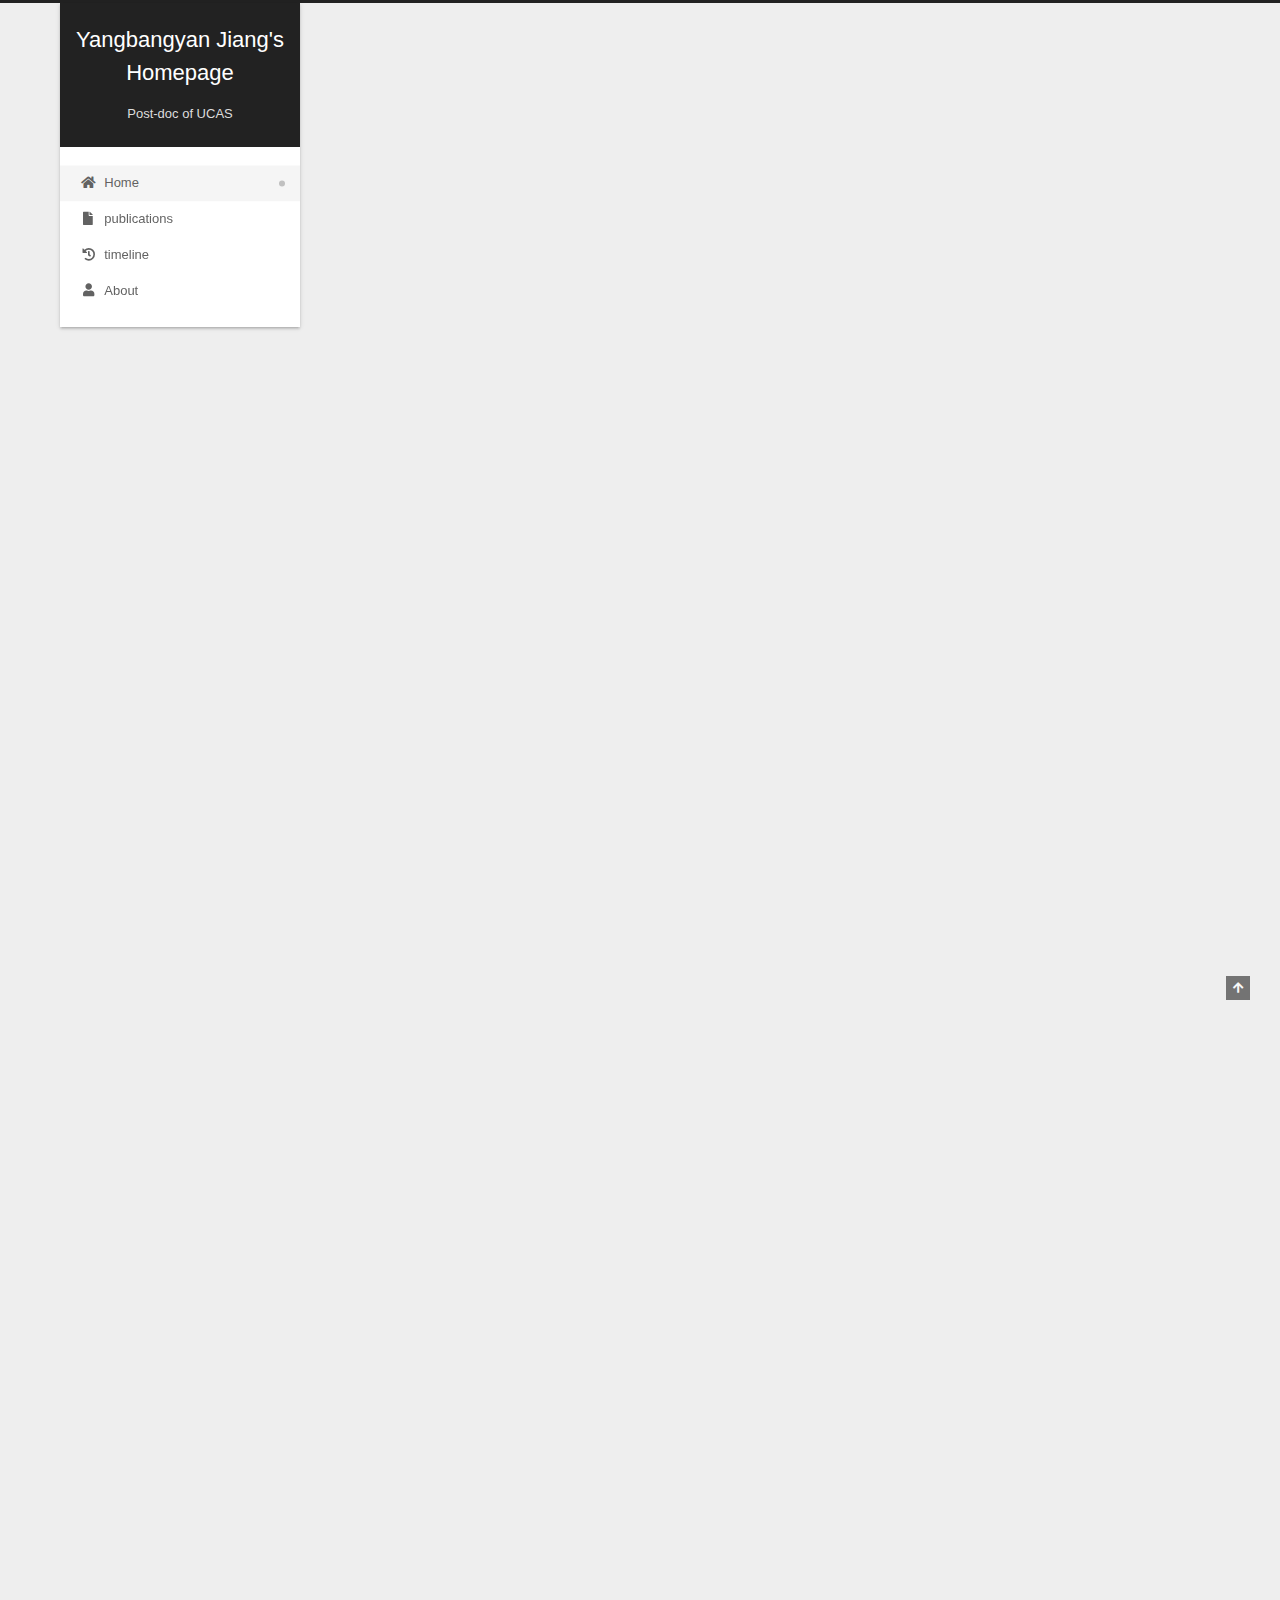
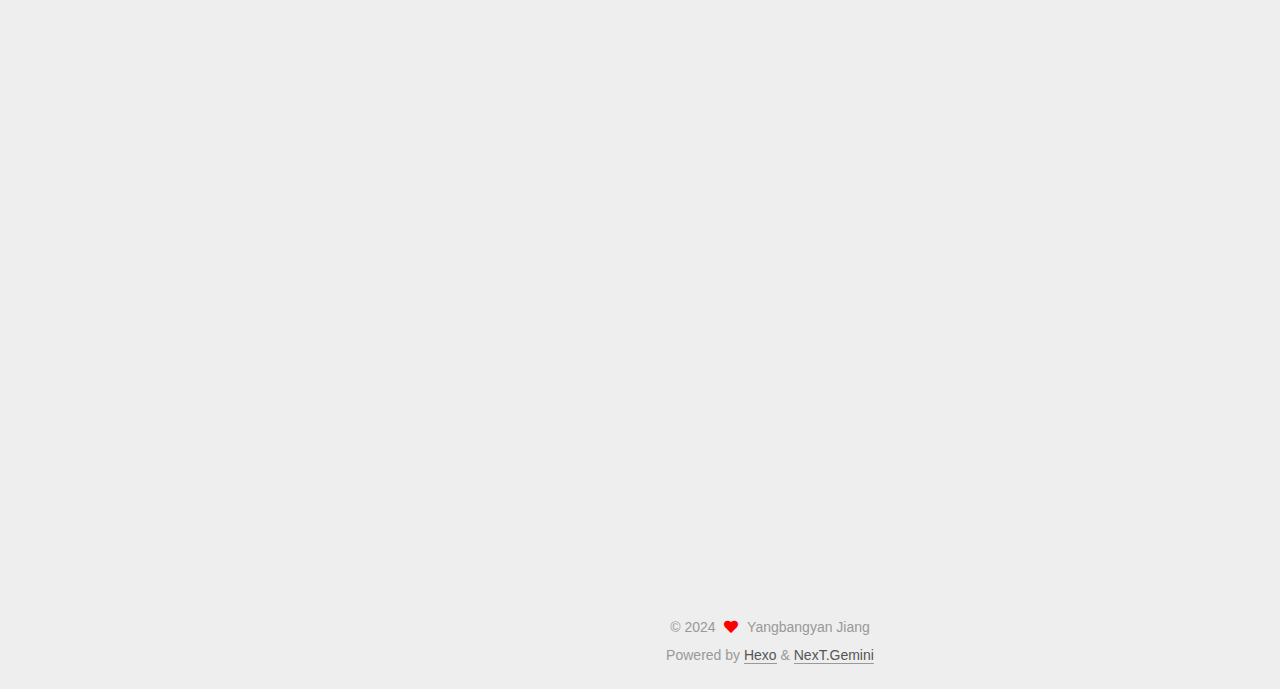
<file: index.html>
<!DOCTYPE html>
<html lang="en">
<head>
  <meta charset="UTF-8">
<meta name="viewport" content="width=device-width, initial-scale=1, maximum-scale=2">
<meta name="theme-color" content="#222">
<meta name="generator" content="Hexo 6.0.0">
  <link rel="apple-touch-icon" sizes="180x180" href="/images/apple-touch-icon-next.png">
  <link rel="icon" type="image/png" sizes="32x32" href="/images/favicon-32px.ico">
  <link rel="icon" type="image/png" sizes="16x16" href="/images/favicon-16px.ico">
  <link rel="mask-icon" href="/images/logo.svg" color="#222">
  <meta name="google-site-verification" content="ajZK9uLUk8P_3aC1qEXbocD7aZUZOlZeL3yisIow9ko">
  <meta name="msvalidate.01" content="293C974A486AEC99FF7AFA48F0B63338">

<link rel="stylesheet" href="/css/main.css">

<link rel="stylesheet" href="https://fonts.proxy.ustclug.org/css?family=Lato:300,300italic,400,400italic,700,700italic|Georgia:300,300italic,400,400italic,700,700italic&display=swap&subset=latin,latin-ext">
<link rel="stylesheet" href="/lib/font-awesome/css/all.min.css">

<script id="hexo-configurations">
    var NexT = window.NexT || {};
    var CONFIG = {"hostname":"jiangyangby.github.io","root":"/","scheme":"Gemini","version":"7.8.0","exturl":false,"sidebar":{"position":"left","display":"post","padding":18,"offset":12,"onmobile":false},"copycode":{"enable":false,"show_result":false,"style":null},"back2top":{"enable":true,"sidebar":false,"scrollpercent":false},"bookmark":{"enable":false,"color":"#222","save":"auto"},"fancybox":false,"mediumzoom":false,"lazyload":false,"pangu":false,"comments":{"style":"tabs","active":null,"storage":true,"lazyload":false,"nav":null},"algolia":{"hits":{"per_page":10},"labels":{"input_placeholder":"Search for Posts","hits_empty":"We didn't find any results for the search: ${query}","hits_stats":"${hits} results found in ${time} ms"}},"localsearch":{"enable":false,"trigger":"auto","top_n_per_article":1,"unescape":false,"preload":false},"motion":{"enable":true,"async":false,"transition":{"post_block":"fadeIn","post_header":"slideDownIn","post_body":"slideDownIn","coll_header":"slideLeftIn","sidebar":"slideUpIn"}}};
  </script>

  <meta name="description" content="Post-doc,University of Chinese Academy of Sciences">
<meta property="og:type" content="website">
<meta property="og:title" content="Yangbangyan Jiang&#39;s Homepage">
<meta property="og:url" content="https://jiangyangby.github.io/index.html">
<meta property="og:site_name" content="Yangbangyan Jiang&#39;s Homepage">
<meta property="og:description" content="Post-doc,University of Chinese Academy of Sciences">
<meta property="og:locale" content="en_US">
<meta property="article:author" content="Yangbangyan Jiang">
<meta name="twitter:card" content="summary">

<link rel="canonical" href="https://jiangyangby.github.io/">


<script id="page-configurations">
  // https://hexo.io/docs/variables.html
  CONFIG.page = {
    sidebar: "",
    isHome : true,
    isPost : false,
    lang   : 'en'
  };
</script>

  <title>Yangbangyan Jiang's Homepage - Post-doc of UCAS</title>
  






  <noscript>
  <style>
  .use-motion .brand,
  .use-motion .menu-item,
  .sidebar-inner,
  .use-motion .post-block,
  .use-motion .pagination,
  .use-motion .comments,
  .use-motion .post-header,
  .use-motion .post-body,
  .use-motion .collection-header { opacity: initial; }

  .use-motion .site-title,
  .use-motion .site-subtitle {
    opacity: initial;
    top: initial;
  }

  .use-motion .logo-line-before i { left: initial; }
  .use-motion .logo-line-after i { right: initial; }
  </style>
</noscript>

</head>

<body itemscope itemtype="http://schema.org/WebPage">
  <div class="container use-motion">
    <div class="headband"></div>

    <header class="header" itemscope itemtype="http://schema.org/WPHeader">
      <div class="header-inner"><div class="site-brand-container">
  <div class="site-nav-toggle">
    <div class="toggle" aria-label="Toggle navigation bar">
      <span class="toggle-line toggle-line-first"></span>
      <span class="toggle-line toggle-line-middle"></span>
      <span class="toggle-line toggle-line-last"></span>
    </div>
  </div>

  <div class="site-meta">

    <a href="/" class="brand" rel="start">
      <span class="logo-line-before"><i></i></span>
      <h1 class="site-title">Yangbangyan Jiang's Homepage</h1>
      <span class="logo-line-after"><i></i></span>
    </a>
      <p class="site-subtitle" itemprop="description">Post-doc of UCAS</p>
  </div>

  <div class="site-nav-right">
    <div class="toggle popup-trigger">
    </div>
  </div>
</div>




<nav class="site-nav">
  <ul id="menu" class="main-menu menu">
        <li class="menu-item menu-item-home">

    <a href="/" rel="section"><i class="fa fa-home fa-fw"></i>Home</a>

  </li>
        <li class="menu-item menu-item-publications">

    <a href="/publications/" rel="section"><i class="fa fa-file fa-fw"></i>publications</a>

  </li>
        <li class="menu-item menu-item-timeline">

    <a href="/timeline/" rel="section"><i class="fa fa-history fa-fw"></i>timeline</a>

  </li>
        <li class="menu-item menu-item-about">

    <a href="/about/" rel="section"><i class="fa fa-user fa-fw"></i>About</a>

  </li>
  </ul>
</nav>




</div>
    </header>

    
  <div class="back-to-top">
    <i class="fa fa-arrow-up"></i>
    <span>0%</span>
  </div>


    <main class="main">
      <div class="main-inner">
        <div class="content-wrap">
          

          <div class="content index posts-expand">
            
      
  
  
  <article itemscope itemtype="http://schema.org/Article" class="post-block" lang="en">
    <link itemprop="mainEntityOfPage" href="https://jiangyangby.github.io/2023/03/10/hello-world/">

    <span hidden itemprop="author" itemscope itemtype="http://schema.org/Person">
      <meta itemprop="image" content="/images/avatar.gif">
      <meta itemprop="name" content="Yangbangyan Jiang">
      <meta itemprop="description" content="Post-doc,<br>University of Chinese Academy of Sciences">
    </span>

    <span hidden itemprop="publisher" itemscope itemtype="http://schema.org/Organization">
      <meta itemprop="name" content="Yangbangyan Jiang's Homepage">
    </span>
      <header class="post-header">
        <h2 class="post-title" itemprop="name headline">
          
            <a href="/2023/03/10/hello-world/" class="post-title-link" itemprop="url">Welcome</a>
        </h2>

        <div class="post-meta">

          

        </div>
      </header>

    
    
    
    <div class="post-body" itemprop="articleBody">

      
          <h2 id="Welcome"><a href="#Welcome" class="headerlink" title="Welcome"></a>Welcome</h2><p>Hi! Welcome to my homepage. I’m <strong>Yangbangyan Jiang (姜阳邦彦)</strong>, a Post-doc Fellow in University of Chinese Academy of Sciences (UCAS). I received the Ph.D. degree in Institute of Information Engineering, Chinese Academy of Sciences (IIE, CAS), jointly supervised by <a target="_blank" rel="noopener" href="http://people.ucas.ac.cn/~qmhuang">Qingming Huang</a> (Professor at UCAS, IEEE Fellow) and <a target="_blank" rel="noopener" href="http://people.ucas.ac.cn/~xiaochun">Xiaochun Cao</a> (Professor at IIE, CAS). My research interests include <em>machine learning</em> and <em>deep learning</em>. I am also proud to have collaborated with <a target="_blank" rel="noopener" href="http://vipl.ict.ac.cn/people/~qianqianxu">Qianqian Xu</a> (Professor at ICT, CAS), <a target="_blank" rel="noopener" href="https://joshuaas.github.io/">Zhiyong Yang</a> (Assistant Professor at UCAS) and <a target="_blank" rel="noopener" href="https://www.researchgate.net/profile/Ke_Ma10">Ke Ma</a> (Assistant Professor at UCAS).</p>
<h2 id="Recent-News"><a href="#Recent-News" class="headerlink" title="Recent News"></a>Recent News</h2><ul>
<li><font color="red"><em>NEW</em></font> <strong>2024.06</strong>: Two papers are accepted by ACM MM’24.</li>
<li><font color="red"><em>NEW</em></font> <strong>2023.12</strong>: A paper is accepted by AAAI’24.</li>
<li><strong>2023.09</strong>: A paper is accepted by TPAMI.</li>
<li><strong>2023.06</strong>: A paper is accepted by ACM MM’23.</li>
<li><strong>2022.09</strong>: A paper is accepted by TPAMI.</li>
</ul>
<h2 id="Education"><a href="#Education" class="headerlink" title="Education"></a>Education</h2><ul>
<li>2017.09 – 2023.06, Institute of Information Engineering, Chinese Academy of Sciences (IIE, CAS), Ph.D. in Computer Applied Technology.</li>
<li>2013.09 – 2017.06, Beihang University (BUAA), Bachelor in Information Engineering.</li>
<li>2015.10 – 2016.03, University of Tsukuba, Exchange Study.</li>
</ul>
<h2 id="Honors-amp-Awards"><a href="#Honors-amp-Awards" class="headerlink" title="Honors &amp; Awards"></a>Honors &amp; Awards</h2><ul>
<li>CSIG Outstanding Doctoral Dissertation Award, CSIG, 2023.</li>
<li>ACM China SIGMM Excellent Doctoral Dissertation Award, ACM China, 2023.</li>
<li>Microsoft Research Asia Fellowship, 2020.</li>
<li>Presidential Scholarship (Excellent Prize), CAS, 2020.</li>
<li>Zhuliyuehua Scholarship for Excellent Doctoral Student, CAS, 2019.</li>
<li>Director Scholarship (Special Prize), IIE, CAS, 2019.</li>
<li>Director Scholarship (Excellent Prize), IIE, CAS, 2018.</li>
<li>National Scholarship for Graduate Students, Ministry of Education of the People’s Republic of China, 2019.</li>
<li>National Scholarship for Graduate Students, Ministry of Education of the People’s Republic of China, 2018.</li>
<li>CSC Undergraduate Study Abroad Program Scholarship, China Scholarship Council, 2015.</li>
<li>Top 10% reviewer, ICML 2022.</li>
<li>Top 10% reviewer, NeurIPS 2020.</li>
</ul>
<h2 id="Academic-Services"><a href="#Academic-Services" class="headerlink" title="Academic Services"></a>Academic Services</h2><ul>
<li>PC Member<ul>
<li>ICML 2021&#x2F;2022&#x2F;2023&#x2F;2024</li>
<li>ICLR 2021&#x2F;2022&#x2F;2023&#x2F;2024</li>
<li>NeurIPS 2020&#x2F;2021&#x2F;2022&#x2F;2023&#x2F;2024</li>
<li>CVPR 2021&#x2F;2022&#x2F;2023&#x2F;2024</li>
<li>ICCV 2021&#x2F;2023</li>
<li>AAAI 2021&#x2F;2022&#x2F;2023&#x2F;2024&#x2F;2025</li>
<li>ACM MM 2020&#x2F;2021&#x2F;2022&#x2F;2023&#x2F;2024</li>
<li>ECCV 2022</li>
</ul>
</li>
<li>Reviewer<ul>
<li>T-PAMI</li>
<li>T-KDE</li>
<li>T-Cyb</li>
<li>TKDD</li>
</ul>
</li>
</ul>

      
    </div>

    
    
    
      <footer class="post-footer">
        <div class="post-eof"></div>
      </footer>
  </article>
  
  
  


  



          </div>
          

<script>
  window.addEventListener('tabs:register', () => {
    let { activeClass } = CONFIG.comments;
    if (CONFIG.comments.storage) {
      activeClass = localStorage.getItem('comments_active') || activeClass;
    }
    if (activeClass) {
      let activeTab = document.querySelector(`a[href="#comment-${activeClass}"]`);
      if (activeTab) {
        activeTab.click();
      }
    }
  });
  if (CONFIG.comments.storage) {
    window.addEventListener('tabs:click', event => {
      if (!event.target.matches('.tabs-comment .tab-content .tab-pane')) return;
      let commentClass = event.target.classList[1];
      localStorage.setItem('comments_active', commentClass);
    });
  }
</script>

        </div>
          
  
  <div class="toggle sidebar-toggle">
    <span class="toggle-line toggle-line-first"></span>
    <span class="toggle-line toggle-line-middle"></span>
    <span class="toggle-line toggle-line-last"></span>
  </div>

  <aside class="sidebar">
    <div class="sidebar-inner">

      <ul class="sidebar-nav motion-element">
        <li class="sidebar-nav-toc">
          Table of Contents
        </li>
        <li class="sidebar-nav-overview">
          Overview
        </li>
      </ul>

      <!--noindex-->
      <div class="post-toc-wrap sidebar-panel">
      </div>
      <!--/noindex-->

      <div class="site-overview-wrap sidebar-panel">
        <div class="site-author motion-element" itemprop="author" itemscope itemtype="http://schema.org/Person">
    <img class="site-author-image" itemprop="image" alt="Yangbangyan Jiang"
      src="/images/avatar.gif">
  <p class="site-author-name" itemprop="name">Yangbangyan Jiang</p>
  <div class="site-description" itemprop="description">Post-doc,<br>University of Chinese Academy of Sciences</div>
</div>
  <div class="links-of-author motion-element">
      <span class="links-of-author-item">
        <a href="https://github.com/jiangyangby" title="GitHub → https:&#x2F;&#x2F;github.com&#x2F;jiangyangby" rel="noopener" target="_blank"><i class="fab fa-github fa-fw"></i>GitHub</a>
      </span>
      <span class="links-of-author-item">
        <a href="mailto:jiangyangbangyan@iie.ac.cn" title="E-Mail → mailto:jiangyangbangyan@iie.ac.cn" rel="noopener" target="_blank"><i class="fa fa-envelope fa-fw"></i>E-Mail</a>
      </span>
      <span class="links-of-author-item">
        <a href="https://scholar.google.com/citations?user=h4Zm5d8AAAAJ&hl=en" title="GoogleScholar → https:&#x2F;&#x2F;scholar.google.com&#x2F;citations?user&#x3D;h4Zm5d8AAAAJ&amp;hl&#x3D;en" rel="noopener" target="_blank"><i class="fab fa-google fa-fw"></i>GoogleScholar</a>
      </span>
      <span class="links-of-author-item">
        <a href="https://dblp.org/pers/hd/j/Jiang:Yangbangyan" title="DBLP → https:&#x2F;&#x2F;dblp.org&#x2F;pers&#x2F;hd&#x2F;j&#x2F;Jiang:Yangbangyan" rel="noopener" target="_blank"><i class="fab fa-pushed fa-fw"></i>DBLP</a>
      </span>
      <span class="links-of-author-item">
        <a href="https://www.researchgate.net/profile/Yangbangyan_Jiang" title="ResearchGate → https:&#x2F;&#x2F;www.researchgate.net&#x2F;profile&#x2F;Yangbangyan_Jiang" rel="noopener" target="_blank"><i class="fab fa-researchgate fa-fw"></i>ResearchGate</a>
      </span>
      <span class="links-of-author-item">
        <a href="https://www.linkedin.com/in/%E9%98%B3%E9%82%A6%E5%BD%A6-%E5%A7%9C-80b6b7130" title="LinkedIn → https:&#x2F;&#x2F;www.linkedin.com&#x2F;in&#x2F;%E9%98%B3%E9%82%A6%E5%BD%A6-%E5%A7%9C-80b6b7130" rel="noopener" target="_blank"><i class="fab fa-linkedin fa-fw"></i>LinkedIn</a>
      </span>
  </div>



      </div>

    </div>
  </aside>
  <div id="sidebar-dimmer"></div>


      </div>
    </main>

    <footer class="footer">
      <div class="footer-inner">
        

        

<div class="copyright">
  
  &copy; 
  <span itemprop="copyrightYear">2024</span>
  <span class="with-love">
    <i class="fa fa-heart"></i>
  </span>
  <span class="author" itemprop="copyrightHolder">Yangbangyan Jiang</span>
</div>
  <div class="powered-by">Powered by <a href="https://hexo.io/" class="theme-link" rel="noopener" target="_blank">Hexo</a> & <a href="https://theme-next.org/" class="theme-link" rel="noopener" target="_blank">NexT.Gemini</a>
  </div>

        








      </div>
    </footer>
  </div>

  
  <script src="/lib/anime.min.js"></script>
  <script src="/lib/velocity/velocity.min.js"></script>
  <script src="/lib/velocity/velocity.ui.min.js"></script>

<script src="/js/utils.js"></script>

<script src="/js/motion.js"></script>


<script src="/js/schemes/pisces.js"></script>


<script src="/js/next-boot.js"></script>




  















  

  

</body>
</html>
</file>
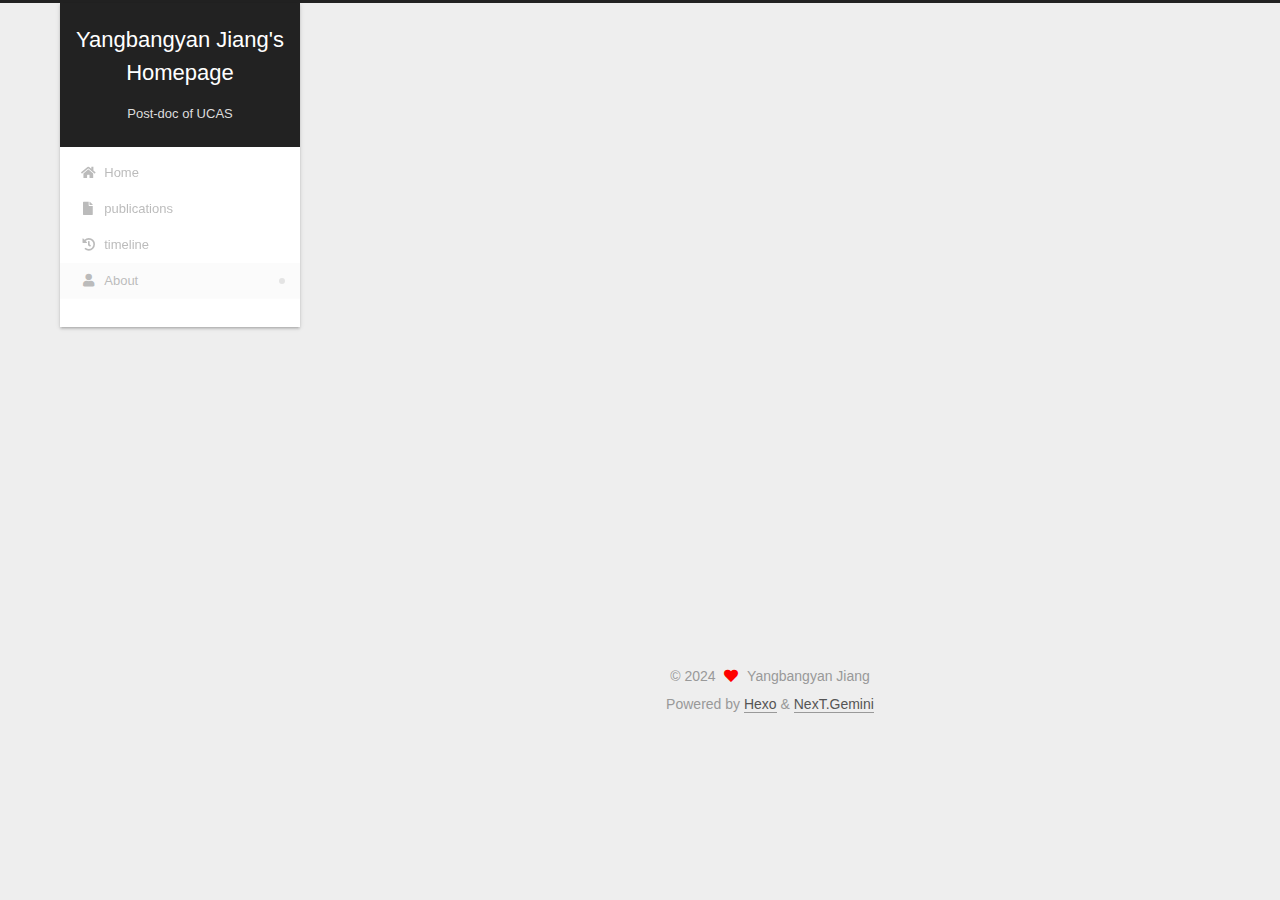
<file: about/index.html>
<!DOCTYPE html>
<html lang="en">
<head>
  <meta charset="UTF-8">
<meta name="viewport" content="width=device-width, initial-scale=1, maximum-scale=2">
<meta name="theme-color" content="#222">
<meta name="generator" content="Hexo 6.0.0">
  <link rel="apple-touch-icon" sizes="180x180" href="/images/apple-touch-icon-next.png">
  <link rel="icon" type="image/png" sizes="32x32" href="/images/favicon-32px.ico">
  <link rel="icon" type="image/png" sizes="16x16" href="/images/favicon-16px.ico">
  <link rel="mask-icon" href="/images/logo.svg" color="#222">
  <meta name="google-site-verification" content="ajZK9uLUk8P_3aC1qEXbocD7aZUZOlZeL3yisIow9ko">
  <meta name="msvalidate.01" content="293C974A486AEC99FF7AFA48F0B63338">

<link rel="stylesheet" href="/css/main.css">

<link rel="stylesheet" href="https://fonts.proxy.ustclug.org/css?family=Lato:300,300italic,400,400italic,700,700italic|Georgia:300,300italic,400,400italic,700,700italic&display=swap&subset=latin,latin-ext">
<link rel="stylesheet" href="/lib/font-awesome/css/all.min.css">

<script id="hexo-configurations">
    var NexT = window.NexT || {};
    var CONFIG = {"hostname":"jiangyangby.github.io","root":"/","scheme":"Gemini","version":"7.8.0","exturl":false,"sidebar":{"position":"left","display":"post","padding":18,"offset":12,"onmobile":false},"copycode":{"enable":false,"show_result":false,"style":null},"back2top":{"enable":true,"sidebar":false,"scrollpercent":false},"bookmark":{"enable":false,"color":"#222","save":"auto"},"fancybox":false,"mediumzoom":false,"lazyload":false,"pangu":false,"comments":{"style":"tabs","active":null,"storage":true,"lazyload":false,"nav":null},"algolia":{"hits":{"per_page":10},"labels":{"input_placeholder":"Search for Posts","hits_empty":"We didn't find any results for the search: ${query}","hits_stats":"${hits} results found in ${time} ms"}},"localsearch":{"enable":false,"trigger":"auto","top_n_per_article":1,"unescape":false,"preload":false},"motion":{"enable":true,"async":false,"transition":{"post_block":"fadeIn","post_header":"slideDownIn","post_body":"slideDownIn","coll_header":"slideLeftIn","sidebar":"slideUpIn"}}};
  </script>

  <meta name="description" content="Language Skills Chinese (Native speaker) English (Working language) Japanese (Conversational) Korean (Basic) Also interested in Italian, Spanish, French, German, Russian  Programming Skills Python C++">
<meta property="og:type" content="website">
<meta property="og:title" content="About Me">
<meta property="og:url" content="https://jiangyangby.github.io/about/index.html">
<meta property="og:site_name" content="Yangbangyan Jiang&#39;s Homepage">
<meta property="og:description" content="Language Skills Chinese (Native speaker) English (Working language) Japanese (Conversational) Korean (Basic) Also interested in Italian, Spanish, French, German, Russian  Programming Skills Python C++">
<meta property="og:locale" content="en_US">
<meta property="article:published_time" content="2018-11-20T04:16:14.000Z">
<meta property="article:modified_time" content="2022-02-17T08:52:06.000Z">
<meta property="article:author" content="Yangbangyan Jiang">
<meta name="twitter:card" content="summary">

<link rel="canonical" href="https://jiangyangby.github.io/about/">


<script id="page-configurations">
  // https://hexo.io/docs/variables.html
  CONFIG.page = {
    sidebar: "",
    isHome : false,
    isPost : false,
    lang   : 'en'
  };
</script>

  <title>About Me | Yangbangyan Jiang's Homepage
</title>
  






  <noscript>
  <style>
  .use-motion .brand,
  .use-motion .menu-item,
  .sidebar-inner,
  .use-motion .post-block,
  .use-motion .pagination,
  .use-motion .comments,
  .use-motion .post-header,
  .use-motion .post-body,
  .use-motion .collection-header { opacity: initial; }

  .use-motion .site-title,
  .use-motion .site-subtitle {
    opacity: initial;
    top: initial;
  }

  .use-motion .logo-line-before i { left: initial; }
  .use-motion .logo-line-after i { right: initial; }
  </style>
</noscript>

</head>

<body itemscope itemtype="http://schema.org/WebPage">
  <div class="container use-motion">
    <div class="headband"></div>

    <header class="header" itemscope itemtype="http://schema.org/WPHeader">
      <div class="header-inner"><div class="site-brand-container">
  <div class="site-nav-toggle">
    <div class="toggle" aria-label="Toggle navigation bar">
      <span class="toggle-line toggle-line-first"></span>
      <span class="toggle-line toggle-line-middle"></span>
      <span class="toggle-line toggle-line-last"></span>
    </div>
  </div>

  <div class="site-meta">

    <a href="/" class="brand" rel="start">
      <span class="logo-line-before"><i></i></span>
      <h1 class="site-title">Yangbangyan Jiang's Homepage</h1>
      <span class="logo-line-after"><i></i></span>
    </a>
      <p class="site-subtitle" itemprop="description">Post-doc of UCAS</p>
  </div>

  <div class="site-nav-right">
    <div class="toggle popup-trigger">
    </div>
  </div>
</div>




<nav class="site-nav">
  <ul id="menu" class="main-menu menu">
        <li class="menu-item menu-item-home">

    <a href="/" rel="section"><i class="fa fa-home fa-fw"></i>Home</a>

  </li>
        <li class="menu-item menu-item-publications">

    <a href="/publications/" rel="section"><i class="fa fa-file fa-fw"></i>publications</a>

  </li>
        <li class="menu-item menu-item-timeline">

    <a href="/timeline/" rel="section"><i class="fa fa-history fa-fw"></i>timeline</a>

  </li>
        <li class="menu-item menu-item-about">

    <a href="/about/" rel="section"><i class="fa fa-user fa-fw"></i>About</a>

  </li>
  </ul>
</nav>




</div>
    </header>

    
  <div class="back-to-top">
    <i class="fa fa-arrow-up"></i>
    <span>0%</span>
  </div>


    <main class="main">
      <div class="main-inner">
        <div class="content-wrap">
          
  
  

          <div class="content page posts-expand">
            

    
    
    
    <div class="post-block" lang="en">
      <header class="post-header">

<h1 class="post-title" itemprop="name headline">About Me
</h1>

<div class="post-meta">
  

</div>

</header>

      
      
      
      <div class="post-body">
          <h2 id="Language-Skills"><a href="#Language-Skills" class="headerlink" title="Language Skills"></a>Language Skills</h2><ul>
<li>Chinese (Native speaker)</li>
<li>English (Working language)</li>
<li>Japanese (Conversational)</li>
<li>Korean (Basic)</li>
<li>Also interested in Italian, Spanish, French, German, Russian</li>
</ul>
<h2 id="Programming-Skills"><a href="#Programming-Skills" class="headerlink" title="Programming Skills"></a>Programming Skills</h2><ul>
<li>Python</li>
<li>C++&#x2F;C</li>
<li>Java</li>
</ul>

      </div>
      
      
      
    </div>
    

    
    
    


          </div>
          

<script>
  window.addEventListener('tabs:register', () => {
    let { activeClass } = CONFIG.comments;
    if (CONFIG.comments.storage) {
      activeClass = localStorage.getItem('comments_active') || activeClass;
    }
    if (activeClass) {
      let activeTab = document.querySelector(`a[href="#comment-${activeClass}"]`);
      if (activeTab) {
        activeTab.click();
      }
    }
  });
  if (CONFIG.comments.storage) {
    window.addEventListener('tabs:click', event => {
      if (!event.target.matches('.tabs-comment .tab-content .tab-pane')) return;
      let commentClass = event.target.classList[1];
      localStorage.setItem('comments_active', commentClass);
    });
  }
</script>

        </div>
          
  
  <div class="toggle sidebar-toggle">
    <span class="toggle-line toggle-line-first"></span>
    <span class="toggle-line toggle-line-middle"></span>
    <span class="toggle-line toggle-line-last"></span>
  </div>

  <aside class="sidebar">
    <div class="sidebar-inner">

      <ul class="sidebar-nav motion-element">
        <li class="sidebar-nav-toc">
          Table of Contents
        </li>
        <li class="sidebar-nav-overview">
          Overview
        </li>
      </ul>

      <!--noindex-->
      <div class="post-toc-wrap sidebar-panel">
          <div class="post-toc motion-element"><ol class="nav"><li class="nav-item nav-level-2"><a class="nav-link" href="#Language-Skills"><span class="nav-number">1.</span> <span class="nav-text">Language Skills</span></a></li><li class="nav-item nav-level-2"><a class="nav-link" href="#Programming-Skills"><span class="nav-number">2.</span> <span class="nav-text">Programming Skills</span></a></li></ol></div>
      </div>
      <!--/noindex-->

      <div class="site-overview-wrap sidebar-panel">
        <div class="site-author motion-element" itemprop="author" itemscope itemtype="http://schema.org/Person">
    <img class="site-author-image" itemprop="image" alt="Yangbangyan Jiang"
      src="/images/avatar.gif">
  <p class="site-author-name" itemprop="name">Yangbangyan Jiang</p>
  <div class="site-description" itemprop="description">Post-doc,<br>University of Chinese Academy of Sciences</div>
</div>
  <div class="links-of-author motion-element">
      <span class="links-of-author-item">
        <a href="https://github.com/jiangyangby" title="GitHub → https:&#x2F;&#x2F;github.com&#x2F;jiangyangby" rel="noopener" target="_blank"><i class="fab fa-github fa-fw"></i>GitHub</a>
      </span>
      <span class="links-of-author-item">
        <a href="mailto:jiangyangbangyan@iie.ac.cn" title="E-Mail → mailto:jiangyangbangyan@iie.ac.cn" rel="noopener" target="_blank"><i class="fa fa-envelope fa-fw"></i>E-Mail</a>
      </span>
      <span class="links-of-author-item">
        <a href="https://scholar.google.com/citations?user=h4Zm5d8AAAAJ&hl=en" title="GoogleScholar → https:&#x2F;&#x2F;scholar.google.com&#x2F;citations?user&#x3D;h4Zm5d8AAAAJ&amp;hl&#x3D;en" rel="noopener" target="_blank"><i class="fab fa-google fa-fw"></i>GoogleScholar</a>
      </span>
      <span class="links-of-author-item">
        <a href="https://dblp.org/pers/hd/j/Jiang:Yangbangyan" title="DBLP → https:&#x2F;&#x2F;dblp.org&#x2F;pers&#x2F;hd&#x2F;j&#x2F;Jiang:Yangbangyan" rel="noopener" target="_blank"><i class="fab fa-pushed fa-fw"></i>DBLP</a>
      </span>
      <span class="links-of-author-item">
        <a href="https://www.researchgate.net/profile/Yangbangyan_Jiang" title="ResearchGate → https:&#x2F;&#x2F;www.researchgate.net&#x2F;profile&#x2F;Yangbangyan_Jiang" rel="noopener" target="_blank"><i class="fab fa-researchgate fa-fw"></i>ResearchGate</a>
      </span>
      <span class="links-of-author-item">
        <a href="https://www.linkedin.com/in/%E9%98%B3%E9%82%A6%E5%BD%A6-%E5%A7%9C-80b6b7130" title="LinkedIn → https:&#x2F;&#x2F;www.linkedin.com&#x2F;in&#x2F;%E9%98%B3%E9%82%A6%E5%BD%A6-%E5%A7%9C-80b6b7130" rel="noopener" target="_blank"><i class="fab fa-linkedin fa-fw"></i>LinkedIn</a>
      </span>
  </div>



      </div>

    </div>
  </aside>
  <div id="sidebar-dimmer"></div>


      </div>
    </main>

    <footer class="footer">
      <div class="footer-inner">
        

        

<div class="copyright">
  
  &copy; 
  <span itemprop="copyrightYear">2024</span>
  <span class="with-love">
    <i class="fa fa-heart"></i>
  </span>
  <span class="author" itemprop="copyrightHolder">Yangbangyan Jiang</span>
</div>
  <div class="powered-by">Powered by <a href="https://hexo.io/" class="theme-link" rel="noopener" target="_blank">Hexo</a> & <a href="https://theme-next.org/" class="theme-link" rel="noopener" target="_blank">NexT.Gemini</a>
  </div>

        








      </div>
    </footer>
  </div>

  
  <script src="/lib/anime.min.js"></script>
  <script src="/lib/velocity/velocity.min.js"></script>
  <script src="/lib/velocity/velocity.ui.min.js"></script>

<script src="/js/utils.js"></script>

<script src="/js/motion.js"></script>


<script src="/js/schemes/pisces.js"></script>


<script src="/js/next-boot.js"></script>




  















  

  

</body>
</html>
</file>
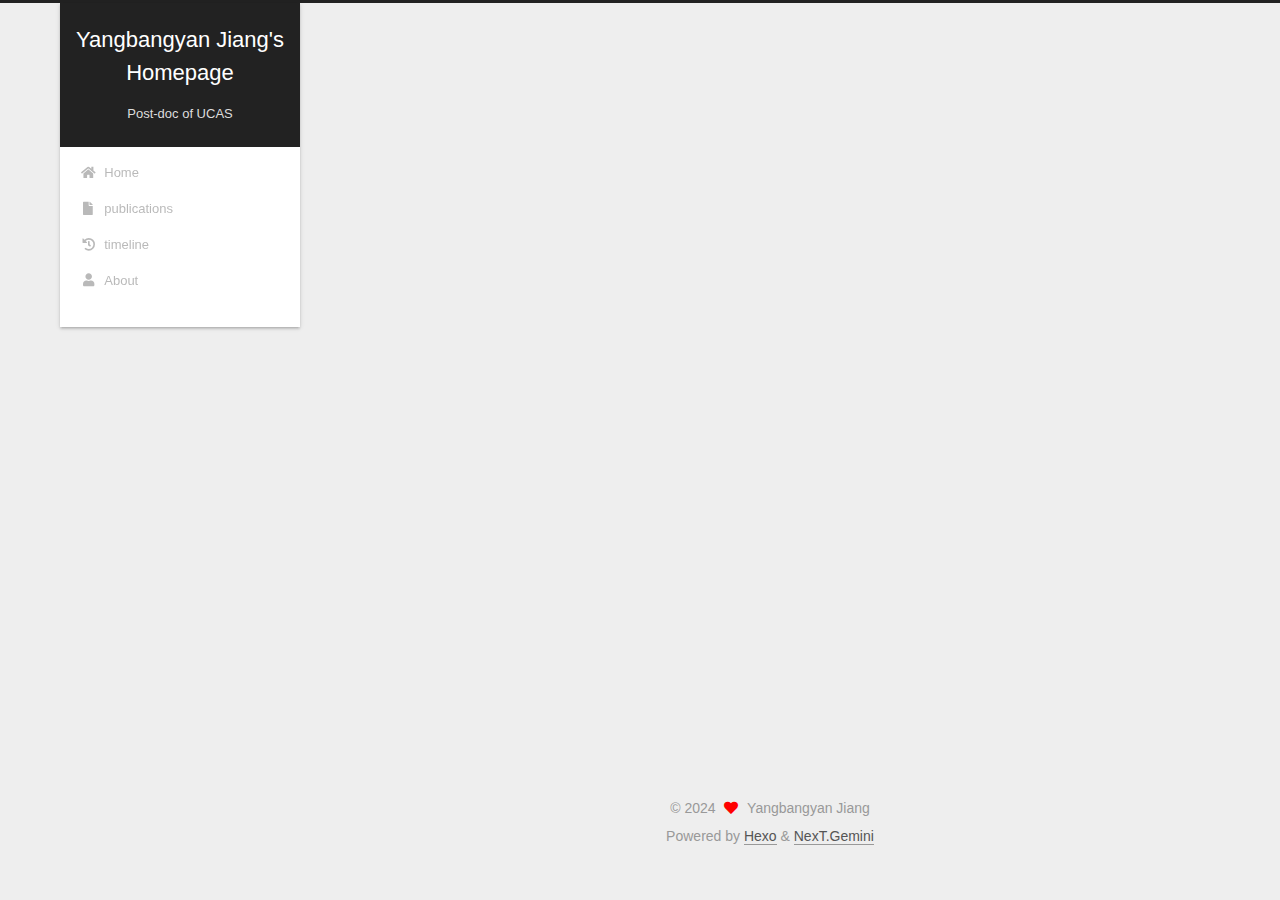
<file: archives/index.html>
<!DOCTYPE html>
<html lang="en">
<head>
  <meta charset="UTF-8">
<meta name="viewport" content="width=device-width, initial-scale=1, maximum-scale=2">
<meta name="theme-color" content="#222">
<meta name="generator" content="Hexo 6.0.0">
  <link rel="apple-touch-icon" sizes="180x180" href="/images/apple-touch-icon-next.png">
  <link rel="icon" type="image/png" sizes="32x32" href="/images/favicon-32px.ico">
  <link rel="icon" type="image/png" sizes="16x16" href="/images/favicon-16px.ico">
  <link rel="mask-icon" href="/images/logo.svg" color="#222">
  <meta name="google-site-verification" content="ajZK9uLUk8P_3aC1qEXbocD7aZUZOlZeL3yisIow9ko">
  <meta name="msvalidate.01" content="293C974A486AEC99FF7AFA48F0B63338">

<link rel="stylesheet" href="/css/main.css">

<link rel="stylesheet" href="https://fonts.proxy.ustclug.org/css?family=Lato:300,300italic,400,400italic,700,700italic|Georgia:300,300italic,400,400italic,700,700italic&display=swap&subset=latin,latin-ext">
<link rel="stylesheet" href="/lib/font-awesome/css/all.min.css">

<script id="hexo-configurations">
    var NexT = window.NexT || {};
    var CONFIG = {"hostname":"jiangyangby.github.io","root":"/","scheme":"Gemini","version":"7.8.0","exturl":false,"sidebar":{"position":"left","display":"post","padding":18,"offset":12,"onmobile":false},"copycode":{"enable":false,"show_result":false,"style":null},"back2top":{"enable":true,"sidebar":false,"scrollpercent":false},"bookmark":{"enable":false,"color":"#222","save":"auto"},"fancybox":false,"mediumzoom":false,"lazyload":false,"pangu":false,"comments":{"style":"tabs","active":null,"storage":true,"lazyload":false,"nav":null},"algolia":{"hits":{"per_page":10},"labels":{"input_placeholder":"Search for Posts","hits_empty":"We didn't find any results for the search: ${query}","hits_stats":"${hits} results found in ${time} ms"}},"localsearch":{"enable":false,"trigger":"auto","top_n_per_article":1,"unescape":false,"preload":false},"motion":{"enable":true,"async":false,"transition":{"post_block":"fadeIn","post_header":"slideDownIn","post_body":"slideDownIn","coll_header":"slideLeftIn","sidebar":"slideUpIn"}}};
  </script>

  <meta name="description" content="Post-doc,University of Chinese Academy of Sciences">
<meta property="og:type" content="website">
<meta property="og:title" content="Yangbangyan Jiang&#39;s Homepage">
<meta property="og:url" content="https://jiangyangby.github.io/archives/index.html">
<meta property="og:site_name" content="Yangbangyan Jiang&#39;s Homepage">
<meta property="og:description" content="Post-doc,University of Chinese Academy of Sciences">
<meta property="og:locale" content="en_US">
<meta property="article:author" content="Yangbangyan Jiang">
<meta name="twitter:card" content="summary">

<link rel="canonical" href="https://jiangyangby.github.io/archives/">


<script id="page-configurations">
  // https://hexo.io/docs/variables.html
  CONFIG.page = {
    sidebar: "",
    isHome : false,
    isPost : false,
    lang   : 'en'
  };
</script>

  <title>Archive | Yangbangyan Jiang's Homepage</title>
  






  <noscript>
  <style>
  .use-motion .brand,
  .use-motion .menu-item,
  .sidebar-inner,
  .use-motion .post-block,
  .use-motion .pagination,
  .use-motion .comments,
  .use-motion .post-header,
  .use-motion .post-body,
  .use-motion .collection-header { opacity: initial; }

  .use-motion .site-title,
  .use-motion .site-subtitle {
    opacity: initial;
    top: initial;
  }

  .use-motion .logo-line-before i { left: initial; }
  .use-motion .logo-line-after i { right: initial; }
  </style>
</noscript>

</head>

<body itemscope itemtype="http://schema.org/WebPage">
  <div class="container use-motion">
    <div class="headband"></div>

    <header class="header" itemscope itemtype="http://schema.org/WPHeader">
      <div class="header-inner"><div class="site-brand-container">
  <div class="site-nav-toggle">
    <div class="toggle" aria-label="Toggle navigation bar">
      <span class="toggle-line toggle-line-first"></span>
      <span class="toggle-line toggle-line-middle"></span>
      <span class="toggle-line toggle-line-last"></span>
    </div>
  </div>

  <div class="site-meta">

    <a href="/" class="brand" rel="start">
      <span class="logo-line-before"><i></i></span>
      <h1 class="site-title">Yangbangyan Jiang's Homepage</h1>
      <span class="logo-line-after"><i></i></span>
    </a>
      <p class="site-subtitle" itemprop="description">Post-doc of UCAS</p>
  </div>

  <div class="site-nav-right">
    <div class="toggle popup-trigger">
    </div>
  </div>
</div>




<nav class="site-nav">
  <ul id="menu" class="main-menu menu">
        <li class="menu-item menu-item-home">

    <a href="/" rel="section"><i class="fa fa-home fa-fw"></i>Home</a>

  </li>
        <li class="menu-item menu-item-publications">

    <a href="/publications/" rel="section"><i class="fa fa-file fa-fw"></i>publications</a>

  </li>
        <li class="menu-item menu-item-timeline">

    <a href="/timeline/" rel="section"><i class="fa fa-history fa-fw"></i>timeline</a>

  </li>
        <li class="menu-item menu-item-about">

    <a href="/about/" rel="section"><i class="fa fa-user fa-fw"></i>About</a>

  </li>
  </ul>
</nav>




</div>
    </header>

    
  <div class="back-to-top">
    <i class="fa fa-arrow-up"></i>
    <span>0%</span>
  </div>


    <main class="main">
      <div class="main-inner">
        <div class="content-wrap">
          

          <div class="content archive">
            

  
  
  
  <div class="post-block">
    <div class="posts-collapse">
      <div class="collection-title">
        <span class="collection-header">Um..! 1 post. Keep on posting.</span>
      </div>

      
    <div class="collection-year">
      <span class="collection-header">2023</span>
    </div>

  <article itemscope itemtype="http://schema.org/Article">
    <header class="post-header">

      <div class="post-meta">
        <time itemprop="dateCreated"
              datetime="2023-03-10T21:55:40+08:00"
              content="2023-03-10">
          03-10
        </time>
      </div>

      <div class="post-title">
          <a class="post-title-link" href="/2023/03/10/hello-world/" itemprop="url">
            <span itemprop="name">Welcome</span>
          </a>
      </div>

    </header>
  </article>


    </div>
  </div>
  
  
  

  



          </div>
          

<script>
  window.addEventListener('tabs:register', () => {
    let { activeClass } = CONFIG.comments;
    if (CONFIG.comments.storage) {
      activeClass = localStorage.getItem('comments_active') || activeClass;
    }
    if (activeClass) {
      let activeTab = document.querySelector(`a[href="#comment-${activeClass}"]`);
      if (activeTab) {
        activeTab.click();
      }
    }
  });
  if (CONFIG.comments.storage) {
    window.addEventListener('tabs:click', event => {
      if (!event.target.matches('.tabs-comment .tab-content .tab-pane')) return;
      let commentClass = event.target.classList[1];
      localStorage.setItem('comments_active', commentClass);
    });
  }
</script>

        </div>
          
  
  <div class="toggle sidebar-toggle">
    <span class="toggle-line toggle-line-first"></span>
    <span class="toggle-line toggle-line-middle"></span>
    <span class="toggle-line toggle-line-last"></span>
  </div>

  <aside class="sidebar">
    <div class="sidebar-inner">

      <ul class="sidebar-nav motion-element">
        <li class="sidebar-nav-toc">
          Table of Contents
        </li>
        <li class="sidebar-nav-overview">
          Overview
        </li>
      </ul>

      <!--noindex-->
      <div class="post-toc-wrap sidebar-panel">
      </div>
      <!--/noindex-->

      <div class="site-overview-wrap sidebar-panel">
        <div class="site-author motion-element" itemprop="author" itemscope itemtype="http://schema.org/Person">
    <img class="site-author-image" itemprop="image" alt="Yangbangyan Jiang"
      src="/images/avatar.gif">
  <p class="site-author-name" itemprop="name">Yangbangyan Jiang</p>
  <div class="site-description" itemprop="description">Post-doc,<br>University of Chinese Academy of Sciences</div>
</div>
  <div class="links-of-author motion-element">
      <span class="links-of-author-item">
        <a href="https://github.com/jiangyangby" title="GitHub → https:&#x2F;&#x2F;github.com&#x2F;jiangyangby" rel="noopener" target="_blank"><i class="fab fa-github fa-fw"></i>GitHub</a>
      </span>
      <span class="links-of-author-item">
        <a href="mailto:jiangyangbangyan@iie.ac.cn" title="E-Mail → mailto:jiangyangbangyan@iie.ac.cn" rel="noopener" target="_blank"><i class="fa fa-envelope fa-fw"></i>E-Mail</a>
      </span>
      <span class="links-of-author-item">
        <a href="https://scholar.google.com/citations?user=h4Zm5d8AAAAJ&hl=en" title="GoogleScholar → https:&#x2F;&#x2F;scholar.google.com&#x2F;citations?user&#x3D;h4Zm5d8AAAAJ&amp;hl&#x3D;en" rel="noopener" target="_blank"><i class="fab fa-google fa-fw"></i>GoogleScholar</a>
      </span>
      <span class="links-of-author-item">
        <a href="https://dblp.org/pers/hd/j/Jiang:Yangbangyan" title="DBLP → https:&#x2F;&#x2F;dblp.org&#x2F;pers&#x2F;hd&#x2F;j&#x2F;Jiang:Yangbangyan" rel="noopener" target="_blank"><i class="fab fa-pushed fa-fw"></i>DBLP</a>
      </span>
      <span class="links-of-author-item">
        <a href="https://www.researchgate.net/profile/Yangbangyan_Jiang" title="ResearchGate → https:&#x2F;&#x2F;www.researchgate.net&#x2F;profile&#x2F;Yangbangyan_Jiang" rel="noopener" target="_blank"><i class="fab fa-researchgate fa-fw"></i>ResearchGate</a>
      </span>
      <span class="links-of-author-item">
        <a href="https://www.linkedin.com/in/%E9%98%B3%E9%82%A6%E5%BD%A6-%E5%A7%9C-80b6b7130" title="LinkedIn → https:&#x2F;&#x2F;www.linkedin.com&#x2F;in&#x2F;%E9%98%B3%E9%82%A6%E5%BD%A6-%E5%A7%9C-80b6b7130" rel="noopener" target="_blank"><i class="fab fa-linkedin fa-fw"></i>LinkedIn</a>
      </span>
  </div>



      </div>

    </div>
  </aside>
  <div id="sidebar-dimmer"></div>


      </div>
    </main>

    <footer class="footer">
      <div class="footer-inner">
        

        

<div class="copyright">
  
  &copy; 
  <span itemprop="copyrightYear">2024</span>
  <span class="with-love">
    <i class="fa fa-heart"></i>
  </span>
  <span class="author" itemprop="copyrightHolder">Yangbangyan Jiang</span>
</div>
  <div class="powered-by">Powered by <a href="https://hexo.io/" class="theme-link" rel="noopener" target="_blank">Hexo</a> & <a href="https://theme-next.org/" class="theme-link" rel="noopener" target="_blank">NexT.Gemini</a>
  </div>

        








      </div>
    </footer>
  </div>

  
  <script src="/lib/anime.min.js"></script>
  <script src="/lib/velocity/velocity.min.js"></script>
  <script src="/lib/velocity/velocity.ui.min.js"></script>

<script src="/js/utils.js"></script>

<script src="/js/motion.js"></script>


<script src="/js/schemes/pisces.js"></script>


<script src="/js/next-boot.js"></script>




  















  

  

</body>
</html>
</file>
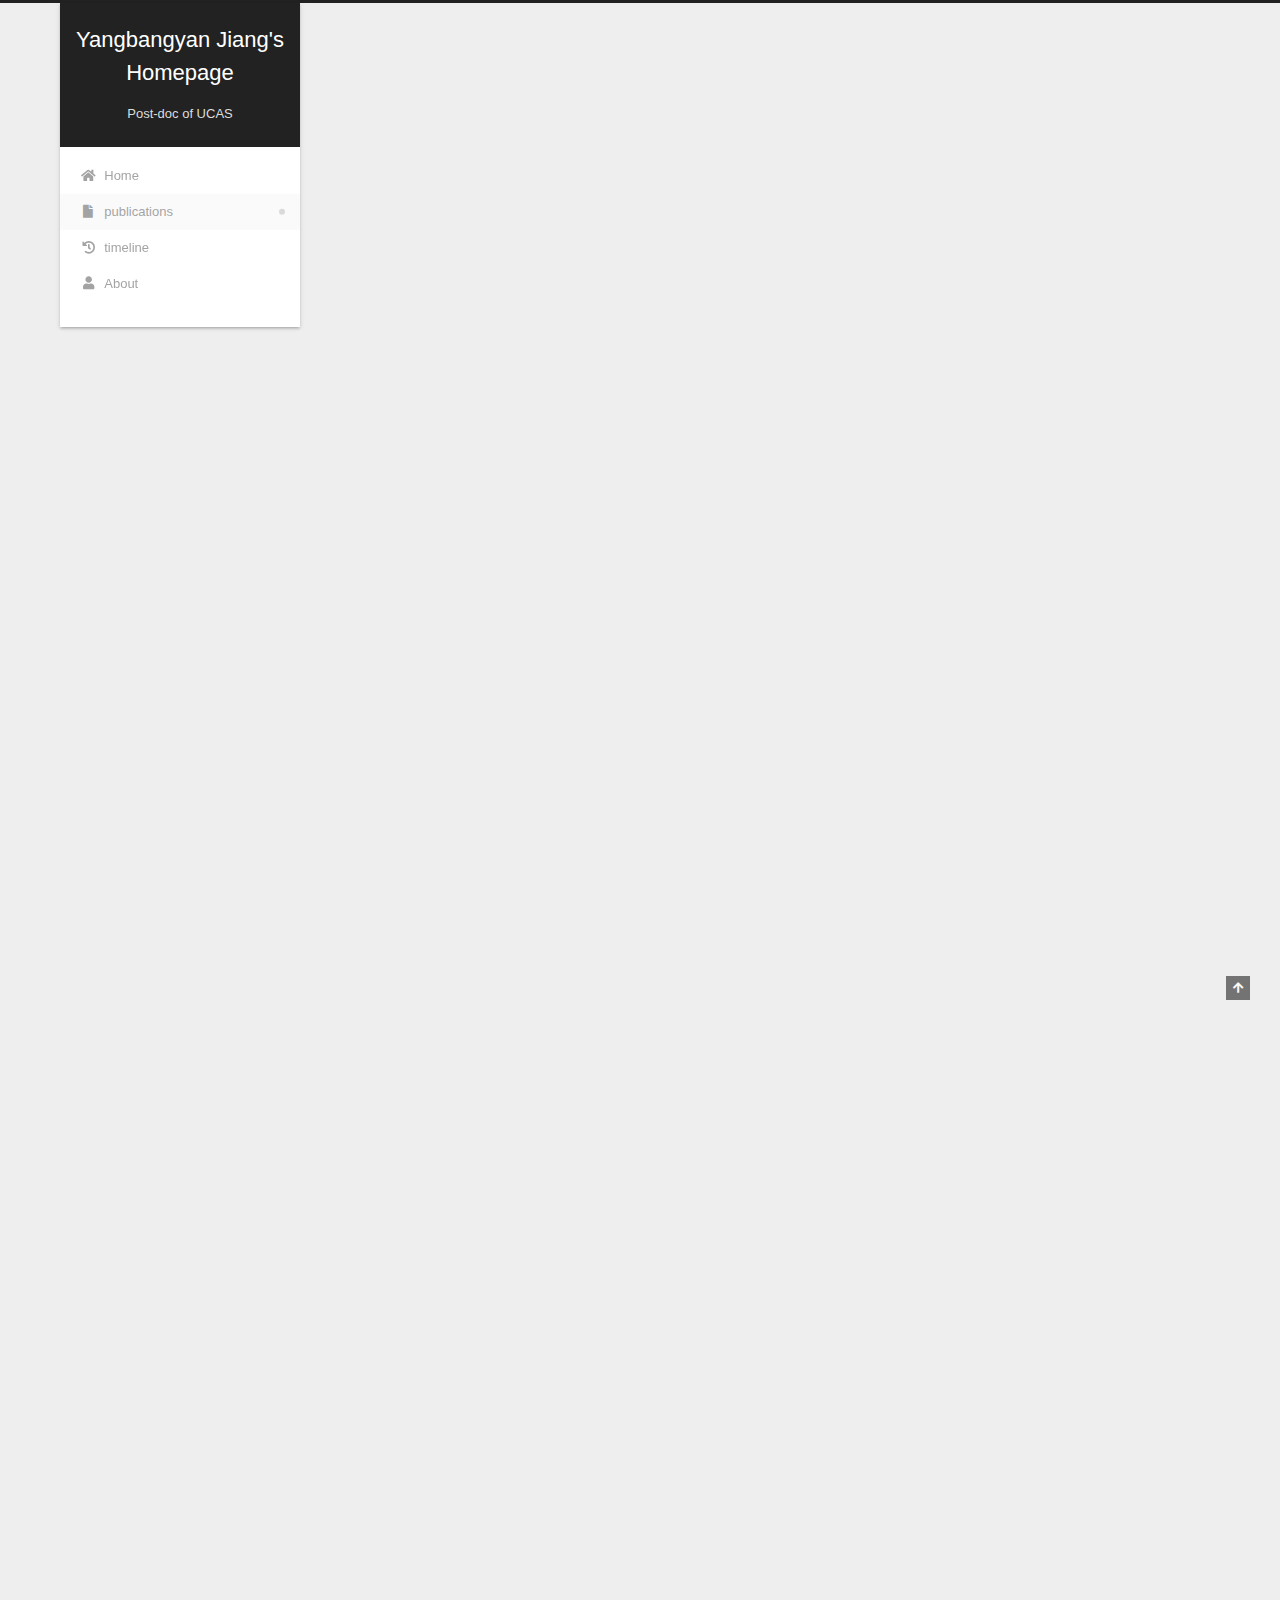
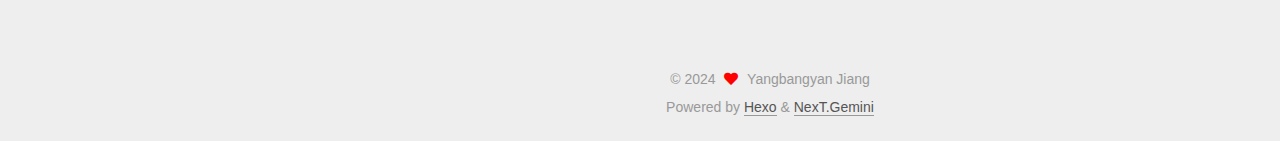
<file: publications/index.html>
<!DOCTYPE html>
<html lang="en">
<head>
  <meta charset="UTF-8">
<meta name="viewport" content="width=device-width, initial-scale=1, maximum-scale=2">
<meta name="theme-color" content="#222">
<meta name="generator" content="Hexo 6.0.0">
  <link rel="apple-touch-icon" sizes="180x180" href="/images/apple-touch-icon-next.png">
  <link rel="icon" type="image/png" sizes="32x32" href="/images/favicon-32px.ico">
  <link rel="icon" type="image/png" sizes="16x16" href="/images/favicon-16px.ico">
  <link rel="mask-icon" href="/images/logo.svg" color="#222">
  <meta name="google-site-verification" content="ajZK9uLUk8P_3aC1qEXbocD7aZUZOlZeL3yisIow9ko">
  <meta name="msvalidate.01" content="293C974A486AEC99FF7AFA48F0B63338">

<link rel="stylesheet" href="/css/main.css">

<link rel="stylesheet" href="https://fonts.proxy.ustclug.org/css?family=Lato:300,300italic,400,400italic,700,700italic|Georgia:300,300italic,400,400italic,700,700italic&display=swap&subset=latin,latin-ext">
<link rel="stylesheet" href="/lib/font-awesome/css/all.min.css">

<script id="hexo-configurations">
    var NexT = window.NexT || {};
    var CONFIG = {"hostname":"jiangyangby.github.io","root":"/","scheme":"Gemini","version":"7.8.0","exturl":false,"sidebar":{"position":"left","display":"post","padding":18,"offset":12,"onmobile":false},"copycode":{"enable":false,"show_result":false,"style":null},"back2top":{"enable":true,"sidebar":false,"scrollpercent":false},"bookmark":{"enable":false,"color":"#222","save":"auto"},"fancybox":false,"mediumzoom":false,"lazyload":false,"pangu":false,"comments":{"style":"tabs","active":null,"storage":true,"lazyload":false,"nav":null},"algolia":{"hits":{"per_page":10},"labels":{"input_placeholder":"Search for Posts","hits_empty":"We didn't find any results for the search: ${query}","hits_stats":"${hits} results found in ${time} ms"}},"localsearch":{"enable":false,"trigger":"auto","top_n_per_article":1,"unescape":false,"preload":false},"motion":{"enable":true,"async":false,"transition":{"post_block":"fadeIn","post_header":"slideDownIn","post_body":"slideDownIn","coll_header":"slideLeftIn","sidebar":"slideUpIn"}}};
  </script>

  <meta name="description" content="2024 ADA-GAD: Anomaly-Denoised Autoencoders for Graph Anomaly Detection  Junwei He, Qianqian Xu, Yangbangyan Jiang, Zitai Wang and Qingming Huang.  AAAI 2024 (CCF-A) [code] Regularized Contrastive Par">
<meta property="og:type" content="website">
<meta property="og:title" content="Publications">
<meta property="og:url" content="https://jiangyangby.github.io/publications/index.html">
<meta property="og:site_name" content="Yangbangyan Jiang&#39;s Homepage">
<meta property="og:description" content="2024 ADA-GAD: Anomaly-Denoised Autoencoders for Graph Anomaly Detection  Junwei He, Qianqian Xu, Yangbangyan Jiang, Zitai Wang and Qingming Huang.  AAAI 2024 (CCF-A) [code] Regularized Contrastive Par">
<meta property="og:locale" content="en_US">
<meta property="article:published_time" content="2018-11-20T07:57:49.000Z">
<meta property="article:modified_time" content="2024-08-30T05:56:50.715Z">
<meta property="article:author" content="Yangbangyan Jiang">
<meta name="twitter:card" content="summary">

<link rel="canonical" href="https://jiangyangby.github.io/publications/">


<script id="page-configurations">
  // https://hexo.io/docs/variables.html
  CONFIG.page = {
    sidebar: "",
    isHome : false,
    isPost : false,
    lang   : 'en'
  };
</script>

  <title>Publications | Yangbangyan Jiang's Homepage
</title>
  






  <noscript>
  <style>
  .use-motion .brand,
  .use-motion .menu-item,
  .sidebar-inner,
  .use-motion .post-block,
  .use-motion .pagination,
  .use-motion .comments,
  .use-motion .post-header,
  .use-motion .post-body,
  .use-motion .collection-header { opacity: initial; }

  .use-motion .site-title,
  .use-motion .site-subtitle {
    opacity: initial;
    top: initial;
  }

  .use-motion .logo-line-before i { left: initial; }
  .use-motion .logo-line-after i { right: initial; }
  </style>
</noscript>

</head>

<body itemscope itemtype="http://schema.org/WebPage">
  <div class="container use-motion">
    <div class="headband"></div>

    <header class="header" itemscope itemtype="http://schema.org/WPHeader">
      <div class="header-inner"><div class="site-brand-container">
  <div class="site-nav-toggle">
    <div class="toggle" aria-label="Toggle navigation bar">
      <span class="toggle-line toggle-line-first"></span>
      <span class="toggle-line toggle-line-middle"></span>
      <span class="toggle-line toggle-line-last"></span>
    </div>
  </div>

  <div class="site-meta">

    <a href="/" class="brand" rel="start">
      <span class="logo-line-before"><i></i></span>
      <h1 class="site-title">Yangbangyan Jiang's Homepage</h1>
      <span class="logo-line-after"><i></i></span>
    </a>
      <p class="site-subtitle" itemprop="description">Post-doc of UCAS</p>
  </div>

  <div class="site-nav-right">
    <div class="toggle popup-trigger">
    </div>
  </div>
</div>




<nav class="site-nav">
  <ul id="menu" class="main-menu menu">
        <li class="menu-item menu-item-home">

    <a href="/" rel="section"><i class="fa fa-home fa-fw"></i>Home</a>

  </li>
        <li class="menu-item menu-item-publications">

    <a href="/publications/" rel="section"><i class="fa fa-file fa-fw"></i>publications</a>

  </li>
        <li class="menu-item menu-item-timeline">

    <a href="/timeline/" rel="section"><i class="fa fa-history fa-fw"></i>timeline</a>

  </li>
        <li class="menu-item menu-item-about">

    <a href="/about/" rel="section"><i class="fa fa-user fa-fw"></i>About</a>

  </li>
  </ul>
</nav>




</div>
    </header>

    
  <div class="back-to-top">
    <i class="fa fa-arrow-up"></i>
    <span>0%</span>
  </div>


    <main class="main">
      <div class="main-inner">
        <div class="content-wrap">
          
  
  

          <div class="content page posts-expand">
            

    
    
    
    <div class="post-block" lang="en">
      <header class="post-header">

<h1 class="post-title" itemprop="name headline">Publications
</h1>

<div class="post-meta">
  

</div>

</header>

      
      
      
      <div class="post-body">
          <h3 id="2024"><a href="#2024" class="headerlink" title="2024"></a>2024</h3><ul>
<li><strong><a target="_blank" rel="noopener" href="https://ojs.aaai.org/index.php/AAAI/article/view/28691">ADA-GAD: Anomaly-Denoised Autoencoders for Graph Anomaly Detection</a></strong><br>  Junwei He, Qianqian Xu, <strong>Yangbangyan Jiang</strong>, Zitai Wang and Qingming Huang.<br>  AAAI 2024 (CCF-A) [<a target="_blank" rel="noopener" href="https://github.com/jweihe/ADA-GAD">code</a>]</li>
<li><strong>Regularized Contrastive Partial Multi-view Outlier Detection</strong><br>  Junwei He, Qianqian Xu, <strong>Yangbangyan Jiang</strong>, Zitai Wang, Yuchen Sun and Qingming Huang.<br>  ACM MM 2024 (CCF-A, Full paper) [<a target="_blank" rel="noopener" href="http://arxiv.org/abs/2407.21742.pdf">pdf</a>] [<a target="_blank" rel="noopener" href="https://github.com/jweihe/HGOE">code</a>]</li>
<li><strong>HGOE: Hybrid External and Internal Graph Outlier Exposure for Graph Out-of-Distribution Detection</strong><br>  Yijia Wang, Qianqian Xu, <strong>Yangbangyan Jiang</strong>, Siran Dai and Qingming Huang.<br>  ACM MM 2024 (CCF-A, Full paper) [<a target="_blank" rel="noopener" href="https://arxiv.org/abs/2408.07819.pdf">pdf</a>] [<a target="_blank" rel="noopener" href="https://github.com/180400518/RCPMOD">code</a>]</li>
</ul>
<h3 id="2023"><a href="#2023" class="headerlink" title="2023"></a>2023</h3><ul>
<li><strong><a target="_blank" rel="noopener" href="https://ieeexplore.ieee.org/document/10264106">Positive-Unlabeled Learning with Label Distribution Alignment</a></strong><br><strong>Yangbangyan Jiang</strong>, Qianqian Xu, Yunrui Zhao, Zhiyong Yang, Peisong Wen, Xiaochun Cao and Qingming Huang<br>IEEE TPAMI 2023 (CCF-A, Regular paper) [<a target="_blank" rel="noopener" href="https://github.com/jiangyangby/PULDA">code</a>]</li>
<li><strong><a target="_blank" rel="noopener" href="https://dl.acm.org/doi/10.1145/3581783.3611778">PSNEA: Pseudo-Siamese Network for Entity Alignment between Multi-modal Knowledge Graphs</a></strong><br>Wenxin Ni, Qianqian Xu, <strong>Yangbangyan Jiang</strong>, Zongsheng Cao, Xiaochun Cao, Qingming Huang<br>ACM MM 2023 (CCF-A, Full paper) [<a target="_blank" rel="noopener" href="https://github.com/jiangyangby/PSNEA">code</a>]</li>
</ul>
<h3 id="2022"><a href="#2022" class="headerlink" title="2022"></a>2022</h3><ul>
<li><strong><a target="_blank" rel="noopener" href="https://ieeexplore.ieee.org/document/9897005">MaxMatch: Semi-Supervised Learning with Worst-Case Consistency</a></strong><br><strong>Yangbangyan Jiang</strong>, Xiaodan Li, Yuefeng Chen, Yuan He, Qianqian Xu, Zhiyong Yang, Xiaochun Cao, Qingming Huang<br>IEEE TPAMI 2022 (CCF-A, Regular paper) [<a target="_blank" rel="noopener" href="https://arxiv.org/pdf/2209.12611">pdf</a>] [<a target="_blank" rel="noopener" href="https://github.com/jiangyangby/MaxMatch">code</a>]</li>
<li><strong><a target="_blank" rel="noopener" href="https://ieeexplore.ieee.org/document/9310271">Not All Samples are Trustworthy: Towards Deep Robust SVP Prediction</a></strong><br>Qianqian Xu, Zhiyong Yang, <strong>Yangbangyan Jiang</strong>, Xiaochun Cao, Yuan Yao and Qingming Huang<br>IEEE TPAMI 2022 (CCF-A, Regular paper) [<a target="_blank" rel="noopener" href="https://github.com/qianqianxu010/TPAMI21-Not-All-Samples-are-Trustworthy/blob/main/TPAMI21-Xu-camera-ready-whole.pdf">pdf</a>] [<a target="_blank" rel="noopener" href="https://github.com/qianqianxu010/TPAMI21-Not-All-Samples-are-Trustworthy">code</a>]</li>
<li><strong><a target="_blank" rel="noopener" href="https://openaccess.thecvf.com/content/CVPR2022/html/Zhao_Dist-PU_Positive-Unlabeled_Learning_From_a_Label_Distribution_Perspective_CVPR_2022_paper.html">Dist-PU: Positive-Unlabeled Learning from a Label Distribution Perspective</a></strong><br>Yunrui Zhao, Qianqian Xu, <strong>Yangbangyan Jiang</strong>, Peisong Wen and Qingming Huang<br>CVPR 2022 (CCF-A) [<a target="_blank" rel="noopener" href="https://openaccess.thecvf.com/content/CVPR2022/papers/Zhao_Dist-PU_Positive-Unlabeled_Learning_From_a_Label_Distribution_Perspective_CVPR_2022_paper.pdf">pdf</a>] [<a target="_blank" rel="noopener" href="https://openaccess.thecvf.com/content/CVPR2022/supplemental/Zhao_Dist-PU_Positive-Unlabeled_Learning_CVPR_2022_supplemental.pdf">supp</a>] [<a target="_blank" rel="noopener" href="https://github.com/Ray-rui/Dist-PU-Positive-Unlabeled-Learning-from-a-Label-Distribution-Perspective">code</a>]</li>
<li><strong><a target="_blank" rel="noopener" href="https://dl.acm.org/doi/abs/10.1145/3503161.3548256">Pay Attention to Your Positive Pairs: Positive Pair Aware Contrastive Knowledge Distillation</a></strong><br>Zhipeng Yu, Qianqian Xu, <strong>Yangbangyan Jiang</strong>, Haoyu Qin and Qingming Huang<br>ACM MM 2022 (CCF-A, Full paper) [<a target="_blank" rel="noopener" href="https://github.com/smuelpeng/PACKD/blob/main/.github/camera-ready-mmfp2140.pdf">pdf</a>] [<a target="_blank" rel="noopener" href="https://github.com/smuelpeng/PACKD">code</a>]</li>
</ul>
<h3 id="2021"><a href="#2021" class="headerlink" title="2021"></a>2021</h3><ul>
<li><strong><a target="_blank" rel="noopener" href="https://ojs.aaai.org/index.php/AAAI/article/view/16264">What to Select: Pursuing Consistent Motion Segmentation from Multiple Geometric Models</a></strong><br><strong>Yangbangyan Jiang</strong>, Qianqian Xu, Ke Ma, Zhiyong Yang, Xiaochun Cao and Qingming Huang<br>AAAI 2021 (CCF-A) [<a target="_blank" rel="noopener" href="https://github.com/jiangyangby/AAAI21-ConsistentMoSeg/blob/main/paper/aaai2021_ConsistentMoSeg_main_paper.pdf">pdf</a>] [<a target="_blank" rel="noopener" href="https://github.com/jiangyangby/AAAI21-ConsistentMoSeg/tree/main/code">code</a>] [<a target="_blank" rel="noopener" href="https://github.com/jiangyangby/AAAI21-ConsistentMoSeg/blob/main/paper/aaai2021_ConsistentMoSeg_supp.pdf">supp</a>]</li>
<li><strong><a target="_blank" rel="noopener" href="https://openaccess.thecvf.com/content/CVPR2021/papers/Wen_Seeking_the_Shape_of_Sound_An_Adaptive_Framework_for_Learning_CVPR_2021_paper.pdf">Seeking the Shape of Sound: An Adaptive Framework for Learning Voice-Face Association</a></strong><br>Peisong Wen, Qianqian Xu, <strong>Yangbangyan Jiang</strong>, Zhiyong Yang, Yuan He and Qingming Huang<br>CVPR 2021 (CCF-A) [<a target="_blank" rel="noopener" href="https://arxiv.org/pdf/2103.07293">pdf</a>] [<a target="_blank" rel="noopener" href="https://github.com/KID-7391/seeking-the-shape-of-sound">code</a>]</li>
<li><strong><a target="_blank" rel="noopener" href="https://ojs.aaai.org/index.php/AAAI/article/view/16148">Deep Partial Rank Aggregation for Personalized Attributes</a></strong><br>Qianqian Xu, Zhiyong Yang, Zuyao Chen, <strong>Yangbangyan Jiang</strong>, Xiaochun Cao, Yuan Yao and Qingming Huang<br>AAAI 2021 (CCF-A) [<a target="_blank" rel="noopener" href="https://github.com/qianqianxu010/AAAI21/blob/main/AAAI21-DeepPartialRank.pdf">pdf</a>] [<a target="_blank" rel="noopener" href="https://github.com/qianqianxu010/AAAI21">code</a>]</li>
</ul>
<h3 id="2020"><a href="#2020" class="headerlink" title="2020"></a>2020</h3><ul>
<li><strong><a target="_blank" rel="noopener" href="https://dl.acm.org/doi/10.1145/3394171.3413992">Quaternion-Based Knowledge Graph Network for Recommendation</a></strong><br>Zhaopeng Li, Qianqian Xu, <strong>Yangbangyan Jiang</strong>, Xiaochun Cao and Qingming Huang<br>ACM MM 2020 (CCF-A, Oral)</li>
<li><strong><a target="_blank" rel="noopener" href="https://ieeexplore.ieee.org/document/9141200">Neural Collaborative Preference Learning with Pairwise Comparisons</a></strong><br>Zhaopeng Li, Qianqian Xu, <strong>Yangbangyan Jiang</strong>, Ke Ma, Xiaochun Cao and Qingming Huang<br>IEEE TMM 2020 (CCF-B, Regular paper)</li>
</ul>
<h3 id="2019"><a href="#2019" class="headerlink" title="2019"></a>2019</h3><ul>
<li><strong><a target="_blank" rel="noopener" href="https://papers.nips.cc/paper/8823-dm2c-deep-mixed-modal-clustering">DM2C: Deep Mixed-Modal Clustering</a></strong><br><strong>Yangbangyan Jiang</strong>, Qianqian Xu, Zhiyong Yang, Xiaochun Cao and Qingming Huang<br>NeurIPS 2019 (CCF-A, <font color=red>Spotlight, Acceptance Rate &#x3D; 2.4%</font>) [<a target="_blank" rel="noopener" href="https://github.com/jiangyangby/DM2C/tree/master/code">code</a>] [<a target="_blank" rel="noopener" href="https://github.com/jiangyangby/DM2C/blob/master/poster/NeurIPS2019-DM2C-Poster.pdf">poster</a>] [<a target="_blank" rel="noopener" href="https://github.com/jiangyangby/DM2C/blob/master/slides/NeurIPS2019-DM2C-slides.pdf">slides</a>]</li>
<li><strong><a target="_blank" rel="noopener" href="https://papers.nips.cc/paper/8820-generalized-block-diagonal-structure-pursuit-learning-soft-latent-task-assignment-against-negative-transfer">Generalized Block-Diagonal Structure Pursuit: Learning Soft Latent Task Assignment against Negative Transfer</a></strong><br>Zhiyong Yang, Qianqian Xu, <strong>Yangbangyan Jiang</strong>, Xiaochun Cao and Qingming Huang<br>NeurIPS 2019 (CCF-A, Poster)</li>
<li><strong><a target="_blank" rel="noopener" href="http://openaccess.thecvf.com/content_CVPR_2019/html/Xu_Deep_Robust_Subjective_Visual_Property_Prediction_in_Crowdsourcing_CVPR_2019_paper.html">Deep Robust Subjective Visual Property Prediction in Crowdsourcing</a></strong><br>Qianqian Xu, Zhiyong Yang, <strong>Yangbangyan Jiang</strong>, Xiaochun Cao, Qingming Huang and Yuan Yao<br>CVPR 2019 (CCF-A, Poster) [<a target="_blank" rel="noopener" href="https://github.com/qianqianxu010/CVPR2019/blob/master/CVPR2019_xu.pdf">pdf</a>] [<a target="_blank" rel="noopener" href="https://github.com/qianqianxu010/CVPR19-Deep-Robust-Subjective-Visual-Property-Prediction-in-Crowdsourcing">code</a>]</li>
<li><strong><a target="_blank" rel="noopener" href="https://dl.acm.org/citation.cfm?id=3350852">Duet Robust Deep Subspace Clustering</a></strong><br><strong>Yangbangyan Jiang</strong>, Qianqian Xu, Zhiyong Yang, Xiaochun Cao and Qingming Huang<br>ACM MM 2019 (CCF-A, Full paper) [<a target="_blank" rel="noopener" href="https://github.com/jiangyangby/DRDSC/blob/master/paper/MM19-Duet-Robust-Deep-Subspace-Clustering.pdf">pdf</a>] [<a target="_blank" rel="noopener" href="https://github.com/jiangyangby/DRDSC">code</a>]</li>
<li><strong><a target="_blank" rel="noopener" href="https://dl.acm.org/citation.cfm?id=3350919">Adversarial Preference Learning with Pairwise Comparisons</a></strong><br>Zitai Wang, Qianqian Xu, Ke Ma, <strong>Yangbangyan Jiang</strong>, Xiaochun Cao and Qingming Huang<br>ACM MM 2019 (CCF-A, Oral) [<a target="_blank" rel="noopener" href="https://github.com/wang22ti/Adversarial-Preference-Learning-with-Pairwise-Comparisons/blob/master/MM2019-fp337.pdf">pdf</a>] [<a target="_blank" rel="noopener" href="https://github.com/wang22ti/Adversarial-Preference-Learning-with-Pairwise-Comparisons">code</a>]</li>
</ul>
<h3 id="2018"><a href="#2018" class="headerlink" title="2018"></a>2018</h3><ul>
<li><strong><a target="_blank" rel="noopener" href="https://dl.acm.org/citation.cfm?id=3240582">When to Learn What: Deep Cognitive Subspace Clustering</a></strong><br><strong>Yangbangyan Jiang</strong>, Zhiyong Yang, Qianqian Xu, Xiaochun Cao and Qingming Huang<br>ACM MM 2018 (CCF-A, Full paper) [<a target="_blank" rel="noopener" href="https://www.researchgate.net/publication/328375144_When_to_Learn_What_Deep_Cognitive_Subspace_Clustering">pdf</a>] [<a target="_blank" rel="noopener" href="https://github.com/jiangyangby/MM18-Deep-Cognitive-Subspace-Clustering">code</a>]</li>
<li><strong>Who to Ask: An Intelligent Fashion Consultant</strong><br><strong>Yangbangyan Jiang</strong>, Qianqian Xu, Xiaochun Cao and Qingming Huang<br>ICMR 2018 (CCF-B, Demo paper, <font color=red>Best demo runner-up</font>)</li>
</ul>

      </div>
      
      
      
    </div>
    

    
    
    


          </div>
          

<script>
  window.addEventListener('tabs:register', () => {
    let { activeClass } = CONFIG.comments;
    if (CONFIG.comments.storage) {
      activeClass = localStorage.getItem('comments_active') || activeClass;
    }
    if (activeClass) {
      let activeTab = document.querySelector(`a[href="#comment-${activeClass}"]`);
      if (activeTab) {
        activeTab.click();
      }
    }
  });
  if (CONFIG.comments.storage) {
    window.addEventListener('tabs:click', event => {
      if (!event.target.matches('.tabs-comment .tab-content .tab-pane')) return;
      let commentClass = event.target.classList[1];
      localStorage.setItem('comments_active', commentClass);
    });
  }
</script>

        </div>
          
  
  <div class="toggle sidebar-toggle">
    <span class="toggle-line toggle-line-first"></span>
    <span class="toggle-line toggle-line-middle"></span>
    <span class="toggle-line toggle-line-last"></span>
  </div>

  <aside class="sidebar">
    <div class="sidebar-inner">

      <ul class="sidebar-nav motion-element">
        <li class="sidebar-nav-toc">
          Table of Contents
        </li>
        <li class="sidebar-nav-overview">
          Overview
        </li>
      </ul>

      <!--noindex-->
      <div class="post-toc-wrap sidebar-panel">
          <div class="post-toc motion-element"><ol class="nav"><li class="nav-item nav-level-3"><a class="nav-link" href="#2024"><span class="nav-number">1.</span> <span class="nav-text">2024</span></a></li><li class="nav-item nav-level-3"><a class="nav-link" href="#2023"><span class="nav-number">2.</span> <span class="nav-text">2023</span></a></li><li class="nav-item nav-level-3"><a class="nav-link" href="#2022"><span class="nav-number">3.</span> <span class="nav-text">2022</span></a></li><li class="nav-item nav-level-3"><a class="nav-link" href="#2021"><span class="nav-number">4.</span> <span class="nav-text">2021</span></a></li><li class="nav-item nav-level-3"><a class="nav-link" href="#2020"><span class="nav-number">5.</span> <span class="nav-text">2020</span></a></li><li class="nav-item nav-level-3"><a class="nav-link" href="#2019"><span class="nav-number">6.</span> <span class="nav-text">2019</span></a></li><li class="nav-item nav-level-3"><a class="nav-link" href="#2018"><span class="nav-number">7.</span> <span class="nav-text">2018</span></a></li></ol></div>
      </div>
      <!--/noindex-->

      <div class="site-overview-wrap sidebar-panel">
        <div class="site-author motion-element" itemprop="author" itemscope itemtype="http://schema.org/Person">
    <img class="site-author-image" itemprop="image" alt="Yangbangyan Jiang"
      src="/images/avatar.gif">
  <p class="site-author-name" itemprop="name">Yangbangyan Jiang</p>
  <div class="site-description" itemprop="description">Post-doc,<br>University of Chinese Academy of Sciences</div>
</div>
  <div class="links-of-author motion-element">
      <span class="links-of-author-item">
        <a href="https://github.com/jiangyangby" title="GitHub → https:&#x2F;&#x2F;github.com&#x2F;jiangyangby" rel="noopener" target="_blank"><i class="fab fa-github fa-fw"></i>GitHub</a>
      </span>
      <span class="links-of-author-item">
        <a href="mailto:jiangyangbangyan@iie.ac.cn" title="E-Mail → mailto:jiangyangbangyan@iie.ac.cn" rel="noopener" target="_blank"><i class="fa fa-envelope fa-fw"></i>E-Mail</a>
      </span>
      <span class="links-of-author-item">
        <a href="https://scholar.google.com/citations?user=h4Zm5d8AAAAJ&hl=en" title="GoogleScholar → https:&#x2F;&#x2F;scholar.google.com&#x2F;citations?user&#x3D;h4Zm5d8AAAAJ&amp;hl&#x3D;en" rel="noopener" target="_blank"><i class="fab fa-google fa-fw"></i>GoogleScholar</a>
      </span>
      <span class="links-of-author-item">
        <a href="https://dblp.org/pers/hd/j/Jiang:Yangbangyan" title="DBLP → https:&#x2F;&#x2F;dblp.org&#x2F;pers&#x2F;hd&#x2F;j&#x2F;Jiang:Yangbangyan" rel="noopener" target="_blank"><i class="fab fa-pushed fa-fw"></i>DBLP</a>
      </span>
      <span class="links-of-author-item">
        <a href="https://www.researchgate.net/profile/Yangbangyan_Jiang" title="ResearchGate → https:&#x2F;&#x2F;www.researchgate.net&#x2F;profile&#x2F;Yangbangyan_Jiang" rel="noopener" target="_blank"><i class="fab fa-researchgate fa-fw"></i>ResearchGate</a>
      </span>
      <span class="links-of-author-item">
        <a href="https://www.linkedin.com/in/%E9%98%B3%E9%82%A6%E5%BD%A6-%E5%A7%9C-80b6b7130" title="LinkedIn → https:&#x2F;&#x2F;www.linkedin.com&#x2F;in&#x2F;%E9%98%B3%E9%82%A6%E5%BD%A6-%E5%A7%9C-80b6b7130" rel="noopener" target="_blank"><i class="fab fa-linkedin fa-fw"></i>LinkedIn</a>
      </span>
  </div>



      </div>

    </div>
  </aside>
  <div id="sidebar-dimmer"></div>


      </div>
    </main>

    <footer class="footer">
      <div class="footer-inner">
        

        

<div class="copyright">
  
  &copy; 
  <span itemprop="copyrightYear">2024</span>
  <span class="with-love">
    <i class="fa fa-heart"></i>
  </span>
  <span class="author" itemprop="copyrightHolder">Yangbangyan Jiang</span>
</div>
  <div class="powered-by">Powered by <a href="https://hexo.io/" class="theme-link" rel="noopener" target="_blank">Hexo</a> & <a href="https://theme-next.org/" class="theme-link" rel="noopener" target="_blank">NexT.Gemini</a>
  </div>

        








      </div>
    </footer>
  </div>

  
  <script src="/lib/anime.min.js"></script>
  <script src="/lib/velocity/velocity.min.js"></script>
  <script src="/lib/velocity/velocity.ui.min.js"></script>

<script src="/js/utils.js"></script>

<script src="/js/motion.js"></script>


<script src="/js/schemes/pisces.js"></script>


<script src="/js/next-boot.js"></script>




  















  

  

</body>
</html>
</file>
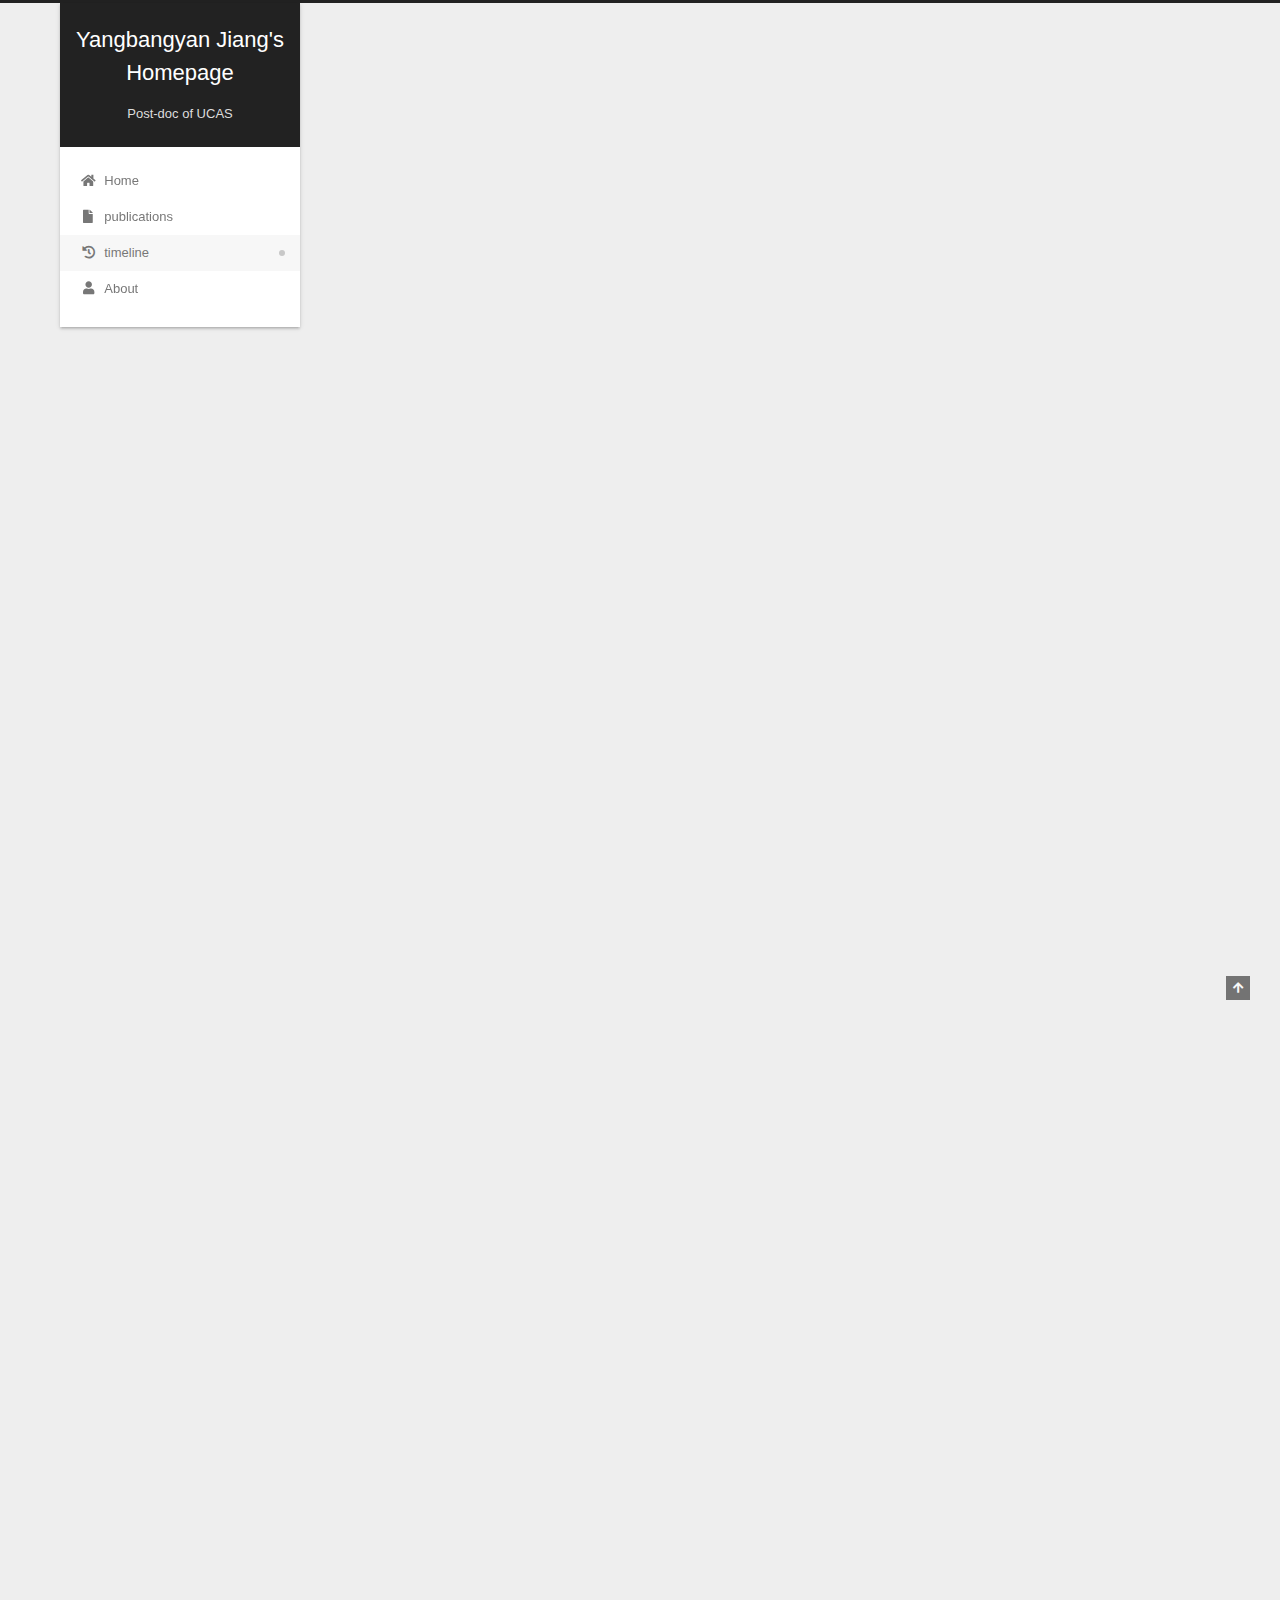
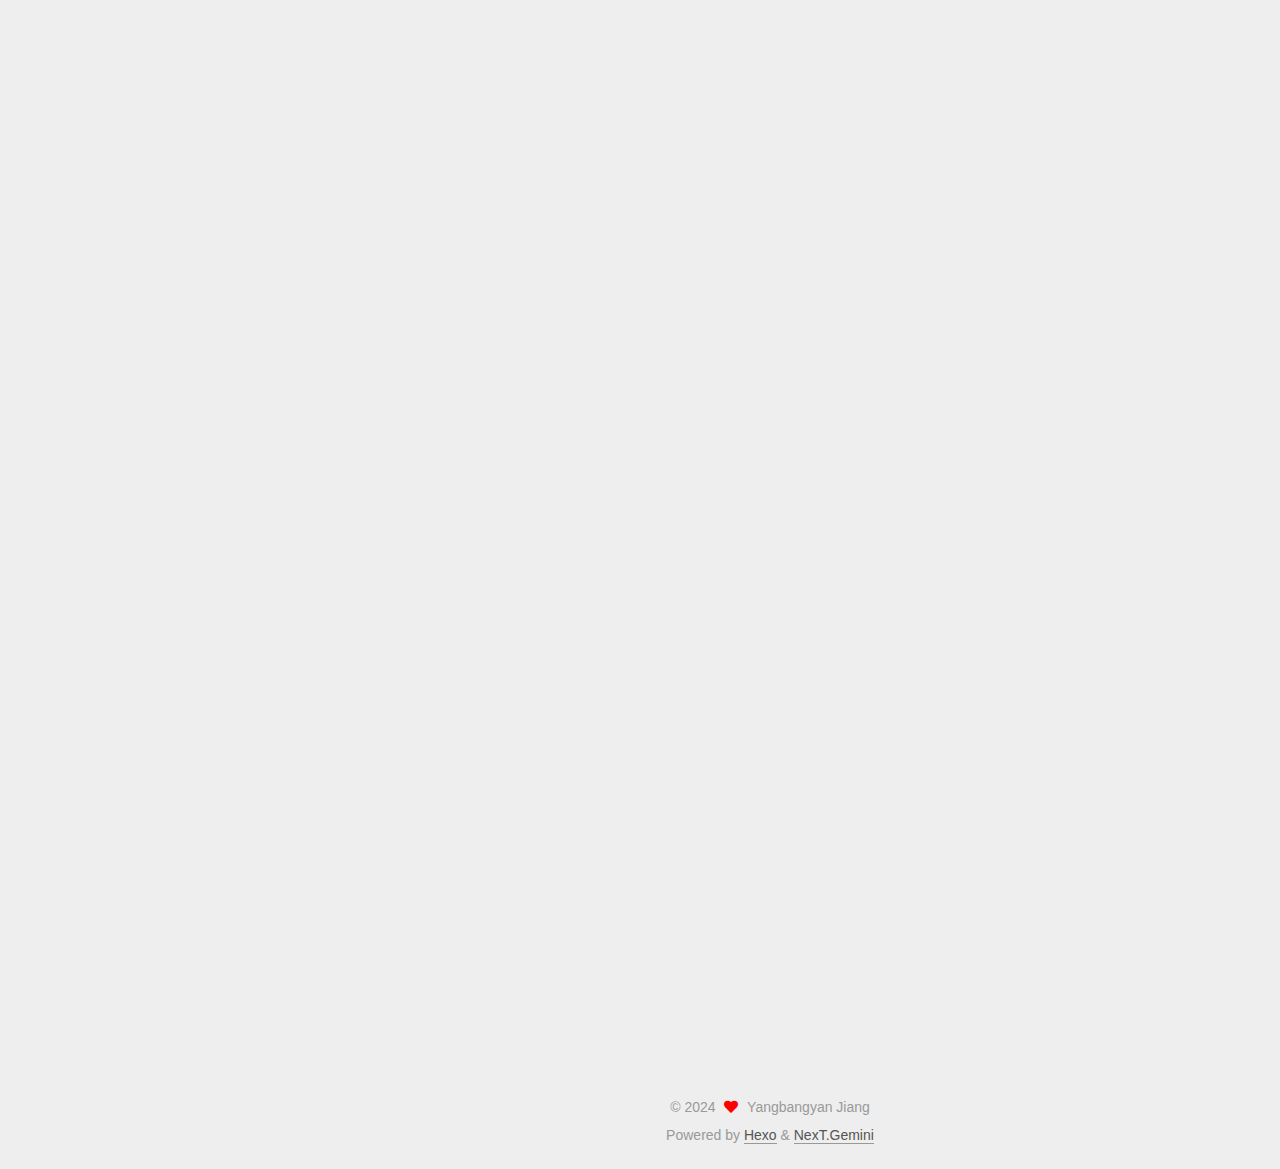
<file: timeline/index.html>
<!DOCTYPE html>
<html lang="en">
<head>
  <meta charset="UTF-8">
<meta name="viewport" content="width=device-width, initial-scale=1, maximum-scale=2">
<meta name="theme-color" content="#222">
<meta name="generator" content="Hexo 6.0.0">
  <link rel="apple-touch-icon" sizes="180x180" href="/images/apple-touch-icon-next.png">
  <link rel="icon" type="image/png" sizes="32x32" href="/images/favicon-32px.ico">
  <link rel="icon" type="image/png" sizes="16x16" href="/images/favicon-16px.ico">
  <link rel="mask-icon" href="/images/logo.svg" color="#222">
  <meta name="google-site-verification" content="ajZK9uLUk8P_3aC1qEXbocD7aZUZOlZeL3yisIow9ko">
  <meta name="msvalidate.01" content="293C974A486AEC99FF7AFA48F0B63338">

<link rel="stylesheet" href="/css/main.css">

<link rel="stylesheet" href="https://fonts.proxy.ustclug.org/css?family=Lato:300,300italic,400,400italic,700,700italic|Georgia:300,300italic,400,400italic,700,700italic&display=swap&subset=latin,latin-ext">
<link rel="stylesheet" href="/lib/font-awesome/css/all.min.css">

<script id="hexo-configurations">
    var NexT = window.NexT || {};
    var CONFIG = {"hostname":"jiangyangby.github.io","root":"/","scheme":"Gemini","version":"7.8.0","exturl":false,"sidebar":{"position":"left","display":"post","padding":18,"offset":12,"onmobile":false},"copycode":{"enable":false,"show_result":false,"style":null},"back2top":{"enable":true,"sidebar":false,"scrollpercent":false},"bookmark":{"enable":false,"color":"#222","save":"auto"},"fancybox":false,"mediumzoom":false,"lazyload":false,"pangu":false,"comments":{"style":"tabs","active":null,"storage":true,"lazyload":false,"nav":null},"algolia":{"hits":{"per_page":10},"labels":{"input_placeholder":"Search for Posts","hits_empty":"We didn't find any results for the search: ${query}","hits_stats":"${hits} results found in ${time} ms"}},"localsearch":{"enable":false,"trigger":"auto","top_n_per_article":1,"unescape":false,"preload":false},"motion":{"enable":true,"async":false,"transition":{"post_block":"fadeIn","post_header":"slideDownIn","post_body":"slideDownIn","coll_header":"slideLeftIn","sidebar":"slideUpIn"}}};
  </script>

  <meta name="description" content="2024.06Two papers are accepted by ACM MM&#39;24. 2024.05I receive the CSIG Outstanding Doctoral Dissertation Award and ACM China SIGMM Excellent Doctoral Dissertation Award. 2023.12A paper is accepted">
<meta property="og:type" content="website">
<meta property="og:title" content="Historical News">
<meta property="og:url" content="https://jiangyangby.github.io/timeline/index.html">
<meta property="og:site_name" content="Yangbangyan Jiang&#39;s Homepage">
<meta property="og:description" content="2024.06Two papers are accepted by ACM MM&#39;24. 2024.05I receive the CSIG Outstanding Doctoral Dissertation Award and ACM China SIGMM Excellent Doctoral Dissertation Award. 2023.12A paper is accepted">
<meta property="og:locale" content="en_US">
<meta property="article:published_time" content="2019-09-14T09:03:28.000Z">
<meta property="article:modified_time" content="2024-08-30T06:26:55.399Z">
<meta property="article:author" content="Yangbangyan Jiang">
<meta name="twitter:card" content="summary">

<link rel="canonical" href="https://jiangyangby.github.io/timeline/">


<script id="page-configurations">
  // https://hexo.io/docs/variables.html
  CONFIG.page = {
    sidebar: "",
    isHome : false,
    isPost : false,
    lang   : 'en'
  };
</script>

  <title>Historical News | Yangbangyan Jiang's Homepage
</title>
  






  <noscript>
  <style>
  .use-motion .brand,
  .use-motion .menu-item,
  .sidebar-inner,
  .use-motion .post-block,
  .use-motion .pagination,
  .use-motion .comments,
  .use-motion .post-header,
  .use-motion .post-body,
  .use-motion .collection-header { opacity: initial; }

  .use-motion .site-title,
  .use-motion .site-subtitle {
    opacity: initial;
    top: initial;
  }

  .use-motion .logo-line-before i { left: initial; }
  .use-motion .logo-line-after i { right: initial; }
  </style>
</noscript>

</head>

<body itemscope itemtype="http://schema.org/WebPage">
  <div class="container use-motion">
    <div class="headband"></div>

    <header class="header" itemscope itemtype="http://schema.org/WPHeader">
      <div class="header-inner"><div class="site-brand-container">
  <div class="site-nav-toggle">
    <div class="toggle" aria-label="Toggle navigation bar">
      <span class="toggle-line toggle-line-first"></span>
      <span class="toggle-line toggle-line-middle"></span>
      <span class="toggle-line toggle-line-last"></span>
    </div>
  </div>

  <div class="site-meta">

    <a href="/" class="brand" rel="start">
      <span class="logo-line-before"><i></i></span>
      <h1 class="site-title">Yangbangyan Jiang's Homepage</h1>
      <span class="logo-line-after"><i></i></span>
    </a>
      <p class="site-subtitle" itemprop="description">Post-doc of UCAS</p>
  </div>

  <div class="site-nav-right">
    <div class="toggle popup-trigger">
    </div>
  </div>
</div>




<nav class="site-nav">
  <ul id="menu" class="main-menu menu">
        <li class="menu-item menu-item-home">

    <a href="/" rel="section"><i class="fa fa-home fa-fw"></i>Home</a>

  </li>
        <li class="menu-item menu-item-publications">

    <a href="/publications/" rel="section"><i class="fa fa-file fa-fw"></i>publications</a>

  </li>
        <li class="menu-item menu-item-timeline">

    <a href="/timeline/" rel="section"><i class="fa fa-history fa-fw"></i>timeline</a>

  </li>
        <li class="menu-item menu-item-about">

    <a href="/about/" rel="section"><i class="fa fa-user fa-fw"></i>About</a>

  </li>
  </ul>
</nav>




</div>
    </header>

    
  <div class="back-to-top">
    <i class="fa fa-arrow-up"></i>
    <span>0%</span>
  </div>


    <main class="main">
      <div class="main-inner">
        <div class="content-wrap">
          
  
  

          <div class="content page posts-expand">
            

    
    
    
    <div class="post-block" lang="en">
      <header class="post-header">

<h1 class="post-title" itemprop="name headline">Historical News
</h1>

<div class="post-meta">
  

</div>

</header>

      
      
      
      <div class="post-body">
          <div class="post-block archive">
<div id="posts" class="posts-collapse">
<span class="archive-move-on"></span>
<div class="collection-title"><h2 class="archive-year">2024.06</h2><p style="margin-left: 20px">Two papers are accepted by ACM MM'24.</p></div>
<div class="collection-title"><h2 class="archive-year">2024.05</h2><p style="margin-left: 20px">I receive the CSIG Outstanding Doctoral Dissertation Award and ACM China SIGMM Excellent Doctoral Dissertation Award.</p></div>
<div class="collection-title"><h2 class="archive-year">2023.12</h2><p style="margin-left: 20px">A paper is accepted by AAAI'24.</p></div>
<div class="collection-title"><h2 class="archive-year">2023.09</h2><p style="margin-left: 20px">A paper is accepted by TPAMI.</p></div>
<div class="collection-title"><h2 class="archive-year">2023.06</h2><p style="margin-left: 20px">A paper is accepted by ACM MM'23.</p></div>
<div class="collection-title"><h2 class="archive-year">2022.09</h2><p style="margin-left: 20px">A paper is accepted by TPAMI.</p></div>
<div class="collection-title"><h2 class="archive-year">2022.06</h2><p style="margin-left: 20px">A paper is accepted by ACM MM'22.</p></div>
<div class="collection-title"><h2 class="archive-year">2022.03</h2><p style="margin-left: 20px">A paper is accepted by CVPR'22.</p></div>
<div class="collection-title"><h2 class="archive-year">2021.03</h2><p style="margin-left: 20px">A paper is accepted by CVPR'21.</p></div>
<div class="collection-title"><h2 class="archive-year">2021.01</h2><p style="margin-left: 20px">A paper is accepted by TPAMI.</p></div>
<div class="collection-title"><h2 class="archive-year">2020.12</h2><p style="margin-left: 20px">Two papers are accepted by AAAI'21.</p></div>
<div class="collection-title"><h2 class="archive-year">2020.11</h2><p style="margin-left: 20px">I receive the Microsoft Research Asia Fellowship.</p></div>
<div class="collection-title"><h2 class="archive-year">2020.06</h2><p style="margin-left: 20px">A paper is accepted by ACM MM'20.</p></div>
<div class="collection-title"><h2 class="archive-year">2019.11</h2><p style="margin-left: 20px">I receive the Zhuliyuehua Scholarship for Excellent Doctoral Student of CAS and the Director Scholarship (Special Prize) of IIE, CAS.</p></div>
<div class="collection-title"><h2 class="archive-year">2019.09</h2><p style="margin-left: 20px">Two papers are accepted by NeurIPS'19.</p></div>
<div class="collection-title"><h2 class="archive-year">2019.06</h2><p style="margin-left: 20px">Two papers are accepted by ACM MM'19.</p></div>
<div class="collection-title"><h2 class="archive-year">2018.11</h2><p style="margin-left: 20px">I receive the Director Scholarship (Excellent Prize) of IIE, CAS.</p></div>
<div class="collection-title"><h2 class="archive-year">2018.06</h2><p style="margin-left: 20px">A paper is accepted by ACM MM'18.</p></div>
</div></div>

      </div>
      
      
      
    </div>
    

    
    
    


          </div>
          

<script>
  window.addEventListener('tabs:register', () => {
    let { activeClass } = CONFIG.comments;
    if (CONFIG.comments.storage) {
      activeClass = localStorage.getItem('comments_active') || activeClass;
    }
    if (activeClass) {
      let activeTab = document.querySelector(`a[href="#comment-${activeClass}"]`);
      if (activeTab) {
        activeTab.click();
      }
    }
  });
  if (CONFIG.comments.storage) {
    window.addEventListener('tabs:click', event => {
      if (!event.target.matches('.tabs-comment .tab-content .tab-pane')) return;
      let commentClass = event.target.classList[1];
      localStorage.setItem('comments_active', commentClass);
    });
  }
</script>

        </div>
          
  
  <div class="toggle sidebar-toggle">
    <span class="toggle-line toggle-line-first"></span>
    <span class="toggle-line toggle-line-middle"></span>
    <span class="toggle-line toggle-line-last"></span>
  </div>

  <aside class="sidebar">
    <div class="sidebar-inner">

      <ul class="sidebar-nav motion-element">
        <li class="sidebar-nav-toc">
          Table of Contents
        </li>
        <li class="sidebar-nav-overview">
          Overview
        </li>
      </ul>

      <!--noindex-->
      <div class="post-toc-wrap sidebar-panel">
          <div class="post-toc motion-element"><ol class="nav"><li class="nav-item nav-level-2"><a class="nav-link" href="#posts"><span class="nav-number">1.</span> <span class="nav-text">2024.06</span></a></li><li class="nav-item nav-level-2"><a class="nav-link" href="#posts"><span class="nav-number">2.</span> <span class="nav-text">2024.05</span></a></li><li class="nav-item nav-level-2"><a class="nav-link" href="#posts"><span class="nav-number">3.</span> <span class="nav-text">2023.12</span></a></li><li class="nav-item nav-level-2"><a class="nav-link" href="#posts"><span class="nav-number">4.</span> <span class="nav-text">2023.09</span></a></li><li class="nav-item nav-level-2"><a class="nav-link" href="#posts"><span class="nav-number">5.</span> <span class="nav-text">2023.06</span></a></li><li class="nav-item nav-level-2"><a class="nav-link" href="#posts"><span class="nav-number">6.</span> <span class="nav-text">2022.09</span></a></li><li class="nav-item nav-level-2"><a class="nav-link" href="#posts"><span class="nav-number">7.</span> <span class="nav-text">2022.06</span></a></li><li class="nav-item nav-level-2"><a class="nav-link" href="#posts"><span class="nav-number">8.</span> <span class="nav-text">2022.03</span></a></li><li class="nav-item nav-level-2"><a class="nav-link" href="#posts"><span class="nav-number">9.</span> <span class="nav-text">2021.03</span></a></li><li class="nav-item nav-level-2"><a class="nav-link" href="#posts"><span class="nav-number">10.</span> <span class="nav-text">2021.01</span></a></li><li class="nav-item nav-level-2"><a class="nav-link" href="#posts"><span class="nav-number">11.</span> <span class="nav-text">2020.12</span></a></li><li class="nav-item nav-level-2"><a class="nav-link" href="#posts"><span class="nav-number">12.</span> <span class="nav-text">2020.11</span></a></li><li class="nav-item nav-level-2"><a class="nav-link" href="#posts"><span class="nav-number">13.</span> <span class="nav-text">2020.06</span></a></li><li class="nav-item nav-level-2"><a class="nav-link" href="#posts"><span class="nav-number">14.</span> <span class="nav-text">2019.11</span></a></li><li class="nav-item nav-level-2"><a class="nav-link" href="#posts"><span class="nav-number">15.</span> <span class="nav-text">2019.09</span></a></li><li class="nav-item nav-level-2"><a class="nav-link" href="#posts"><span class="nav-number">16.</span> <span class="nav-text">2019.06</span></a></li><li class="nav-item nav-level-2"><a class="nav-link" href="#posts"><span class="nav-number">17.</span> <span class="nav-text">2018.11</span></a></li><li class="nav-item nav-level-2"><a class="nav-link" href="#posts"><span class="nav-number">18.</span> <span class="nav-text">2018.06</span></a></li></ol></div>
      </div>
      <!--/noindex-->

      <div class="site-overview-wrap sidebar-panel">
        <div class="site-author motion-element" itemprop="author" itemscope itemtype="http://schema.org/Person">
    <img class="site-author-image" itemprop="image" alt="Yangbangyan Jiang"
      src="/images/avatar.gif">
  <p class="site-author-name" itemprop="name">Yangbangyan Jiang</p>
  <div class="site-description" itemprop="description">Post-doc,<br>University of Chinese Academy of Sciences</div>
</div>
  <div class="links-of-author motion-element">
      <span class="links-of-author-item">
        <a href="https://github.com/jiangyangby" title="GitHub → https:&#x2F;&#x2F;github.com&#x2F;jiangyangby" rel="noopener" target="_blank"><i class="fab fa-github fa-fw"></i>GitHub</a>
      </span>
      <span class="links-of-author-item">
        <a href="mailto:jiangyangbangyan@iie.ac.cn" title="E-Mail → mailto:jiangyangbangyan@iie.ac.cn" rel="noopener" target="_blank"><i class="fa fa-envelope fa-fw"></i>E-Mail</a>
      </span>
      <span class="links-of-author-item">
        <a href="https://scholar.google.com/citations?user=h4Zm5d8AAAAJ&hl=en" title="GoogleScholar → https:&#x2F;&#x2F;scholar.google.com&#x2F;citations?user&#x3D;h4Zm5d8AAAAJ&amp;hl&#x3D;en" rel="noopener" target="_blank"><i class="fab fa-google fa-fw"></i>GoogleScholar</a>
      </span>
      <span class="links-of-author-item">
        <a href="https://dblp.org/pers/hd/j/Jiang:Yangbangyan" title="DBLP → https:&#x2F;&#x2F;dblp.org&#x2F;pers&#x2F;hd&#x2F;j&#x2F;Jiang:Yangbangyan" rel="noopener" target="_blank"><i class="fab fa-pushed fa-fw"></i>DBLP</a>
      </span>
      <span class="links-of-author-item">
        <a href="https://www.researchgate.net/profile/Yangbangyan_Jiang" title="ResearchGate → https:&#x2F;&#x2F;www.researchgate.net&#x2F;profile&#x2F;Yangbangyan_Jiang" rel="noopener" target="_blank"><i class="fab fa-researchgate fa-fw"></i>ResearchGate</a>
      </span>
      <span class="links-of-author-item">
        <a href="https://www.linkedin.com/in/%E9%98%B3%E9%82%A6%E5%BD%A6-%E5%A7%9C-80b6b7130" title="LinkedIn → https:&#x2F;&#x2F;www.linkedin.com&#x2F;in&#x2F;%E9%98%B3%E9%82%A6%E5%BD%A6-%E5%A7%9C-80b6b7130" rel="noopener" target="_blank"><i class="fab fa-linkedin fa-fw"></i>LinkedIn</a>
      </span>
  </div>



      </div>

    </div>
  </aside>
  <div id="sidebar-dimmer"></div>


      </div>
    </main>

    <footer class="footer">
      <div class="footer-inner">
        

        

<div class="copyright">
  
  &copy; 
  <span itemprop="copyrightYear">2024</span>
  <span class="with-love">
    <i class="fa fa-heart"></i>
  </span>
  <span class="author" itemprop="copyrightHolder">Yangbangyan Jiang</span>
</div>
  <div class="powered-by">Powered by <a href="https://hexo.io/" class="theme-link" rel="noopener" target="_blank">Hexo</a> & <a href="https://theme-next.org/" class="theme-link" rel="noopener" target="_blank">NexT.Gemini</a>
  </div>

        








      </div>
    </footer>
  </div>

  
  <script src="/lib/anime.min.js"></script>
  <script src="/lib/velocity/velocity.min.js"></script>
  <script src="/lib/velocity/velocity.ui.min.js"></script>

<script src="/js/utils.js"></script>

<script src="/js/motion.js"></script>


<script src="/js/schemes/pisces.js"></script>


<script src="/js/next-boot.js"></script>




  















  

  

</body>
</html>
</file>
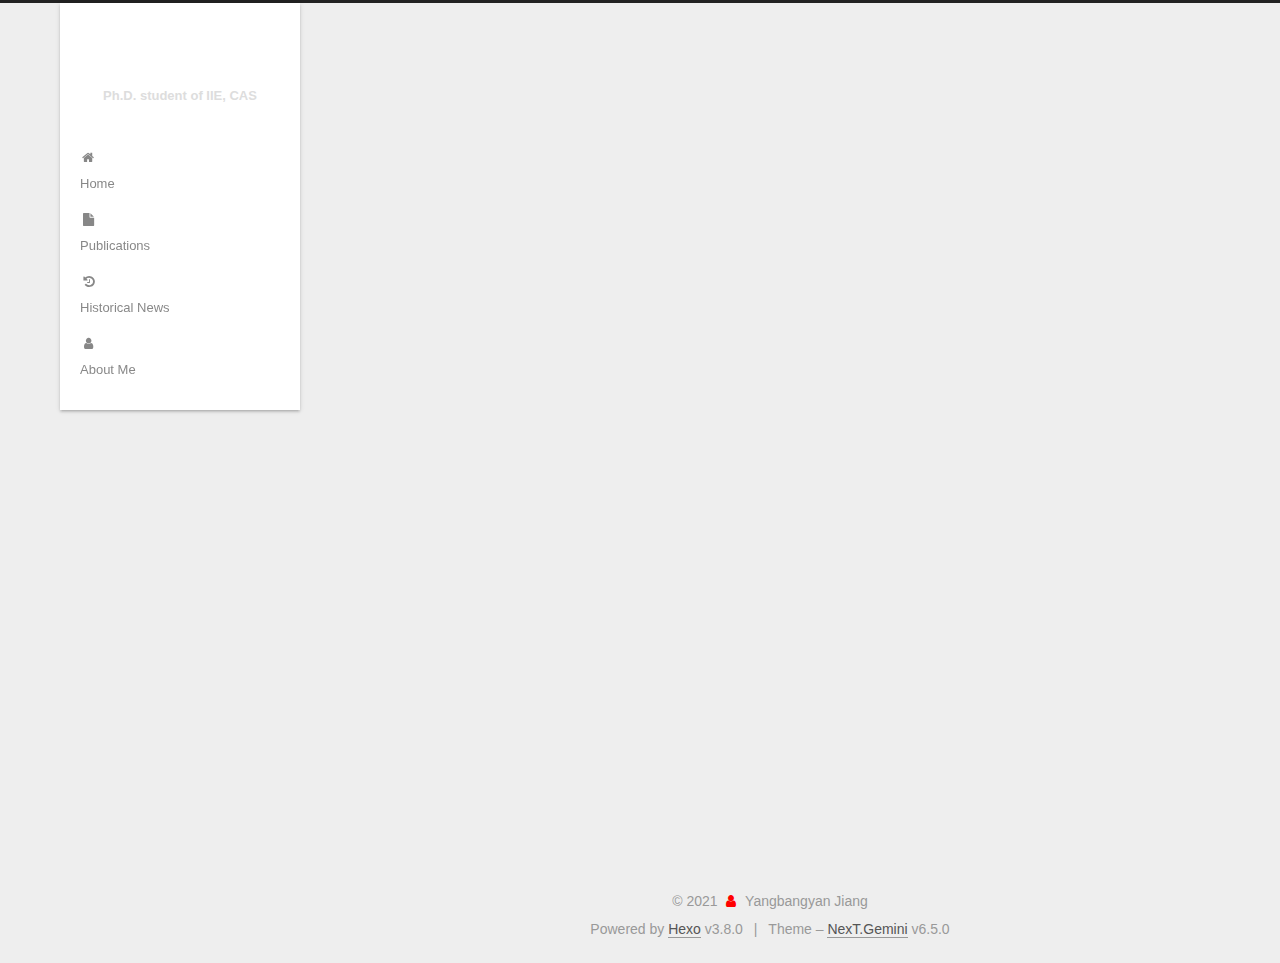
<file: archives/2019/index.html>
<!DOCTYPE html>












  


<html class="theme-next gemini use-motion" lang="en">
<head><meta name="generator" content="Hexo 3.8.0">
  <meta charset="UTF-8">
<meta http-equiv="X-UA-Compatible" content="IE=edge">
<meta name="viewport" content="width=device-width, initial-scale=1, maximum-scale=2">
<meta name="theme-color" content="#222">












<meta http-equiv="Cache-Control" content="no-transform">
<meta http-equiv="Cache-Control" content="no-siteapp">



  <meta name="google-site-verification" content="ajZK9uLUk8P_3aC1qEXbocD7aZUZOlZeL3yisIow9ko">



  <meta name="msvalidate.01" content="293C974A486AEC99FF7AFA48F0B63338">















  
  
  
  

  
    
    
  

  
    
      
    

    
  

  
    
      
    

    
  

  

  

  
    
    
    <link href="//fonts.proxy.ustclug.org/css?family=Lato:300,300italic,400,400italic,700,700italic|Georgia:300,300italic,400,400italic,700,700italic|Georgia:300,300italic,400,400italic,700,700italic&subset=latin,latin-ext" rel="stylesheet" type="text/css">
  






<link href="/lib/font-awesome/css/font-awesome.min.css?v=4.6.2" rel="stylesheet" type="text/css">

<link href="/css/main.css?v=6.5.0" rel="stylesheet" type="text/css">


  <link rel="apple-touch-icon" sizes="180x180" href="/images/apple-touch-icon-next.png?v=6.5.0">


  <link rel="icon" type="image/png" sizes="32x32" href="/images/favicon-32px.ico?v=6.5.0">


  <link rel="icon" type="image/png" sizes="16x16" href="/images/favicon-16px.ico?v=6.5.0">


  <link rel="mask-icon" href="/images/logo.svg?v=6.5.0" color="#222">









<script type="text/javascript" id="hexo.configurations">
  var NexT = window.NexT || {};
  var CONFIG = {
    root: '/',
    scheme: 'Gemini',
    version: '6.5.0',
    sidebar: {"position":"left","display":"post","offset":12,"b2t":false,"scrollpercent":false,"onmobile":false},
    fancybox: false,
    fastclick: false,
    lazyload: false,
    tabs: true,
    motion: {"enable":true,"async":false,"transition":{"post_block":"fadeIn","post_header":"slideDownIn","post_body":"slideDownIn","coll_header":"slideLeftIn","sidebar":"slideUpIn"}},
    algolia: {
      applicationID: '',
      apiKey: '',
      indexName: '',
      hits: {"per_page":10},
      labels: {"input_placeholder":"Search for Posts","hits_empty":"We didn't find any results for the search: ${query}","hits_stats":"${hits} results found in ${time} ms"}
    }
  };
</script>


  




  <meta name="description" content="Ph.D. student,Institute of Information Engineering, Chinese Academy of Sciences">
<meta property="og:type" content="website">
<meta property="og:title" content="Yangbangyan Jiang&#39;s Homepage">
<meta property="og:url" content="https://jiangyangby.github.io/archives/2019/index.html">
<meta property="og:site_name" content="Yangbangyan Jiang&#39;s Homepage">
<meta property="og:description" content="Ph.D. student,Institute of Information Engineering, Chinese Academy of Sciences">
<meta property="og:locale" content="en">
<meta name="twitter:card" content="summary">
<meta name="twitter:title" content="Yangbangyan Jiang&#39;s Homepage">
<meta name="twitter:description" content="Ph.D. student,Institute of Information Engineering, Chinese Academy of Sciences">






  <link rel="canonical" href="https://jiangyangby.github.io/archives/2019/">



<script type="text/javascript" id="page.configurations">
  CONFIG.page = {
    sidebar: "",
  };
</script>

  <title>Archive | Yangbangyan Jiang's Homepage</title>
  











  <noscript>
  <style type="text/css">
    .use-motion .motion-element,
    .use-motion .brand,
    .use-motion .menu-item,
    .sidebar-inner,
    .use-motion .post-block,
    .use-motion .pagination,
    .use-motion .comments,
    .use-motion .post-header,
    .use-motion .post-body,
    .use-motion .collection-title { opacity: initial; }

    .use-motion .logo,
    .use-motion .site-title,
    .use-motion .site-subtitle {
      opacity: initial;
      top: initial;
    }

    .use-motion {
      .logo-line-before i { left: initial; }
      .logo-line-after i { right: initial; }
    }
  </style>
</noscript>

</head>

<body itemscope="" itemtype="http://schema.org/WebPage" lang="en">

  
  
    
  

  <div class="container sidebar-position-left page-archive">
    <div class="headband"></div>

    <header id="header" class="header" itemscope="" itemtype="http://schema.org/WPHeader">
      <div class="header-inner"><div class="site-brand-wrapper">
  <div class="site-meta ">
    

    <div class="custom-logo-site-title">
      <a href="/" class="brand" rel="start">
        <span class="logo-line-before"><i></i></span>
        <span class="site-title">Yangbangyan Jiang's Homepage</span>
        <span class="logo-line-after"><i></i></span>
      </a>
    </div>
    
      
        <h1 class="site-subtitle" itemprop="description">Ph.D. student of IIE, CAS</h1>
      
    
  </div>

  <div class="site-nav-toggle">
    <button aria-label="Toggle navigation bar">
      <span class="btn-bar"></span>
      <span class="btn-bar"></span>
      <span class="btn-bar"></span>
    </button>
  </div>
</div>



<nav class="site-nav">
  
    <ul id="menu" class="menu">
      
        
        
        
          
          <li class="menu-item menu-item-home">

    
    
    
      
    

    

    <a href="/" rel="section"><i class="menu-item-icon fa fa-fw fa-home"></i> <br>Home</a>

  </li>
        
        
        
          
          <li class="menu-item menu-item-publications">

    
    
    
      
    

    

    <a href="/publications/" rel="section"><i class="menu-item-icon fa fa-fw fa-file"></i> <br>Publications</a>

  </li>
        
        
        
          
          <li class="menu-item menu-item-timeline">

    
    
    
      
    

    

    <a href="/timeline/" rel="section"><i class="menu-item-icon fa fa-fw fa-history"></i> <br>Historical News</a>

  </li>
        
        
        
          
          <li class="menu-item menu-item-about">

    
    
    
      
    

    

    <a href="/about/" rel="section"><i class="menu-item-icon fa fa-fw fa-user"></i> <br>About Me</a>

  </li>

      
      
    </ul>
  

  

  
</nav>



  



</div>
    </header>

    


    <main id="main" class="main">
      <div class="main-inner">
        <div class="content-wrap">
          
            

    
    
      
      
    
      
      
    
      
      
    
      
      
    
    

  


          
          <div id="content" class="content">
            

  
  
  
  <div class="post-block archive">
    <div id="posts" class="posts-collapse">
      <span class="archive-move-on"></span>

      

      

        
        
        

        
          
          <div class="collection-title">
            <h2 class="archive-year" id="archive-year-2019">2019</h2>
          </div>
        
        

        

  <article class="post post-type-normal" itemscope="" itemtype="http://schema.org/Article">
    <header class="post-header">

      <h3 class="post-title">
        
            <a class="post-title-link" href="/2019/12/24/hello-world/" itemprop="url">
              
                <span itemprop="name">Welcome</span>
              
            </a>
        
      </h3>

      <div class="post-meta">
        <time class="post-time" itemprop="dateCreated" datetime="2019-12-24T09:30:21+08:00" content="2019-12-24">
          12-24
        </time>
      </div>

    </header>
  </article>



      

    </div>
  </div>
  
  
  

  



          </div>
          

        </div>
        
          
  
  <div class="sidebar-toggle">
    <div class="sidebar-toggle-line-wrap">
      <span class="sidebar-toggle-line sidebar-toggle-line-first"></span>
      <span class="sidebar-toggle-line sidebar-toggle-line-middle"></span>
      <span class="sidebar-toggle-line sidebar-toggle-line-last"></span>
    </div>
  </div>

  <aside id="sidebar" class="sidebar">
    
    <div class="sidebar-inner">

      

      

      <section class="site-overview-wrap sidebar-panel sidebar-panel-active">
        <div class="site-overview">
          <div class="site-author motion-element" itemprop="author" itemscope="" itemtype="http://schema.org/Person">
            
              <img class="site-author-image" itemprop="image" src="/images/avatar.gif" alt="Yangbangyan Jiang">
            
              <p class="site-author-name" itemprop="name">Yangbangyan Jiang</p>
              <p class="site-description motion-element" itemprop="description">Ph.D. student,<br>Institute of Information Engineering, Chinese Academy of Sciences</p>
          </div>

          

          

          
            <div class="links-of-author motion-element">
              
                <span class="links-of-author-item">
                  
                  
                    
                  
                  
                    
                  
                  <a href="https://github.com/jiangyangby" title="GitHub &rarr; https://github.com/jiangyangby" rel="noopener" target="_blank"><i class="fa fa-fw fa-github"></i>GitHub</a>
                </span>
              
                <span class="links-of-author-item">
                  
                  
                    
                  
                  
                    
                  
                  <a href="mailto:jiangyangbangyan@iie.ac.cn" title="E-Mail &rarr; mailto:jiangyangbangyan@iie.ac.cn" rel="noopener" target="_blank"><i class="fa fa-fw fa-envelope"></i>E-Mail</a>
                </span>
              
                <span class="links-of-author-item">
                  
                  
                    
                  
                  
                    
                  
                  <a href="https://scholar.google.com/citations?user=h4Zm5d8AAAAJ&hl=en" title="GoogleScholar &rarr; https://scholar.google.com/citations?user=h4Zm5d8AAAAJ&hl=en" rel="noopener" target="_blank"><i class="fa fa-fw fa-google"></i>GoogleScholar</a>
                </span>
              
                <span class="links-of-author-item">
                  
                  
                    
                  
                  
                    
                  
                  <a href="https://dblp.org/pers/hd/j/Jiang:Yangbangyan" title="DBLP &rarr; https://dblp.org/pers/hd/j/Jiang:Yangbangyan" rel="noopener" target="_blank"><i class="fa fa-fw fa-pushed"></i>DBLP</a>
                </span>
              
                <span class="links-of-author-item">
                  
                  
                    
                  
                  
                    
                  
                  <a href="https://www.researchgate.net/profile/Yangbangyan_Jiang" title="ResearchGate &rarr; https://www.researchgate.net/profile/Yangbangyan_Jiang" rel="noopener" target="_blank"><i class="fa fa-fw fa-researchgate"></i>ResearchGate</a>
                </span>
              
                <span class="links-of-author-item">
                  
                  
                    
                  
                  
                    
                  
                  <a href="https://www.linkedin.com/in/%E9%98%B3%E9%82%A6%E5%BD%A6-%E5%A7%9C-80b6b7130" title="LinkedIn &rarr; https://www.linkedin.com/in/%E9%98%B3%E9%82%A6%E5%BD%A6-%E5%A7%9C-80b6b7130" rel="noopener" target="_blank"><i class="fa fa-fw fa-linkedin"></i>LinkedIn</a>
                </span>
              
            </div>
          

          

          
          

          
            
          
          

        </div>
      </section>

      

      

    </div>
  </aside>


        
      </div>
    </main>

    <footer id="footer" class="footer">
      <div class="footer-inner">
        <div class="copyright">&copy; <span itemprop="copyrightYear">2021</span>
  <span class="with-love" id="animate">
    <i class="fa fa-user"></i>
  </span>
  <span class="author" itemprop="copyrightHolder">Yangbangyan Jiang</span>

  

  
</div>


  <div class="powered-by">Powered by <a href="https://hexo.io" class="theme-link" rel="noopener" target="_blank">Hexo</a> v3.8.0</div>



  <span class="post-meta-divider">|</span>



  <div class="theme-info">Theme – <a href="https://theme-next.org" class="theme-link" rel="noopener" target="_blank">NexT.Gemini</a> v6.5.0</div>




        








        
      </div>
    </footer>

    
      <div class="back-to-top">
        <i class="fa fa-arrow-up"></i>
        
      </div>
    

    
	
    

    
  </div>

  

<script type="text/javascript">
  if (Object.prototype.toString.call(window.Promise) !== '[object Function]') {
    window.Promise = null;
  }
</script>


























  
  
    <script type="text/javascript" src="/lib/jquery/index.js?v=2.1.3"></script>
  

  
  
    <script type="text/javascript" src="/lib/velocity/velocity.min.js?v=1.2.1"></script>
  

  
  
    <script type="text/javascript" src="/lib/velocity/velocity.ui.min.js?v=1.2.1"></script>
  


  


  <script type="text/javascript" src="/js/src/utils.js?v=6.5.0"></script>

  <script type="text/javascript" src="/js/src/motion.js?v=6.5.0"></script>



  
  


  <script type="text/javascript" src="/js/src/affix.js?v=6.5.0"></script>

  <script type="text/javascript" src="/js/src/schemes/pisces.js?v=6.5.0"></script>



  

  


  <script type="text/javascript" src="/js/src/bootstrap.js?v=6.5.0"></script>



  



  










  





  

  

  

  

  

  
  

  

  

  

  

  

  

</body>
</html>
</file>
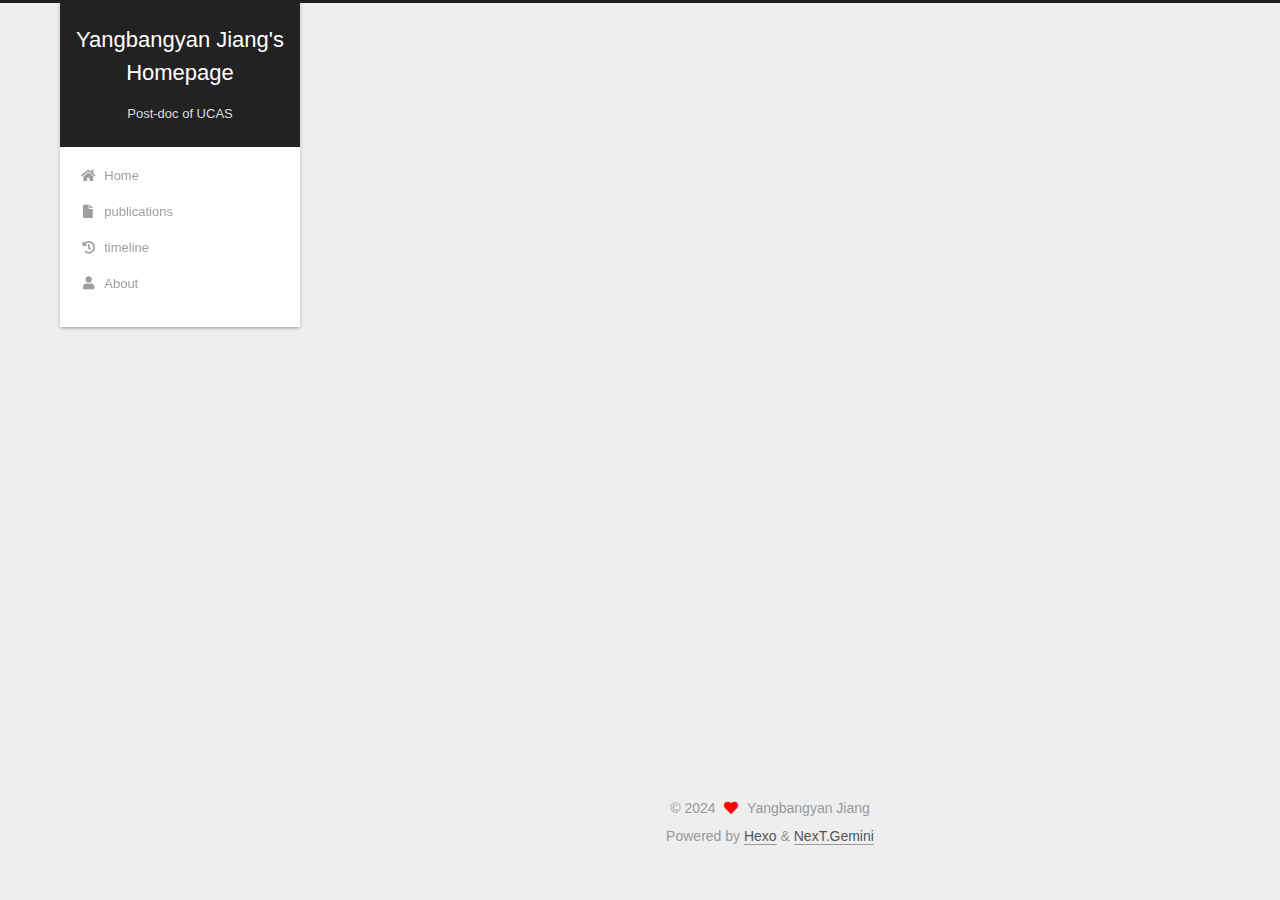
<file: archives/2023/index.html>
<!DOCTYPE html>
<html lang="en">
<head>
  <meta charset="UTF-8">
<meta name="viewport" content="width=device-width, initial-scale=1, maximum-scale=2">
<meta name="theme-color" content="#222">
<meta name="generator" content="Hexo 6.0.0">
  <link rel="apple-touch-icon" sizes="180x180" href="/images/apple-touch-icon-next.png">
  <link rel="icon" type="image/png" sizes="32x32" href="/images/favicon-32px.ico">
  <link rel="icon" type="image/png" sizes="16x16" href="/images/favicon-16px.ico">
  <link rel="mask-icon" href="/images/logo.svg" color="#222">
  <meta name="google-site-verification" content="ajZK9uLUk8P_3aC1qEXbocD7aZUZOlZeL3yisIow9ko">
  <meta name="msvalidate.01" content="293C974A486AEC99FF7AFA48F0B63338">

<link rel="stylesheet" href="/css/main.css">

<link rel="stylesheet" href="https://fonts.proxy.ustclug.org/css?family=Lato:300,300italic,400,400italic,700,700italic|Georgia:300,300italic,400,400italic,700,700italic&display=swap&subset=latin,latin-ext">
<link rel="stylesheet" href="/lib/font-awesome/css/all.min.css">

<script id="hexo-configurations">
    var NexT = window.NexT || {};
    var CONFIG = {"hostname":"jiangyangby.github.io","root":"/","scheme":"Gemini","version":"7.8.0","exturl":false,"sidebar":{"position":"left","display":"post","padding":18,"offset":12,"onmobile":false},"copycode":{"enable":false,"show_result":false,"style":null},"back2top":{"enable":true,"sidebar":false,"scrollpercent":false},"bookmark":{"enable":false,"color":"#222","save":"auto"},"fancybox":false,"mediumzoom":false,"lazyload":false,"pangu":false,"comments":{"style":"tabs","active":null,"storage":true,"lazyload":false,"nav":null},"algolia":{"hits":{"per_page":10},"labels":{"input_placeholder":"Search for Posts","hits_empty":"We didn't find any results for the search: ${query}","hits_stats":"${hits} results found in ${time} ms"}},"localsearch":{"enable":false,"trigger":"auto","top_n_per_article":1,"unescape":false,"preload":false},"motion":{"enable":true,"async":false,"transition":{"post_block":"fadeIn","post_header":"slideDownIn","post_body":"slideDownIn","coll_header":"slideLeftIn","sidebar":"slideUpIn"}}};
  </script>

  <meta name="description" content="Post-doc,University of Chinese Academy of Sciences">
<meta property="og:type" content="website">
<meta property="og:title" content="Yangbangyan Jiang&#39;s Homepage">
<meta property="og:url" content="https://jiangyangby.github.io/archives/2023/index.html">
<meta property="og:site_name" content="Yangbangyan Jiang&#39;s Homepage">
<meta property="og:description" content="Post-doc,University of Chinese Academy of Sciences">
<meta property="og:locale" content="en_US">
<meta property="article:author" content="Yangbangyan Jiang">
<meta name="twitter:card" content="summary">

<link rel="canonical" href="https://jiangyangby.github.io/archives/2023/">


<script id="page-configurations">
  // https://hexo.io/docs/variables.html
  CONFIG.page = {
    sidebar: "",
    isHome : false,
    isPost : false,
    lang   : 'en'
  };
</script>

  <title>Archive | Yangbangyan Jiang's Homepage</title>
  






  <noscript>
  <style>
  .use-motion .brand,
  .use-motion .menu-item,
  .sidebar-inner,
  .use-motion .post-block,
  .use-motion .pagination,
  .use-motion .comments,
  .use-motion .post-header,
  .use-motion .post-body,
  .use-motion .collection-header { opacity: initial; }

  .use-motion .site-title,
  .use-motion .site-subtitle {
    opacity: initial;
    top: initial;
  }

  .use-motion .logo-line-before i { left: initial; }
  .use-motion .logo-line-after i { right: initial; }
  </style>
</noscript>

</head>

<body itemscope itemtype="http://schema.org/WebPage">
  <div class="container use-motion">
    <div class="headband"></div>

    <header class="header" itemscope itemtype="http://schema.org/WPHeader">
      <div class="header-inner"><div class="site-brand-container">
  <div class="site-nav-toggle">
    <div class="toggle" aria-label="Toggle navigation bar">
      <span class="toggle-line toggle-line-first"></span>
      <span class="toggle-line toggle-line-middle"></span>
      <span class="toggle-line toggle-line-last"></span>
    </div>
  </div>

  <div class="site-meta">

    <a href="/" class="brand" rel="start">
      <span class="logo-line-before"><i></i></span>
      <h1 class="site-title">Yangbangyan Jiang's Homepage</h1>
      <span class="logo-line-after"><i></i></span>
    </a>
      <p class="site-subtitle" itemprop="description">Post-doc of UCAS</p>
  </div>

  <div class="site-nav-right">
    <div class="toggle popup-trigger">
    </div>
  </div>
</div>




<nav class="site-nav">
  <ul id="menu" class="main-menu menu">
        <li class="menu-item menu-item-home">

    <a href="/" rel="section"><i class="fa fa-home fa-fw"></i>Home</a>

  </li>
        <li class="menu-item menu-item-publications">

    <a href="/publications/" rel="section"><i class="fa fa-file fa-fw"></i>publications</a>

  </li>
        <li class="menu-item menu-item-timeline">

    <a href="/timeline/" rel="section"><i class="fa fa-history fa-fw"></i>timeline</a>

  </li>
        <li class="menu-item menu-item-about">

    <a href="/about/" rel="section"><i class="fa fa-user fa-fw"></i>About</a>

  </li>
  </ul>
</nav>




</div>
    </header>

    
  <div class="back-to-top">
    <i class="fa fa-arrow-up"></i>
    <span>0%</span>
  </div>


    <main class="main">
      <div class="main-inner">
        <div class="content-wrap">
          

          <div class="content archive">
            

  
  
  
  <div class="post-block">
    <div class="posts-collapse">
      <div class="collection-title">
        <span class="collection-header">Um..! 1 post. Keep on posting.</span>
      </div>

      
    <div class="collection-year">
      <span class="collection-header">2023</span>
    </div>

  <article itemscope itemtype="http://schema.org/Article">
    <header class="post-header">

      <div class="post-meta">
        <time itemprop="dateCreated"
              datetime="2023-03-10T21:55:40+08:00"
              content="2023-03-10">
          03-10
        </time>
      </div>

      <div class="post-title">
          <a class="post-title-link" href="/2023/03/10/hello-world/" itemprop="url">
            <span itemprop="name">Welcome</span>
          </a>
      </div>

    </header>
  </article>


    </div>
  </div>
  
  
  

  



          </div>
          

<script>
  window.addEventListener('tabs:register', () => {
    let { activeClass } = CONFIG.comments;
    if (CONFIG.comments.storage) {
      activeClass = localStorage.getItem('comments_active') || activeClass;
    }
    if (activeClass) {
      let activeTab = document.querySelector(`a[href="#comment-${activeClass}"]`);
      if (activeTab) {
        activeTab.click();
      }
    }
  });
  if (CONFIG.comments.storage) {
    window.addEventListener('tabs:click', event => {
      if (!event.target.matches('.tabs-comment .tab-content .tab-pane')) return;
      let commentClass = event.target.classList[1];
      localStorage.setItem('comments_active', commentClass);
    });
  }
</script>

        </div>
          
  
  <div class="toggle sidebar-toggle">
    <span class="toggle-line toggle-line-first"></span>
    <span class="toggle-line toggle-line-middle"></span>
    <span class="toggle-line toggle-line-last"></span>
  </div>

  <aside class="sidebar">
    <div class="sidebar-inner">

      <ul class="sidebar-nav motion-element">
        <li class="sidebar-nav-toc">
          Table of Contents
        </li>
        <li class="sidebar-nav-overview">
          Overview
        </li>
      </ul>

      <!--noindex-->
      <div class="post-toc-wrap sidebar-panel">
      </div>
      <!--/noindex-->

      <div class="site-overview-wrap sidebar-panel">
        <div class="site-author motion-element" itemprop="author" itemscope itemtype="http://schema.org/Person">
    <img class="site-author-image" itemprop="image" alt="Yangbangyan Jiang"
      src="/images/avatar.gif">
  <p class="site-author-name" itemprop="name">Yangbangyan Jiang</p>
  <div class="site-description" itemprop="description">Post-doc,<br>University of Chinese Academy of Sciences</div>
</div>
  <div class="links-of-author motion-element">
      <span class="links-of-author-item">
        <a href="https://github.com/jiangyangby" title="GitHub → https:&#x2F;&#x2F;github.com&#x2F;jiangyangby" rel="noopener" target="_blank"><i class="fab fa-github fa-fw"></i>GitHub</a>
      </span>
      <span class="links-of-author-item">
        <a href="mailto:jiangyangbangyan@iie.ac.cn" title="E-Mail → mailto:jiangyangbangyan@iie.ac.cn" rel="noopener" target="_blank"><i class="fa fa-envelope fa-fw"></i>E-Mail</a>
      </span>
      <span class="links-of-author-item">
        <a href="https://scholar.google.com/citations?user=h4Zm5d8AAAAJ&hl=en" title="GoogleScholar → https:&#x2F;&#x2F;scholar.google.com&#x2F;citations?user&#x3D;h4Zm5d8AAAAJ&amp;hl&#x3D;en" rel="noopener" target="_blank"><i class="fab fa-google fa-fw"></i>GoogleScholar</a>
      </span>
      <span class="links-of-author-item">
        <a href="https://dblp.org/pers/hd/j/Jiang:Yangbangyan" title="DBLP → https:&#x2F;&#x2F;dblp.org&#x2F;pers&#x2F;hd&#x2F;j&#x2F;Jiang:Yangbangyan" rel="noopener" target="_blank"><i class="fab fa-pushed fa-fw"></i>DBLP</a>
      </span>
      <span class="links-of-author-item">
        <a href="https://www.researchgate.net/profile/Yangbangyan_Jiang" title="ResearchGate → https:&#x2F;&#x2F;www.researchgate.net&#x2F;profile&#x2F;Yangbangyan_Jiang" rel="noopener" target="_blank"><i class="fab fa-researchgate fa-fw"></i>ResearchGate</a>
      </span>
      <span class="links-of-author-item">
        <a href="https://www.linkedin.com/in/%E9%98%B3%E9%82%A6%E5%BD%A6-%E5%A7%9C-80b6b7130" title="LinkedIn → https:&#x2F;&#x2F;www.linkedin.com&#x2F;in&#x2F;%E9%98%B3%E9%82%A6%E5%BD%A6-%E5%A7%9C-80b6b7130" rel="noopener" target="_blank"><i class="fab fa-linkedin fa-fw"></i>LinkedIn</a>
      </span>
  </div>



      </div>

    </div>
  </aside>
  <div id="sidebar-dimmer"></div>


      </div>
    </main>

    <footer class="footer">
      <div class="footer-inner">
        

        

<div class="copyright">
  
  &copy; 
  <span itemprop="copyrightYear">2024</span>
  <span class="with-love">
    <i class="fa fa-heart"></i>
  </span>
  <span class="author" itemprop="copyrightHolder">Yangbangyan Jiang</span>
</div>
  <div class="powered-by">Powered by <a href="https://hexo.io/" class="theme-link" rel="noopener" target="_blank">Hexo</a> & <a href="https://theme-next.org/" class="theme-link" rel="noopener" target="_blank">NexT.Gemini</a>
  </div>

        








      </div>
    </footer>
  </div>

  
  <script src="/lib/anime.min.js"></script>
  <script src="/lib/velocity/velocity.min.js"></script>
  <script src="/lib/velocity/velocity.ui.min.js"></script>

<script src="/js/utils.js"></script>

<script src="/js/motion.js"></script>


<script src="/js/schemes/pisces.js"></script>


<script src="/js/next-boot.js"></script>




  















  

  

</body>
</html>
</file>
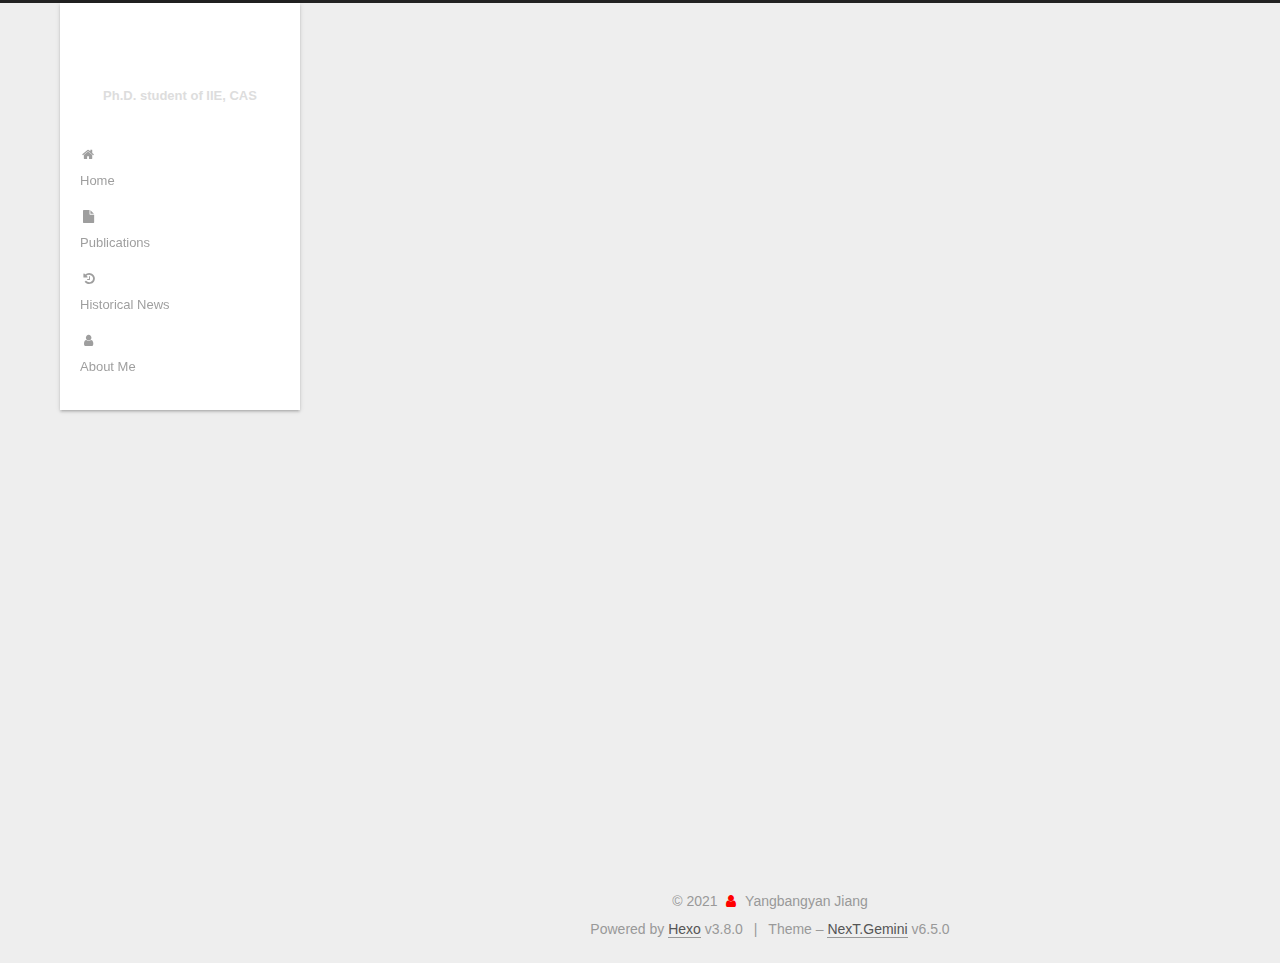
<file: archives/2019/12/index.html>
<!DOCTYPE html>












  


<html class="theme-next gemini use-motion" lang="en">
<head><meta name="generator" content="Hexo 3.8.0">
  <meta charset="UTF-8">
<meta http-equiv="X-UA-Compatible" content="IE=edge">
<meta name="viewport" content="width=device-width, initial-scale=1, maximum-scale=2">
<meta name="theme-color" content="#222">












<meta http-equiv="Cache-Control" content="no-transform">
<meta http-equiv="Cache-Control" content="no-siteapp">



  <meta name="google-site-verification" content="ajZK9uLUk8P_3aC1qEXbocD7aZUZOlZeL3yisIow9ko">



  <meta name="msvalidate.01" content="293C974A486AEC99FF7AFA48F0B63338">















  
  
  
  

  
    
    
  

  
    
      
    

    
  

  
    
      
    

    
  

  

  

  
    
    
    <link href="//fonts.proxy.ustclug.org/css?family=Lato:300,300italic,400,400italic,700,700italic|Georgia:300,300italic,400,400italic,700,700italic|Georgia:300,300italic,400,400italic,700,700italic&subset=latin,latin-ext" rel="stylesheet" type="text/css">
  






<link href="/lib/font-awesome/css/font-awesome.min.css?v=4.6.2" rel="stylesheet" type="text/css">

<link href="/css/main.css?v=6.5.0" rel="stylesheet" type="text/css">


  <link rel="apple-touch-icon" sizes="180x180" href="/images/apple-touch-icon-next.png?v=6.5.0">


  <link rel="icon" type="image/png" sizes="32x32" href="/images/favicon-32px.ico?v=6.5.0">


  <link rel="icon" type="image/png" sizes="16x16" href="/images/favicon-16px.ico?v=6.5.0">


  <link rel="mask-icon" href="/images/logo.svg?v=6.5.0" color="#222">









<script type="text/javascript" id="hexo.configurations">
  var NexT = window.NexT || {};
  var CONFIG = {
    root: '/',
    scheme: 'Gemini',
    version: '6.5.0',
    sidebar: {"position":"left","display":"post","offset":12,"b2t":false,"scrollpercent":false,"onmobile":false},
    fancybox: false,
    fastclick: false,
    lazyload: false,
    tabs: true,
    motion: {"enable":true,"async":false,"transition":{"post_block":"fadeIn","post_header":"slideDownIn","post_body":"slideDownIn","coll_header":"slideLeftIn","sidebar":"slideUpIn"}},
    algolia: {
      applicationID: '',
      apiKey: '',
      indexName: '',
      hits: {"per_page":10},
      labels: {"input_placeholder":"Search for Posts","hits_empty":"We didn't find any results for the search: ${query}","hits_stats":"${hits} results found in ${time} ms"}
    }
  };
</script>


  




  <meta name="description" content="Ph.D. student,Institute of Information Engineering, Chinese Academy of Sciences">
<meta property="og:type" content="website">
<meta property="og:title" content="Yangbangyan Jiang&#39;s Homepage">
<meta property="og:url" content="https://jiangyangby.github.io/archives/2019/12/index.html">
<meta property="og:site_name" content="Yangbangyan Jiang&#39;s Homepage">
<meta property="og:description" content="Ph.D. student,Institute of Information Engineering, Chinese Academy of Sciences">
<meta property="og:locale" content="en">
<meta name="twitter:card" content="summary">
<meta name="twitter:title" content="Yangbangyan Jiang&#39;s Homepage">
<meta name="twitter:description" content="Ph.D. student,Institute of Information Engineering, Chinese Academy of Sciences">






  <link rel="canonical" href="https://jiangyangby.github.io/archives/2019/12/">



<script type="text/javascript" id="page.configurations">
  CONFIG.page = {
    sidebar: "",
  };
</script>

  <title>Archive | Yangbangyan Jiang's Homepage</title>
  











  <noscript>
  <style type="text/css">
    .use-motion .motion-element,
    .use-motion .brand,
    .use-motion .menu-item,
    .sidebar-inner,
    .use-motion .post-block,
    .use-motion .pagination,
    .use-motion .comments,
    .use-motion .post-header,
    .use-motion .post-body,
    .use-motion .collection-title { opacity: initial; }

    .use-motion .logo,
    .use-motion .site-title,
    .use-motion .site-subtitle {
      opacity: initial;
      top: initial;
    }

    .use-motion {
      .logo-line-before i { left: initial; }
      .logo-line-after i { right: initial; }
    }
  </style>
</noscript>

</head>

<body itemscope="" itemtype="http://schema.org/WebPage" lang="en">

  
  
    
  

  <div class="container sidebar-position-left page-archive">
    <div class="headband"></div>

    <header id="header" class="header" itemscope="" itemtype="http://schema.org/WPHeader">
      <div class="header-inner"><div class="site-brand-wrapper">
  <div class="site-meta ">
    

    <div class="custom-logo-site-title">
      <a href="/" class="brand" rel="start">
        <span class="logo-line-before"><i></i></span>
        <span class="site-title">Yangbangyan Jiang's Homepage</span>
        <span class="logo-line-after"><i></i></span>
      </a>
    </div>
    
      
        <h1 class="site-subtitle" itemprop="description">Ph.D. student of IIE, CAS</h1>
      
    
  </div>

  <div class="site-nav-toggle">
    <button aria-label="Toggle navigation bar">
      <span class="btn-bar"></span>
      <span class="btn-bar"></span>
      <span class="btn-bar"></span>
    </button>
  </div>
</div>



<nav class="site-nav">
  
    <ul id="menu" class="menu">
      
        
        
        
          
          <li class="menu-item menu-item-home">

    
    
    
      
    

    

    <a href="/" rel="section"><i class="menu-item-icon fa fa-fw fa-home"></i> <br>Home</a>

  </li>
        
        
        
          
          <li class="menu-item menu-item-publications">

    
    
    
      
    

    

    <a href="/publications/" rel="section"><i class="menu-item-icon fa fa-fw fa-file"></i> <br>Publications</a>

  </li>
        
        
        
          
          <li class="menu-item menu-item-timeline">

    
    
    
      
    

    

    <a href="/timeline/" rel="section"><i class="menu-item-icon fa fa-fw fa-history"></i> <br>Historical News</a>

  </li>
        
        
        
          
          <li class="menu-item menu-item-about">

    
    
    
      
    

    

    <a href="/about/" rel="section"><i class="menu-item-icon fa fa-fw fa-user"></i> <br>About Me</a>

  </li>

      
      
    </ul>
  

  

  
</nav>



  



</div>
    </header>

    


    <main id="main" class="main">
      <div class="main-inner">
        <div class="content-wrap">
          
            

    
    
      
      
    
      
      
    
      
      
    
      
      
    
    

  


          
          <div id="content" class="content">
            

  
  
  
  <div class="post-block archive">
    <div id="posts" class="posts-collapse">
      <span class="archive-move-on"></span>

      

      

        
        
        

        
          
          <div class="collection-title">
            <h2 class="archive-year" id="archive-year-2019">2019</h2>
          </div>
        
        

        

  <article class="post post-type-normal" itemscope="" itemtype="http://schema.org/Article">
    <header class="post-header">

      <h3 class="post-title">
        
            <a class="post-title-link" href="/2019/12/24/hello-world/" itemprop="url">
              
                <span itemprop="name">Welcome</span>
              
            </a>
        
      </h3>

      <div class="post-meta">
        <time class="post-time" itemprop="dateCreated" datetime="2019-12-24T09:30:21+08:00" content="2019-12-24">
          12-24
        </time>
      </div>

    </header>
  </article>



      

    </div>
  </div>
  
  
  

  



          </div>
          

        </div>
        
          
  
  <div class="sidebar-toggle">
    <div class="sidebar-toggle-line-wrap">
      <span class="sidebar-toggle-line sidebar-toggle-line-first"></span>
      <span class="sidebar-toggle-line sidebar-toggle-line-middle"></span>
      <span class="sidebar-toggle-line sidebar-toggle-line-last"></span>
    </div>
  </div>

  <aside id="sidebar" class="sidebar">
    
    <div class="sidebar-inner">

      

      

      <section class="site-overview-wrap sidebar-panel sidebar-panel-active">
        <div class="site-overview">
          <div class="site-author motion-element" itemprop="author" itemscope="" itemtype="http://schema.org/Person">
            
              <img class="site-author-image" itemprop="image" src="/images/avatar.gif" alt="Yangbangyan Jiang">
            
              <p class="site-author-name" itemprop="name">Yangbangyan Jiang</p>
              <p class="site-description motion-element" itemprop="description">Ph.D. student,<br>Institute of Information Engineering, Chinese Academy of Sciences</p>
          </div>

          

          

          
            <div class="links-of-author motion-element">
              
                <span class="links-of-author-item">
                  
                  
                    
                  
                  
                    
                  
                  <a href="https://github.com/jiangyangby" title="GitHub &rarr; https://github.com/jiangyangby" rel="noopener" target="_blank"><i class="fa fa-fw fa-github"></i>GitHub</a>
                </span>
              
                <span class="links-of-author-item">
                  
                  
                    
                  
                  
                    
                  
                  <a href="mailto:jiangyangbangyan@iie.ac.cn" title="E-Mail &rarr; mailto:jiangyangbangyan@iie.ac.cn" rel="noopener" target="_blank"><i class="fa fa-fw fa-envelope"></i>E-Mail</a>
                </span>
              
                <span class="links-of-author-item">
                  
                  
                    
                  
                  
                    
                  
                  <a href="https://scholar.google.com/citations?user=h4Zm5d8AAAAJ&hl=en" title="GoogleScholar &rarr; https://scholar.google.com/citations?user=h4Zm5d8AAAAJ&hl=en" rel="noopener" target="_blank"><i class="fa fa-fw fa-google"></i>GoogleScholar</a>
                </span>
              
                <span class="links-of-author-item">
                  
                  
                    
                  
                  
                    
                  
                  <a href="https://dblp.org/pers/hd/j/Jiang:Yangbangyan" title="DBLP &rarr; https://dblp.org/pers/hd/j/Jiang:Yangbangyan" rel="noopener" target="_blank"><i class="fa fa-fw fa-pushed"></i>DBLP</a>
                </span>
              
                <span class="links-of-author-item">
                  
                  
                    
                  
                  
                    
                  
                  <a href="https://www.researchgate.net/profile/Yangbangyan_Jiang" title="ResearchGate &rarr; https://www.researchgate.net/profile/Yangbangyan_Jiang" rel="noopener" target="_blank"><i class="fa fa-fw fa-researchgate"></i>ResearchGate</a>
                </span>
              
                <span class="links-of-author-item">
                  
                  
                    
                  
                  
                    
                  
                  <a href="https://www.linkedin.com/in/%E9%98%B3%E9%82%A6%E5%BD%A6-%E5%A7%9C-80b6b7130" title="LinkedIn &rarr; https://www.linkedin.com/in/%E9%98%B3%E9%82%A6%E5%BD%A6-%E5%A7%9C-80b6b7130" rel="noopener" target="_blank"><i class="fa fa-fw fa-linkedin"></i>LinkedIn</a>
                </span>
              
            </div>
          

          

          
          

          
            
          
          

        </div>
      </section>

      

      

    </div>
  </aside>


        
      </div>
    </main>

    <footer id="footer" class="footer">
      <div class="footer-inner">
        <div class="copyright">&copy; <span itemprop="copyrightYear">2021</span>
  <span class="with-love" id="animate">
    <i class="fa fa-user"></i>
  </span>
  <span class="author" itemprop="copyrightHolder">Yangbangyan Jiang</span>

  

  
</div>


  <div class="powered-by">Powered by <a href="https://hexo.io" class="theme-link" rel="noopener" target="_blank">Hexo</a> v3.8.0</div>



  <span class="post-meta-divider">|</span>



  <div class="theme-info">Theme – <a href="https://theme-next.org" class="theme-link" rel="noopener" target="_blank">NexT.Gemini</a> v6.5.0</div>




        








        
      </div>
    </footer>

    
      <div class="back-to-top">
        <i class="fa fa-arrow-up"></i>
        
      </div>
    

    
	
    

    
  </div>

  

<script type="text/javascript">
  if (Object.prototype.toString.call(window.Promise) !== '[object Function]') {
    window.Promise = null;
  }
</script>


























  
  
    <script type="text/javascript" src="/lib/jquery/index.js?v=2.1.3"></script>
  

  
  
    <script type="text/javascript" src="/lib/velocity/velocity.min.js?v=1.2.1"></script>
  

  
  
    <script type="text/javascript" src="/lib/velocity/velocity.ui.min.js?v=1.2.1"></script>
  


  


  <script type="text/javascript" src="/js/src/utils.js?v=6.5.0"></script>

  <script type="text/javascript" src="/js/src/motion.js?v=6.5.0"></script>



  
  


  <script type="text/javascript" src="/js/src/affix.js?v=6.5.0"></script>

  <script type="text/javascript" src="/js/src/schemes/pisces.js?v=6.5.0"></script>



  

  


  <script type="text/javascript" src="/js/src/bootstrap.js?v=6.5.0"></script>



  



  










  





  

  

  

  

  

  
  

  

  

  

  

  

  

</body>
</html>
</file>
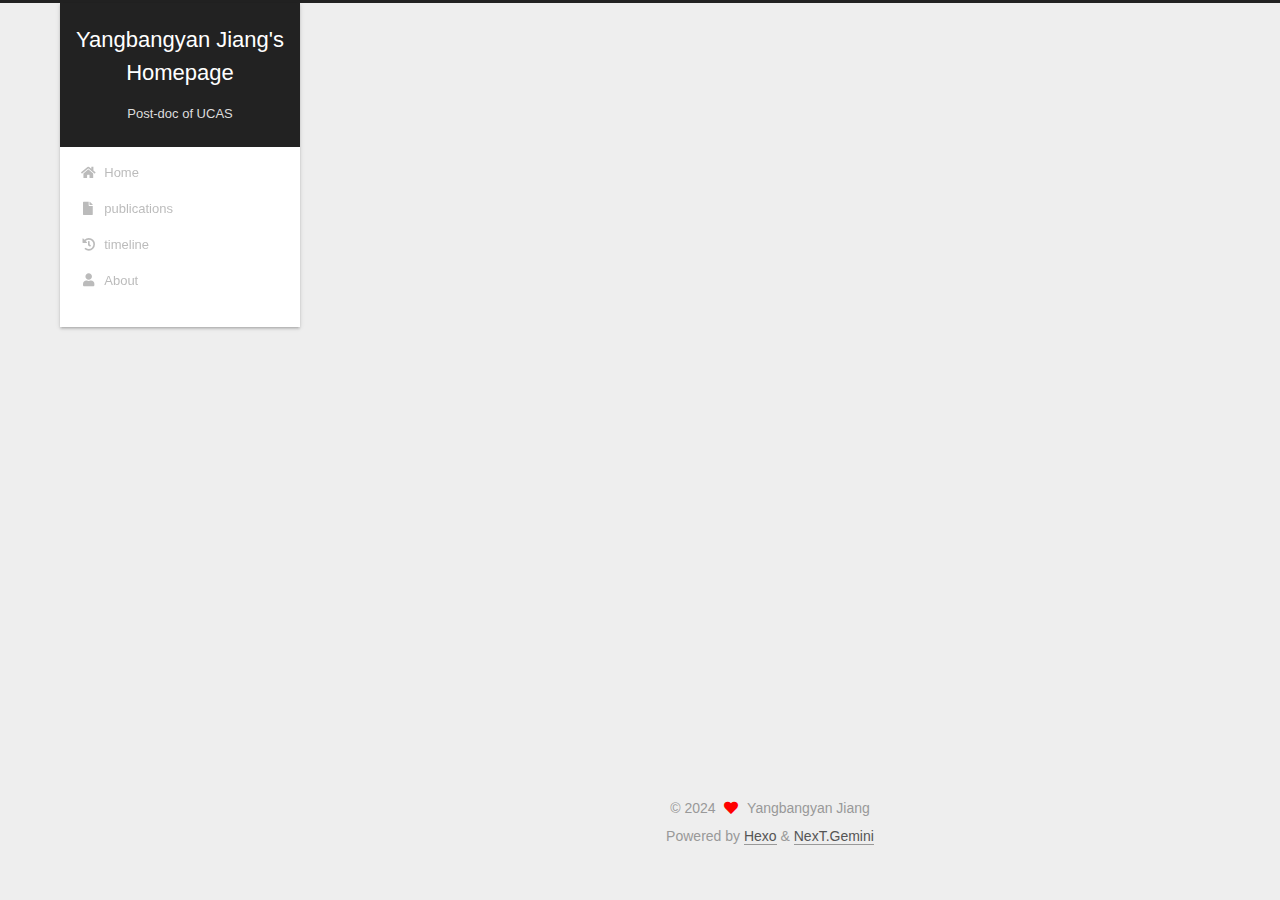
<file: archives/2023/03/index.html>
<!DOCTYPE html>
<html lang="en">
<head>
  <meta charset="UTF-8">
<meta name="viewport" content="width=device-width, initial-scale=1, maximum-scale=2">
<meta name="theme-color" content="#222">
<meta name="generator" content="Hexo 6.0.0">
  <link rel="apple-touch-icon" sizes="180x180" href="/images/apple-touch-icon-next.png">
  <link rel="icon" type="image/png" sizes="32x32" href="/images/favicon-32px.ico">
  <link rel="icon" type="image/png" sizes="16x16" href="/images/favicon-16px.ico">
  <link rel="mask-icon" href="/images/logo.svg" color="#222">
  <meta name="google-site-verification" content="ajZK9uLUk8P_3aC1qEXbocD7aZUZOlZeL3yisIow9ko">
  <meta name="msvalidate.01" content="293C974A486AEC99FF7AFA48F0B63338">

<link rel="stylesheet" href="/css/main.css">

<link rel="stylesheet" href="https://fonts.proxy.ustclug.org/css?family=Lato:300,300italic,400,400italic,700,700italic|Georgia:300,300italic,400,400italic,700,700italic&display=swap&subset=latin,latin-ext">
<link rel="stylesheet" href="/lib/font-awesome/css/all.min.css">

<script id="hexo-configurations">
    var NexT = window.NexT || {};
    var CONFIG = {"hostname":"jiangyangby.github.io","root":"/","scheme":"Gemini","version":"7.8.0","exturl":false,"sidebar":{"position":"left","display":"post","padding":18,"offset":12,"onmobile":false},"copycode":{"enable":false,"show_result":false,"style":null},"back2top":{"enable":true,"sidebar":false,"scrollpercent":false},"bookmark":{"enable":false,"color":"#222","save":"auto"},"fancybox":false,"mediumzoom":false,"lazyload":false,"pangu":false,"comments":{"style":"tabs","active":null,"storage":true,"lazyload":false,"nav":null},"algolia":{"hits":{"per_page":10},"labels":{"input_placeholder":"Search for Posts","hits_empty":"We didn't find any results for the search: ${query}","hits_stats":"${hits} results found in ${time} ms"}},"localsearch":{"enable":false,"trigger":"auto","top_n_per_article":1,"unescape":false,"preload":false},"motion":{"enable":true,"async":false,"transition":{"post_block":"fadeIn","post_header":"slideDownIn","post_body":"slideDownIn","coll_header":"slideLeftIn","sidebar":"slideUpIn"}}};
  </script>

  <meta name="description" content="Post-doc,University of Chinese Academy of Sciences">
<meta property="og:type" content="website">
<meta property="og:title" content="Yangbangyan Jiang&#39;s Homepage">
<meta property="og:url" content="https://jiangyangby.github.io/archives/2023/03/index.html">
<meta property="og:site_name" content="Yangbangyan Jiang&#39;s Homepage">
<meta property="og:description" content="Post-doc,University of Chinese Academy of Sciences">
<meta property="og:locale" content="en_US">
<meta property="article:author" content="Yangbangyan Jiang">
<meta name="twitter:card" content="summary">

<link rel="canonical" href="https://jiangyangby.github.io/archives/2023/03/">


<script id="page-configurations">
  // https://hexo.io/docs/variables.html
  CONFIG.page = {
    sidebar: "",
    isHome : false,
    isPost : false,
    lang   : 'en'
  };
</script>

  <title>Archive | Yangbangyan Jiang's Homepage</title>
  






  <noscript>
  <style>
  .use-motion .brand,
  .use-motion .menu-item,
  .sidebar-inner,
  .use-motion .post-block,
  .use-motion .pagination,
  .use-motion .comments,
  .use-motion .post-header,
  .use-motion .post-body,
  .use-motion .collection-header { opacity: initial; }

  .use-motion .site-title,
  .use-motion .site-subtitle {
    opacity: initial;
    top: initial;
  }

  .use-motion .logo-line-before i { left: initial; }
  .use-motion .logo-line-after i { right: initial; }
  </style>
</noscript>

</head>

<body itemscope itemtype="http://schema.org/WebPage">
  <div class="container use-motion">
    <div class="headband"></div>

    <header class="header" itemscope itemtype="http://schema.org/WPHeader">
      <div class="header-inner"><div class="site-brand-container">
  <div class="site-nav-toggle">
    <div class="toggle" aria-label="Toggle navigation bar">
      <span class="toggle-line toggle-line-first"></span>
      <span class="toggle-line toggle-line-middle"></span>
      <span class="toggle-line toggle-line-last"></span>
    </div>
  </div>

  <div class="site-meta">

    <a href="/" class="brand" rel="start">
      <span class="logo-line-before"><i></i></span>
      <h1 class="site-title">Yangbangyan Jiang's Homepage</h1>
      <span class="logo-line-after"><i></i></span>
    </a>
      <p class="site-subtitle" itemprop="description">Post-doc of UCAS</p>
  </div>

  <div class="site-nav-right">
    <div class="toggle popup-trigger">
    </div>
  </div>
</div>




<nav class="site-nav">
  <ul id="menu" class="main-menu menu">
        <li class="menu-item menu-item-home">

    <a href="/" rel="section"><i class="fa fa-home fa-fw"></i>Home</a>

  </li>
        <li class="menu-item menu-item-publications">

    <a href="/publications/" rel="section"><i class="fa fa-file fa-fw"></i>publications</a>

  </li>
        <li class="menu-item menu-item-timeline">

    <a href="/timeline/" rel="section"><i class="fa fa-history fa-fw"></i>timeline</a>

  </li>
        <li class="menu-item menu-item-about">

    <a href="/about/" rel="section"><i class="fa fa-user fa-fw"></i>About</a>

  </li>
  </ul>
</nav>




</div>
    </header>

    
  <div class="back-to-top">
    <i class="fa fa-arrow-up"></i>
    <span>0%</span>
  </div>


    <main class="main">
      <div class="main-inner">
        <div class="content-wrap">
          

          <div class="content archive">
            

  
  
  
  <div class="post-block">
    <div class="posts-collapse">
      <div class="collection-title">
        <span class="collection-header">Um..! 1 post. Keep on posting.</span>
      </div>

      
    <div class="collection-year">
      <span class="collection-header">2023</span>
    </div>

  <article itemscope itemtype="http://schema.org/Article">
    <header class="post-header">

      <div class="post-meta">
        <time itemprop="dateCreated"
              datetime="2023-03-10T21:55:40+08:00"
              content="2023-03-10">
          03-10
        </time>
      </div>

      <div class="post-title">
          <a class="post-title-link" href="/2023/03/10/hello-world/" itemprop="url">
            <span itemprop="name">Welcome</span>
          </a>
      </div>

    </header>
  </article>


    </div>
  </div>
  
  
  

  



          </div>
          

<script>
  window.addEventListener('tabs:register', () => {
    let { activeClass } = CONFIG.comments;
    if (CONFIG.comments.storage) {
      activeClass = localStorage.getItem('comments_active') || activeClass;
    }
    if (activeClass) {
      let activeTab = document.querySelector(`a[href="#comment-${activeClass}"]`);
      if (activeTab) {
        activeTab.click();
      }
    }
  });
  if (CONFIG.comments.storage) {
    window.addEventListener('tabs:click', event => {
      if (!event.target.matches('.tabs-comment .tab-content .tab-pane')) return;
      let commentClass = event.target.classList[1];
      localStorage.setItem('comments_active', commentClass);
    });
  }
</script>

        </div>
          
  
  <div class="toggle sidebar-toggle">
    <span class="toggle-line toggle-line-first"></span>
    <span class="toggle-line toggle-line-middle"></span>
    <span class="toggle-line toggle-line-last"></span>
  </div>

  <aside class="sidebar">
    <div class="sidebar-inner">

      <ul class="sidebar-nav motion-element">
        <li class="sidebar-nav-toc">
          Table of Contents
        </li>
        <li class="sidebar-nav-overview">
          Overview
        </li>
      </ul>

      <!--noindex-->
      <div class="post-toc-wrap sidebar-panel">
      </div>
      <!--/noindex-->

      <div class="site-overview-wrap sidebar-panel">
        <div class="site-author motion-element" itemprop="author" itemscope itemtype="http://schema.org/Person">
    <img class="site-author-image" itemprop="image" alt="Yangbangyan Jiang"
      src="/images/avatar.gif">
  <p class="site-author-name" itemprop="name">Yangbangyan Jiang</p>
  <div class="site-description" itemprop="description">Post-doc,<br>University of Chinese Academy of Sciences</div>
</div>
  <div class="links-of-author motion-element">
      <span class="links-of-author-item">
        <a href="https://github.com/jiangyangby" title="GitHub → https:&#x2F;&#x2F;github.com&#x2F;jiangyangby" rel="noopener" target="_blank"><i class="fab fa-github fa-fw"></i>GitHub</a>
      </span>
      <span class="links-of-author-item">
        <a href="mailto:jiangyangbangyan@iie.ac.cn" title="E-Mail → mailto:jiangyangbangyan@iie.ac.cn" rel="noopener" target="_blank"><i class="fa fa-envelope fa-fw"></i>E-Mail</a>
      </span>
      <span class="links-of-author-item">
        <a href="https://scholar.google.com/citations?user=h4Zm5d8AAAAJ&hl=en" title="GoogleScholar → https:&#x2F;&#x2F;scholar.google.com&#x2F;citations?user&#x3D;h4Zm5d8AAAAJ&amp;hl&#x3D;en" rel="noopener" target="_blank"><i class="fab fa-google fa-fw"></i>GoogleScholar</a>
      </span>
      <span class="links-of-author-item">
        <a href="https://dblp.org/pers/hd/j/Jiang:Yangbangyan" title="DBLP → https:&#x2F;&#x2F;dblp.org&#x2F;pers&#x2F;hd&#x2F;j&#x2F;Jiang:Yangbangyan" rel="noopener" target="_blank"><i class="fab fa-pushed fa-fw"></i>DBLP</a>
      </span>
      <span class="links-of-author-item">
        <a href="https://www.researchgate.net/profile/Yangbangyan_Jiang" title="ResearchGate → https:&#x2F;&#x2F;www.researchgate.net&#x2F;profile&#x2F;Yangbangyan_Jiang" rel="noopener" target="_blank"><i class="fab fa-researchgate fa-fw"></i>ResearchGate</a>
      </span>
      <span class="links-of-author-item">
        <a href="https://www.linkedin.com/in/%E9%98%B3%E9%82%A6%E5%BD%A6-%E5%A7%9C-80b6b7130" title="LinkedIn → https:&#x2F;&#x2F;www.linkedin.com&#x2F;in&#x2F;%E9%98%B3%E9%82%A6%E5%BD%A6-%E5%A7%9C-80b6b7130" rel="noopener" target="_blank"><i class="fab fa-linkedin fa-fw"></i>LinkedIn</a>
      </span>
  </div>



      </div>

    </div>
  </aside>
  <div id="sidebar-dimmer"></div>


      </div>
    </main>

    <footer class="footer">
      <div class="footer-inner">
        

        

<div class="copyright">
  
  &copy; 
  <span itemprop="copyrightYear">2024</span>
  <span class="with-love">
    <i class="fa fa-heart"></i>
  </span>
  <span class="author" itemprop="copyrightHolder">Yangbangyan Jiang</span>
</div>
  <div class="powered-by">Powered by <a href="https://hexo.io/" class="theme-link" rel="noopener" target="_blank">Hexo</a> & <a href="https://theme-next.org/" class="theme-link" rel="noopener" target="_blank">NexT.Gemini</a>
  </div>

        








      </div>
    </footer>
  </div>

  
  <script src="/lib/anime.min.js"></script>
  <script src="/lib/velocity/velocity.min.js"></script>
  <script src="/lib/velocity/velocity.ui.min.js"></script>

<script src="/js/utils.js"></script>

<script src="/js/motion.js"></script>


<script src="/js/schemes/pisces.js"></script>


<script src="/js/next-boot.js"></script>




  















  

  

</body>
</html>
</file>
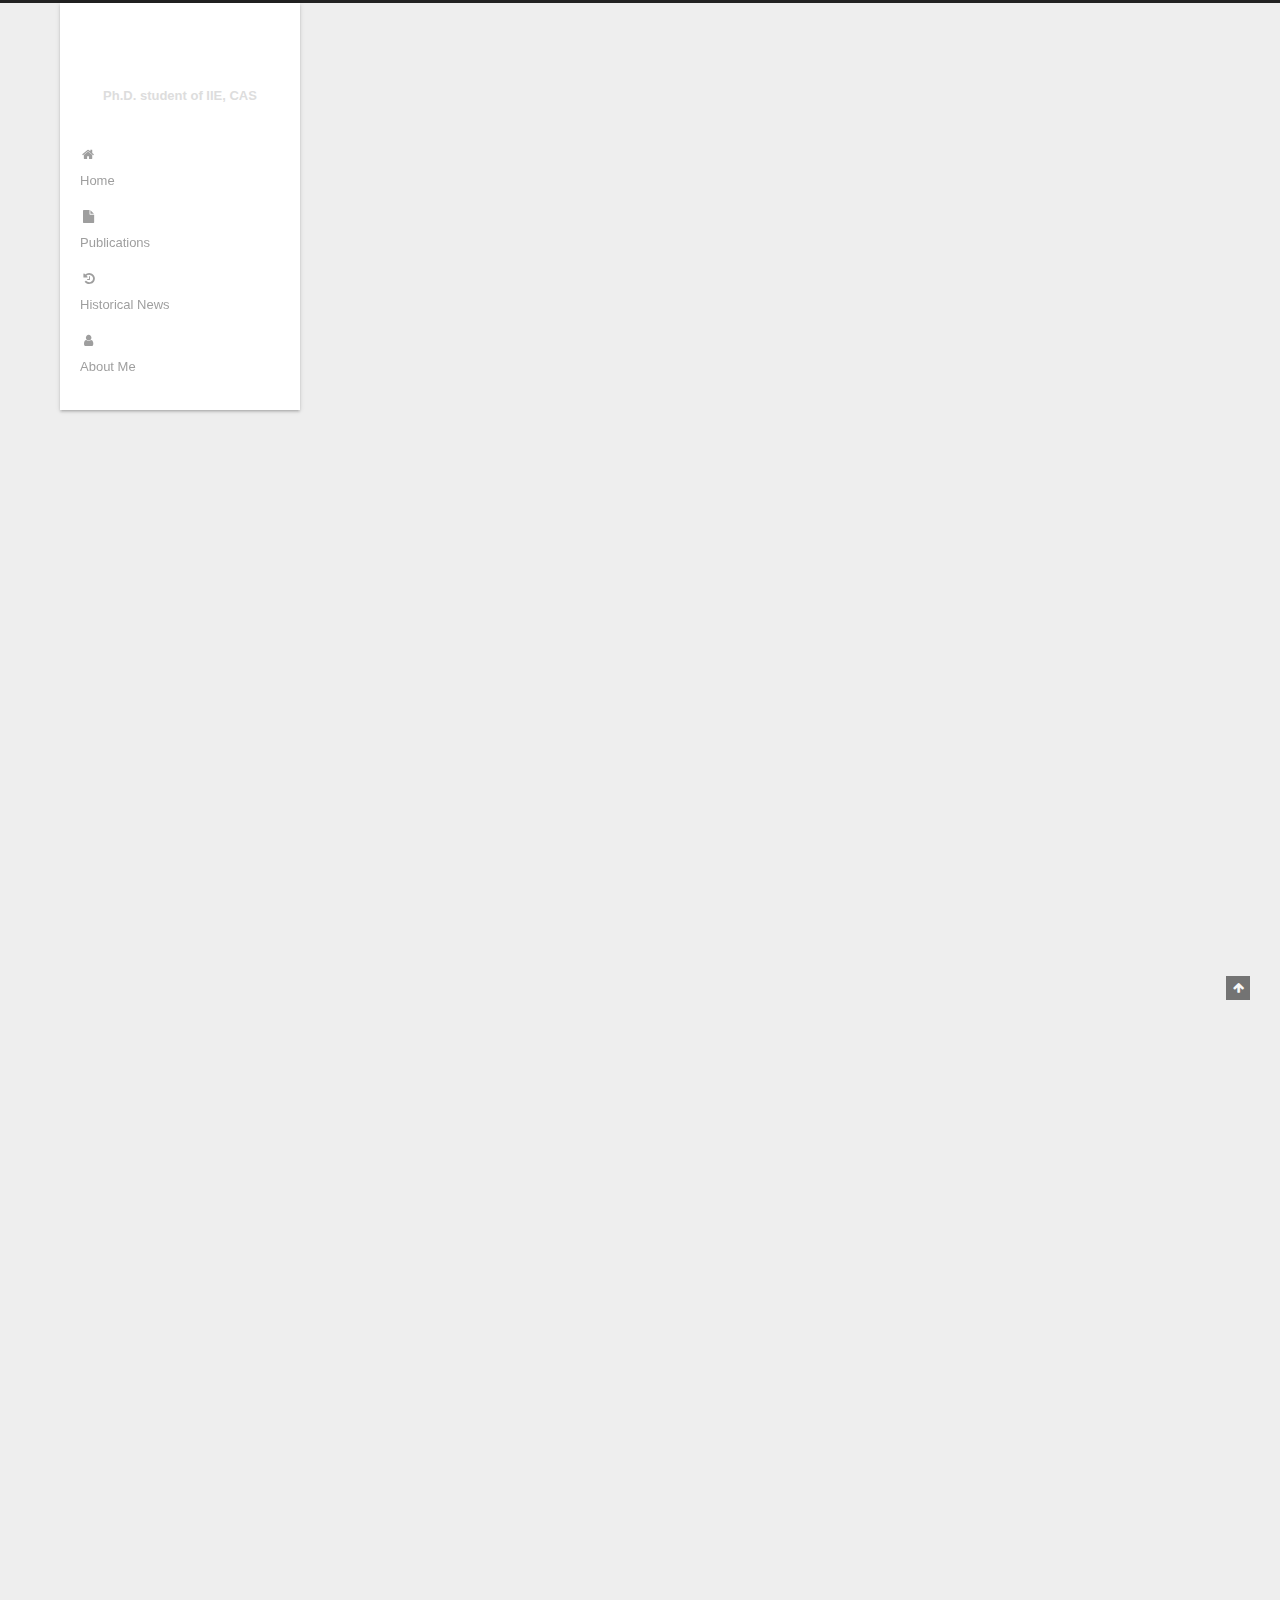
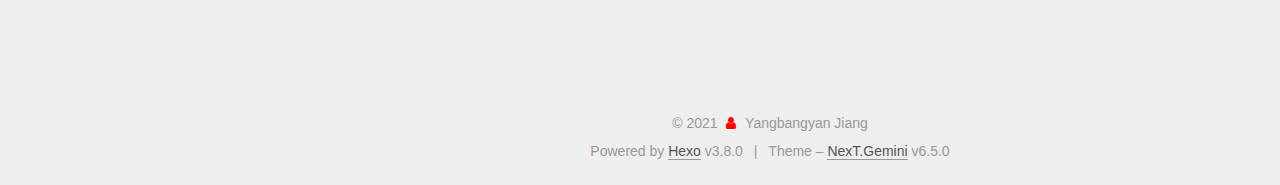
<file: 2019/12/24/hello-world/index.html>
<!DOCTYPE html>












  


<html class="theme-next gemini use-motion" lang="en">
<head><meta name="generator" content="Hexo 3.8.0">
  <meta charset="UTF-8">
<meta http-equiv="X-UA-Compatible" content="IE=edge">
<meta name="viewport" content="width=device-width, initial-scale=1, maximum-scale=2">
<meta name="theme-color" content="#222">












<meta http-equiv="Cache-Control" content="no-transform">
<meta http-equiv="Cache-Control" content="no-siteapp">



  <meta name="google-site-verification" content="ajZK9uLUk8P_3aC1qEXbocD7aZUZOlZeL3yisIow9ko">



  <meta name="msvalidate.01" content="293C974A486AEC99FF7AFA48F0B63338">















  
  
  
  

  
    
    
  

  
    
      
    

    
  

  
    
      
    

    
  

  

  

  
    
    
    <link href="//fonts.proxy.ustclug.org/css?family=Lato:300,300italic,400,400italic,700,700italic|Georgia:300,300italic,400,400italic,700,700italic|Georgia:300,300italic,400,400italic,700,700italic&subset=latin,latin-ext" rel="stylesheet" type="text/css">
  






<link href="/lib/font-awesome/css/font-awesome.min.css?v=4.6.2" rel="stylesheet" type="text/css">

<link href="/css/main.css?v=6.5.0" rel="stylesheet" type="text/css">


  <link rel="apple-touch-icon" sizes="180x180" href="/images/apple-touch-icon-next.png?v=6.5.0">


  <link rel="icon" type="image/png" sizes="32x32" href="/images/favicon-32px.ico?v=6.5.0">


  <link rel="icon" type="image/png" sizes="16x16" href="/images/favicon-16px.ico?v=6.5.0">


  <link rel="mask-icon" href="/images/logo.svg?v=6.5.0" color="#222">









<script type="text/javascript" id="hexo.configurations">
  var NexT = window.NexT || {};
  var CONFIG = {
    root: '/',
    scheme: 'Gemini',
    version: '6.5.0',
    sidebar: {"position":"left","display":"post","offset":12,"b2t":false,"scrollpercent":false,"onmobile":false},
    fancybox: false,
    fastclick: false,
    lazyload: false,
    tabs: true,
    motion: {"enable":true,"async":false,"transition":{"post_block":"fadeIn","post_header":"slideDownIn","post_body":"slideDownIn","coll_header":"slideLeftIn","sidebar":"slideUpIn"}},
    algolia: {
      applicationID: '',
      apiKey: '',
      indexName: '',
      hits: {"per_page":10},
      labels: {"input_placeholder":"Search for Posts","hits_empty":"We didn't find any results for the search: ${query}","hits_stats":"${hits} results found in ${time} ms"}
    }
  };
</script>


  




  <meta name="description" content="WelcomeHi! Welcome to my homepage. I’m Yangbangyan Jiang (姜阳邦彦), a Ph.D. student in Institute of Information Engineering, Chinese Academy of Sciences (IIE, CAS), jointly supervised by Qingming Huang (">
<meta property="og:type" content="article">
<meta property="og:title" content="Welcome">
<meta property="og:url" content="https://jiangyangby.github.io/2019/12/24/hello-world/index.html">
<meta property="og:site_name" content="Yangbangyan Jiang&#39;s Homepage">
<meta property="og:description" content="WelcomeHi! Welcome to my homepage. I’m Yangbangyan Jiang (姜阳邦彦), a Ph.D. student in Institute of Information Engineering, Chinese Academy of Sciences (IIE, CAS), jointly supervised by Qingming Huang (">
<meta property="og:locale" content="en">
<meta property="og:updated_time" content="2021-02-20T10:08:38.073Z">
<meta name="twitter:card" content="summary">
<meta name="twitter:title" content="Welcome">
<meta name="twitter:description" content="WelcomeHi! Welcome to my homepage. I’m Yangbangyan Jiang (姜阳邦彦), a Ph.D. student in Institute of Information Engineering, Chinese Academy of Sciences (IIE, CAS), jointly supervised by Qingming Huang (">






  <link rel="canonical" href="https://jiangyangby.github.io/2019/12/24/hello-world/">



<script type="text/javascript" id="page.configurations">
  CONFIG.page = {
    sidebar: "",
  };
</script>

  <title>Welcome | Yangbangyan Jiang's Homepage</title>
  











  <noscript>
  <style type="text/css">
    .use-motion .motion-element,
    .use-motion .brand,
    .use-motion .menu-item,
    .sidebar-inner,
    .use-motion .post-block,
    .use-motion .pagination,
    .use-motion .comments,
    .use-motion .post-header,
    .use-motion .post-body,
    .use-motion .collection-title { opacity: initial; }

    .use-motion .logo,
    .use-motion .site-title,
    .use-motion .site-subtitle {
      opacity: initial;
      top: initial;
    }

    .use-motion {
      .logo-line-before i { left: initial; }
      .logo-line-after i { right: initial; }
    }
  </style>
</noscript>

</head>

<body itemscope="" itemtype="http://schema.org/WebPage" lang="en">

  
  
    
  

  <div class="container sidebar-position-left page-post-detail">
    <div class="headband"></div>

    <header id="header" class="header" itemscope="" itemtype="http://schema.org/WPHeader">
      <div class="header-inner"><div class="site-brand-wrapper">
  <div class="site-meta ">
    

    <div class="custom-logo-site-title">
      <a href="/" class="brand" rel="start">
        <span class="logo-line-before"><i></i></span>
        <span class="site-title">Yangbangyan Jiang's Homepage</span>
        <span class="logo-line-after"><i></i></span>
      </a>
    </div>
    
      
        <h1 class="site-subtitle" itemprop="description">Ph.D. student of IIE, CAS</h1>
      
    
  </div>

  <div class="site-nav-toggle">
    <button aria-label="Toggle navigation bar">
      <span class="btn-bar"></span>
      <span class="btn-bar"></span>
      <span class="btn-bar"></span>
    </button>
  </div>
</div>



<nav class="site-nav">
  
    <ul id="menu" class="menu">
      
        
        
        
          
          <li class="menu-item menu-item-home">

    
    
    
      
    

    

    <a href="/" rel="section"><i class="menu-item-icon fa fa-fw fa-home"></i> <br>Home</a>

  </li>
        
        
        
          
          <li class="menu-item menu-item-publications">

    
    
    
      
    

    

    <a href="/publications/" rel="section"><i class="menu-item-icon fa fa-fw fa-file"></i> <br>Publications</a>

  </li>
        
        
        
          
          <li class="menu-item menu-item-timeline">

    
    
    
      
    

    

    <a href="/timeline/" rel="section"><i class="menu-item-icon fa fa-fw fa-history"></i> <br>Historical News</a>

  </li>
        
        
        
          
          <li class="menu-item menu-item-about">

    
    
    
      
    

    

    <a href="/about/" rel="section"><i class="menu-item-icon fa fa-fw fa-user"></i> <br>About Me</a>

  </li>

      
      
    </ul>
  

  

  
</nav>



  



</div>
    </header>

    


    <main id="main" class="main">
      <div class="main-inner">
        <div class="content-wrap">
          
            

          
          <div id="content" class="content">
            

  <div id="posts" class="posts-expand">
    

  

  
  
  

  

  <article class="post post-type-normal" itemscope="" itemtype="http://schema.org/Article">
  
  
  
  <div class="post-block">
    <link itemprop="mainEntityOfPage" href="https://jiangyangby.github.io/2019/12/24/hello-world/">

    <span hidden itemprop="author" itemscope="" itemtype="http://schema.org/Person">
      <meta itemprop="name" content="Yangbangyan Jiang">
      <meta itemprop="description" content="Ph.D. student,<br>Institute of Information Engineering, Chinese Academy of Sciences">
      <meta itemprop="image" content="/images/avatar.gif">
    </span>

    <span hidden itemprop="publisher" itemscope="" itemtype="http://schema.org/Organization">
      <meta itemprop="name" content="Yangbangyan Jiang's Homepage">
    </span>

    
      <header class="post-header">

        
        
          <h2 class="post-title" itemprop="name headline">Welcome
              
            
          </h2>
        

        <div class="post-meta">
          <span class="post-time">

            
            
            

            

            
          </span>

          

          
            
          

          
          

          

          

          

        </div>
      </header>
    

    
    
    
    <div class="post-body" itemprop="articleBody">

      
      

      
        <h2 id="Welcome"><a href="#Welcome" class="headerlink" title="Welcome"></a>Welcome</h2><p>Hi! Welcome to my homepage. I’m <strong>Yangbangyan Jiang (姜阳邦彦)</strong>, a Ph.D. student in Institute of Information Engineering, Chinese Academy of Sciences (IIE, CAS), jointly supervised by <a href="http://people.ucas.ac.cn/~qmhuang" target="_blank" rel="noopener">Qingming Huang</a> (Professor at UCAS, IEEE Fellow) and <a href="http://people.ucas.ac.cn/~xiaochun" target="_blank" rel="noopener">Xiaochun Cao</a> (Professor at IIE, CAS). My research interests include <em>machine learning</em> and <em>deep learning</em>. I am also proud to have collaborated with <a href="http://vipl.ict.ac.cn/people/~qianqianxu" target="_blank" rel="noopener">Qianqian Xu</a> (Professor at ICT, CAS), <a href="https://joshuaas.github.io/" target="_blank" rel="noopener">Zhiyong Yang</a> (Ph.D. Student at IIE, CAS) and <a href="https://www.researchgate.net/profile/Ke_Ma10" target="_blank" rel="noopener">Ke Ma</a> (Post-doc at UCAS).</p>
<h2 id="Recent-News"><a href="#Recent-News" class="headerlink" title="Recent News"></a>Recent News</h2><ul>
<li><font color="red"><em>NEW</em></font> <strong>2020.12</strong>: Two papers are accepted by AAAI’21.</li>
<li><font color="red"><em>NEW</em></font> <strong>2020.06</strong>: A paper is accepted by ACM MM’20.</li>
<li><strong>2019.11</strong>: I receive the Zhuliyuehua Scholarship for Excellent Doctoral Student of CAS and the Director Scholarship (Special Prize) of IIE, CAS.</li>
<li><strong>2019.09</strong>: Two papers are accepted by NeurIPS’19.</li>
<li><strong>2019.06</strong>: Two papers are accepted by ACM MM’19.</li>
</ul>
<h2 id="Education"><a href="#Education" class="headerlink" title="Education"></a>Education</h2><ul>
<li>2017.09 – now, Institute of Information Engineering, Chinese Academy of Sciences (IIE, CAS).</li>
<li>2013.09 – 2017.06, Beihang University (BUAA), Bachelor in Information Engineering.</li>
<li>2015.10 – 2016.03, University of Tsukuba, Exchange Study.</li>
</ul>
<h2 id="Honors-amp-Awards"><a href="#Honors-amp-Awards" class="headerlink" title="Honors &amp; Awards"></a>Honors &amp; Awards</h2><ul>
<li>Zhuliyuehua Scholarship for Excellent Doctoral Student, CAS, 2019.</li>
<li>Presidential Scholarship (Excellent Prize), CAS, 2019.</li>
<li>Director Scholarship (Special Prize), IIE, CAS, 2019.</li>
<li>Director Scholarship (Excellent Prize), IIE, CAS, 2018.</li>
<li>National Scholarship for Graduate Students, Ministry of Education of the People’s Republic of China, 2019.</li>
<li>National Scholarship for Graduate Students, Ministry of Education of the People’s Republic of China, 2018.</li>
<li>CSC Undergraduate Study Abroad Program Scholarship, China Scholarship Council, 2015.</li>
</ul>
<h2 id="Academic-Services"><a href="#Academic-Services" class="headerlink" title="Academic Services"></a>Academic Services</h2><ul>
<li>PC Member<ul>
<li>CVPR 2021</li>
<li>ICLR 2021</li>
<li>AAAI 2021</li>
<li>NeurIPS 2020</li>
<li>ACM MM 2020</li>
</ul>
</li>
</ul>

      
    </div>

    

    
    
    

    

    
       
    
    

    

    <footer class="post-footer">
      

      
      
      

      

      
      
    </footer>
  </div>
  
  
  
  </article>


  </div>


          </div>
          

  



        </div>
        
          
  
  <div class="sidebar-toggle">
    <div class="sidebar-toggle-line-wrap">
      <span class="sidebar-toggle-line sidebar-toggle-line-first"></span>
      <span class="sidebar-toggle-line sidebar-toggle-line-middle"></span>
      <span class="sidebar-toggle-line sidebar-toggle-line-last"></span>
    </div>
  </div>

  <aside id="sidebar" class="sidebar">
    
    <div class="sidebar-inner">

      

      
        <ul class="sidebar-nav motion-element">
          <li class="sidebar-nav-toc sidebar-nav-active" data-target="post-toc-wrap">
            Table of Contents
          </li>
          <li class="sidebar-nav-overview" data-target="site-overview-wrap">
            Overview
          </li>
        </ul>
      

      <section class="site-overview-wrap sidebar-panel">
        <div class="site-overview">
          <div class="site-author motion-element" itemprop="author" itemscope="" itemtype="http://schema.org/Person">
            
              <img class="site-author-image" itemprop="image" src="/images/avatar.gif" alt="Yangbangyan Jiang">
            
              <p class="site-author-name" itemprop="name">Yangbangyan Jiang</p>
              <p class="site-description motion-element" itemprop="description">Ph.D. student,<br>Institute of Information Engineering, Chinese Academy of Sciences</p>
          </div>

          

          

          
            <div class="links-of-author motion-element">
              
                <span class="links-of-author-item">
                  
                  
                    
                  
                  
                    
                  
                  <a href="https://github.com/jiangyangby" title="GitHub &rarr; https://github.com/jiangyangby" rel="noopener" target="_blank"><i class="fa fa-fw fa-github"></i>GitHub</a>
                </span>
              
                <span class="links-of-author-item">
                  
                  
                    
                  
                  
                    
                  
                  <a href="mailto:jiangyangbangyan@iie.ac.cn" title="E-Mail &rarr; mailto:jiangyangbangyan@iie.ac.cn" rel="noopener" target="_blank"><i class="fa fa-fw fa-envelope"></i>E-Mail</a>
                </span>
              
                <span class="links-of-author-item">
                  
                  
                    
                  
                  
                    
                  
                  <a href="https://scholar.google.com/citations?user=h4Zm5d8AAAAJ&hl=en" title="GoogleScholar &rarr; https://scholar.google.com/citations?user=h4Zm5d8AAAAJ&hl=en" rel="noopener" target="_blank"><i class="fa fa-fw fa-google"></i>GoogleScholar</a>
                </span>
              
                <span class="links-of-author-item">
                  
                  
                    
                  
                  
                    
                  
                  <a href="https://dblp.org/pers/hd/j/Jiang:Yangbangyan" title="DBLP &rarr; https://dblp.org/pers/hd/j/Jiang:Yangbangyan" rel="noopener" target="_blank"><i class="fa fa-fw fa-pushed"></i>DBLP</a>
                </span>
              
                <span class="links-of-author-item">
                  
                  
                    
                  
                  
                    
                  
                  <a href="https://www.researchgate.net/profile/Yangbangyan_Jiang" title="ResearchGate &rarr; https://www.researchgate.net/profile/Yangbangyan_Jiang" rel="noopener" target="_blank"><i class="fa fa-fw fa-researchgate"></i>ResearchGate</a>
                </span>
              
                <span class="links-of-author-item">
                  
                  
                    
                  
                  
                    
                  
                  <a href="https://www.linkedin.com/in/%E9%98%B3%E9%82%A6%E5%BD%A6-%E5%A7%9C-80b6b7130" title="LinkedIn &rarr; https://www.linkedin.com/in/%E9%98%B3%E9%82%A6%E5%BD%A6-%E5%A7%9C-80b6b7130" rel="noopener" target="_blank"><i class="fa fa-fw fa-linkedin"></i>LinkedIn</a>
                </span>
              
            </div>
          

          

          
          

          
            
          
          

        </div>
      </section>

      
      <!--noindex-->
        <section class="post-toc-wrap motion-element sidebar-panel sidebar-panel-active">
          <div class="post-toc">

            
              
            

            
              <div class="post-toc-content"><ol class="nav"><li class="nav-item nav-level-2"><a class="nav-link" href="#Welcome"><span class="nav-number">1.</span> <span class="nav-text">Welcome</span></a></li><li class="nav-item nav-level-2"><a class="nav-link" href="#Recent-News"><span class="nav-number">2.</span> <span class="nav-text">Recent News</span></a></li><li class="nav-item nav-level-2"><a class="nav-link" href="#Education"><span class="nav-number">3.</span> <span class="nav-text">Education</span></a></li><li class="nav-item nav-level-2"><a class="nav-link" href="#Honors-amp-Awards"><span class="nav-number">4.</span> <span class="nav-text">Honors &amp; Awards</span></a></li><li class="nav-item nav-level-2"><a class="nav-link" href="#Academic-Services"><span class="nav-number">5.</span> <span class="nav-text">Academic Services</span></a></li></ol></div>
            

          </div>
        </section>
      <!--/noindex-->
      

      

    </div>
  </aside>


        
      </div>
    </main>

    <footer id="footer" class="footer">
      <div class="footer-inner">
        <div class="copyright">&copy; <span itemprop="copyrightYear">2021</span>
  <span class="with-love" id="animate">
    <i class="fa fa-user"></i>
  </span>
  <span class="author" itemprop="copyrightHolder">Yangbangyan Jiang</span>

  

  
</div>


  <div class="powered-by">Powered by <a href="https://hexo.io" class="theme-link" rel="noopener" target="_blank">Hexo</a> v3.8.0</div>



  <span class="post-meta-divider">|</span>



  <div class="theme-info">Theme – <a href="https://theme-next.org" class="theme-link" rel="noopener" target="_blank">NexT.Gemini</a> v6.5.0</div>




        








        
      </div>
    </footer>

    
      <div class="back-to-top">
        <i class="fa fa-arrow-up"></i>
        
      </div>
    

    
	
    

    
  </div>

  

<script type="text/javascript">
  if (Object.prototype.toString.call(window.Promise) !== '[object Function]') {
    window.Promise = null;
  }
</script>


























  
  
    <script type="text/javascript" src="/lib/jquery/index.js?v=2.1.3"></script>
  

  
  
    <script type="text/javascript" src="/lib/velocity/velocity.min.js?v=1.2.1"></script>
  

  
  
    <script type="text/javascript" src="/lib/velocity/velocity.ui.min.js?v=1.2.1"></script>
  


  


  <script type="text/javascript" src="/js/src/utils.js?v=6.5.0"></script>

  <script type="text/javascript" src="/js/src/motion.js?v=6.5.0"></script>



  
  


  <script type="text/javascript" src="/js/src/affix.js?v=6.5.0"></script>

  <script type="text/javascript" src="/js/src/schemes/pisces.js?v=6.5.0"></script>



  
  <script type="text/javascript" src="/js/src/scrollspy.js?v=6.5.0"></script>
<script type="text/javascript" src="/js/src/post-details.js?v=6.5.0"></script>



  


  <script type="text/javascript" src="/js/src/bootstrap.js?v=6.5.0"></script>



  



  










  





  

  

  

  

  

  
  

  

  

  

  

  

  

</body>
</html>
</file>
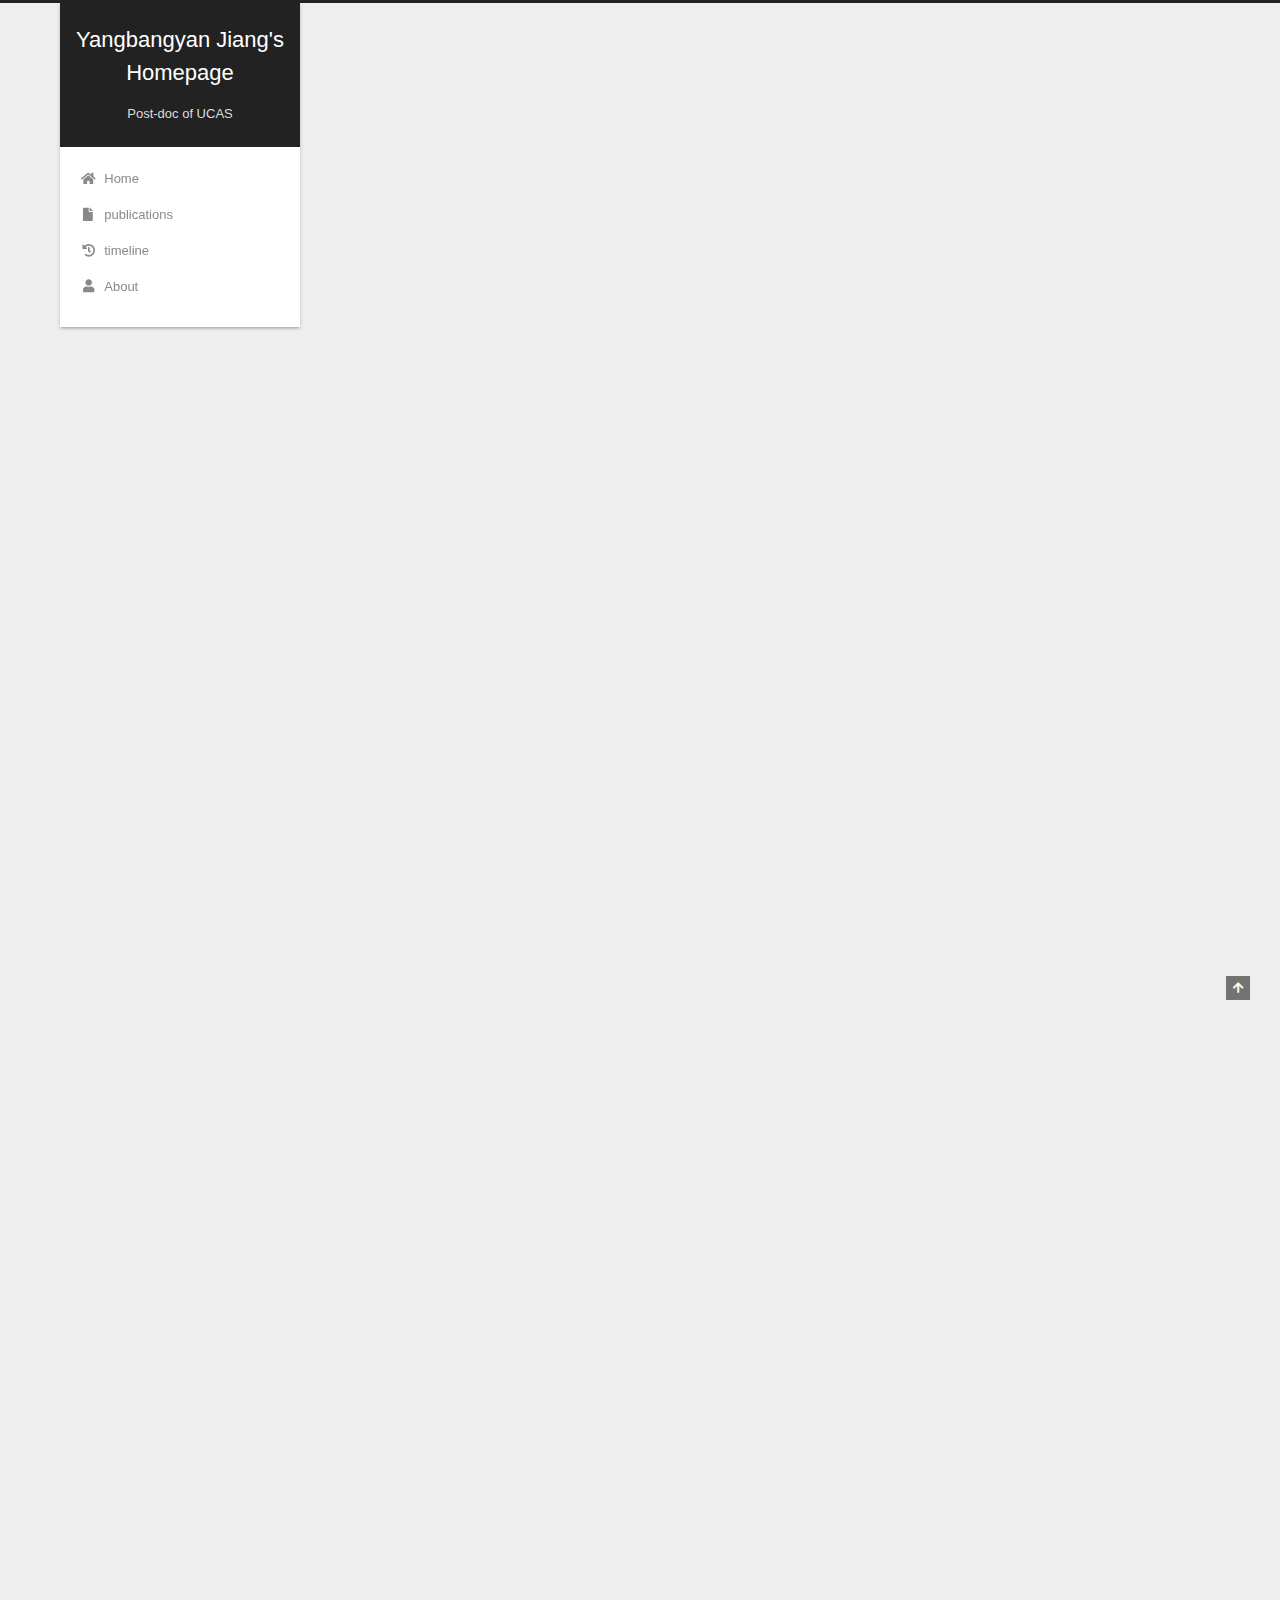
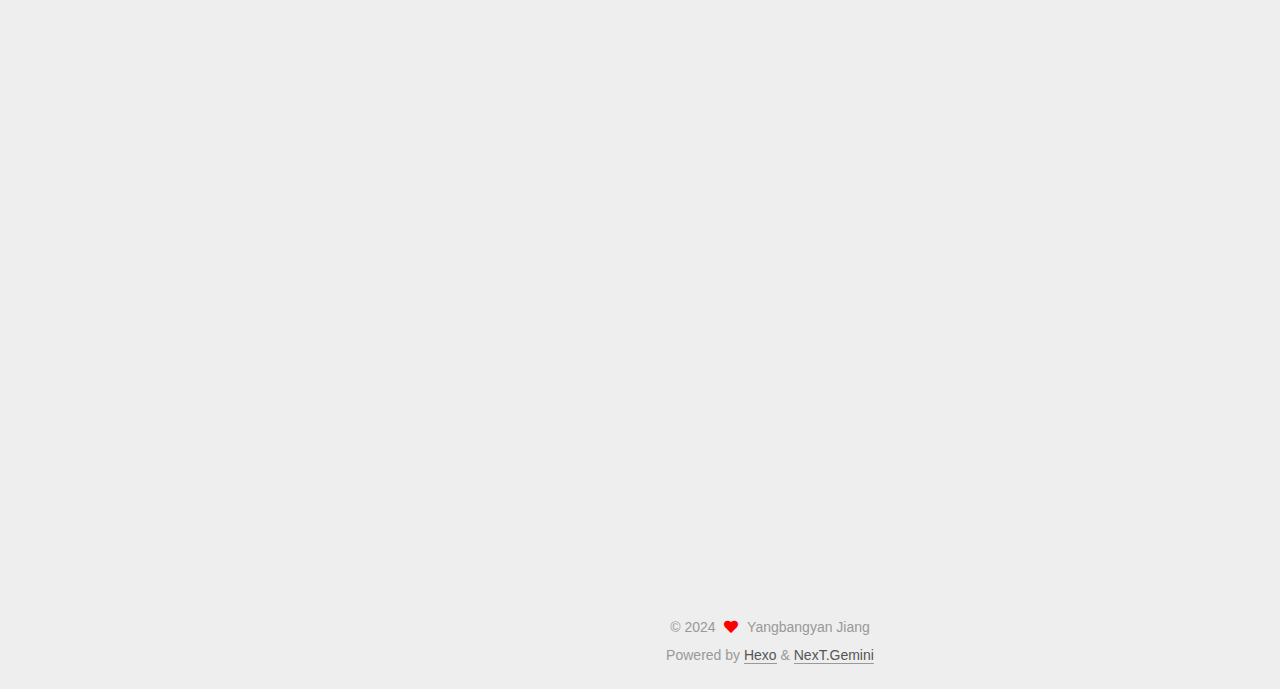
<file: 2023/03/10/hello-world/index.html>
<!DOCTYPE html>
<html lang="en">
<head>
  <meta charset="UTF-8">
<meta name="viewport" content="width=device-width, initial-scale=1, maximum-scale=2">
<meta name="theme-color" content="#222">
<meta name="generator" content="Hexo 6.0.0">
  <link rel="apple-touch-icon" sizes="180x180" href="/images/apple-touch-icon-next.png">
  <link rel="icon" type="image/png" sizes="32x32" href="/images/favicon-32px.ico">
  <link rel="icon" type="image/png" sizes="16x16" href="/images/favicon-16px.ico">
  <link rel="mask-icon" href="/images/logo.svg" color="#222">
  <meta name="google-site-verification" content="ajZK9uLUk8P_3aC1qEXbocD7aZUZOlZeL3yisIow9ko">
  <meta name="msvalidate.01" content="293C974A486AEC99FF7AFA48F0B63338">

<link rel="stylesheet" href="/css/main.css">

<link rel="stylesheet" href="https://fonts.proxy.ustclug.org/css?family=Lato:300,300italic,400,400italic,700,700italic|Georgia:300,300italic,400,400italic,700,700italic&display=swap&subset=latin,latin-ext">
<link rel="stylesheet" href="/lib/font-awesome/css/all.min.css">

<script id="hexo-configurations">
    var NexT = window.NexT || {};
    var CONFIG = {"hostname":"jiangyangby.github.io","root":"/","scheme":"Gemini","version":"7.8.0","exturl":false,"sidebar":{"position":"left","display":"post","padding":18,"offset":12,"onmobile":false},"copycode":{"enable":false,"show_result":false,"style":null},"back2top":{"enable":true,"sidebar":false,"scrollpercent":false},"bookmark":{"enable":false,"color":"#222","save":"auto"},"fancybox":false,"mediumzoom":false,"lazyload":false,"pangu":false,"comments":{"style":"tabs","active":null,"storage":true,"lazyload":false,"nav":null},"algolia":{"hits":{"per_page":10},"labels":{"input_placeholder":"Search for Posts","hits_empty":"We didn't find any results for the search: ${query}","hits_stats":"${hits} results found in ${time} ms"}},"localsearch":{"enable":false,"trigger":"auto","top_n_per_article":1,"unescape":false,"preload":false},"motion":{"enable":true,"async":false,"transition":{"post_block":"fadeIn","post_header":"slideDownIn","post_body":"slideDownIn","coll_header":"slideLeftIn","sidebar":"slideUpIn"}}};
  </script>

  <meta name="description" content="WelcomeHi! Welcome to my homepage. I’m Yangbangyan Jiang (姜阳邦彦), a Post-doc Fellow in University of Chinese Academy of Sciences (UCAS). I received the Ph.D. degree in Institute of Information Engineer">
<meta property="og:type" content="article">
<meta property="og:title" content="Welcome">
<meta property="og:url" content="https://jiangyangby.github.io/2023/03/10/hello-world/index.html">
<meta property="og:site_name" content="Yangbangyan Jiang&#39;s Homepage">
<meta property="og:description" content="WelcomeHi! Welcome to my homepage. I’m Yangbangyan Jiang (姜阳邦彦), a Post-doc Fellow in University of Chinese Academy of Sciences (UCAS). I received the Ph.D. degree in Institute of Information Engineer">
<meta property="og:locale" content="en_US">
<meta property="article:published_time" content="2023-03-10T13:55:40.312Z">
<meta property="article:modified_time" content="2024-08-30T07:03:25.097Z">
<meta property="article:author" content="Yangbangyan Jiang">
<meta name="twitter:card" content="summary">

<link rel="canonical" href="https://jiangyangby.github.io/2023/03/10/hello-world/">


<script id="page-configurations">
  // https://hexo.io/docs/variables.html
  CONFIG.page = {
    sidebar: "",
    isHome : false,
    isPost : true,
    lang   : 'en'
  };
</script>

  <title>Welcome | Yangbangyan Jiang's Homepage</title>
  






  <noscript>
  <style>
  .use-motion .brand,
  .use-motion .menu-item,
  .sidebar-inner,
  .use-motion .post-block,
  .use-motion .pagination,
  .use-motion .comments,
  .use-motion .post-header,
  .use-motion .post-body,
  .use-motion .collection-header { opacity: initial; }

  .use-motion .site-title,
  .use-motion .site-subtitle {
    opacity: initial;
    top: initial;
  }

  .use-motion .logo-line-before i { left: initial; }
  .use-motion .logo-line-after i { right: initial; }
  </style>
</noscript>

</head>

<body itemscope itemtype="http://schema.org/WebPage">
  <div class="container use-motion">
    <div class="headband"></div>

    <header class="header" itemscope itemtype="http://schema.org/WPHeader">
      <div class="header-inner"><div class="site-brand-container">
  <div class="site-nav-toggle">
    <div class="toggle" aria-label="Toggle navigation bar">
      <span class="toggle-line toggle-line-first"></span>
      <span class="toggle-line toggle-line-middle"></span>
      <span class="toggle-line toggle-line-last"></span>
    </div>
  </div>

  <div class="site-meta">

    <a href="/" class="brand" rel="start">
      <span class="logo-line-before"><i></i></span>
      <h1 class="site-title">Yangbangyan Jiang's Homepage</h1>
      <span class="logo-line-after"><i></i></span>
    </a>
      <p class="site-subtitle" itemprop="description">Post-doc of UCAS</p>
  </div>

  <div class="site-nav-right">
    <div class="toggle popup-trigger">
    </div>
  </div>
</div>




<nav class="site-nav">
  <ul id="menu" class="main-menu menu">
        <li class="menu-item menu-item-home">

    <a href="/" rel="section"><i class="fa fa-home fa-fw"></i>Home</a>

  </li>
        <li class="menu-item menu-item-publications">

    <a href="/publications/" rel="section"><i class="fa fa-file fa-fw"></i>publications</a>

  </li>
        <li class="menu-item menu-item-timeline">

    <a href="/timeline/" rel="section"><i class="fa fa-history fa-fw"></i>timeline</a>

  </li>
        <li class="menu-item menu-item-about">

    <a href="/about/" rel="section"><i class="fa fa-user fa-fw"></i>About</a>

  </li>
  </ul>
</nav>




</div>
    </header>

    
  <div class="back-to-top">
    <i class="fa fa-arrow-up"></i>
    <span>0%</span>
  </div>


    <main class="main">
      <div class="main-inner">
        <div class="content-wrap">
          

          <div class="content post posts-expand">
            

    
  
  
  <article itemscope itemtype="http://schema.org/Article" class="post-block" lang="en">
    <link itemprop="mainEntityOfPage" href="https://jiangyangby.github.io/2023/03/10/hello-world/">

    <span hidden itemprop="author" itemscope itemtype="http://schema.org/Person">
      <meta itemprop="image" content="/images/avatar.gif">
      <meta itemprop="name" content="Yangbangyan Jiang">
      <meta itemprop="description" content="Post-doc,<br>University of Chinese Academy of Sciences">
    </span>

    <span hidden itemprop="publisher" itemscope itemtype="http://schema.org/Organization">
      <meta itemprop="name" content="Yangbangyan Jiang's Homepage">
    </span>
      <header class="post-header">
        <h1 class="post-title" itemprop="name headline">
          Welcome
        </h1>

        <div class="post-meta">

          

        </div>
      </header>

    
    
    
    <div class="post-body" itemprop="articleBody">

      
        <h2 id="Welcome"><a href="#Welcome" class="headerlink" title="Welcome"></a>Welcome</h2><p>Hi! Welcome to my homepage. I’m <strong>Yangbangyan Jiang (姜阳邦彦)</strong>, a Post-doc Fellow in University of Chinese Academy of Sciences (UCAS). I received the Ph.D. degree in Institute of Information Engineering, Chinese Academy of Sciences (IIE, CAS), jointly supervised by <a target="_blank" rel="noopener" href="http://people.ucas.ac.cn/~qmhuang">Qingming Huang</a> (Professor at UCAS, IEEE Fellow) and <a target="_blank" rel="noopener" href="http://people.ucas.ac.cn/~xiaochun">Xiaochun Cao</a> (Professor at IIE, CAS). My research interests include <em>machine learning</em> and <em>deep learning</em>. I am also proud to have collaborated with <a target="_blank" rel="noopener" href="http://vipl.ict.ac.cn/people/~qianqianxu">Qianqian Xu</a> (Professor at ICT, CAS), <a target="_blank" rel="noopener" href="https://joshuaas.github.io/">Zhiyong Yang</a> (Assistant Professor at UCAS) and <a target="_blank" rel="noopener" href="https://www.researchgate.net/profile/Ke_Ma10">Ke Ma</a> (Assistant Professor at UCAS).</p>
<h2 id="Recent-News"><a href="#Recent-News" class="headerlink" title="Recent News"></a>Recent News</h2><ul>
<li><font color="red"><em>NEW</em></font> <strong>2024.06</strong>: Two papers are accepted by ACM MM’24.</li>
<li><font color="red"><em>NEW</em></font> <strong>2023.12</strong>: A paper is accepted by AAAI’24.</li>
<li><strong>2023.09</strong>: A paper is accepted by TPAMI.</li>
<li><strong>2023.06</strong>: A paper is accepted by ACM MM’23.</li>
<li><strong>2022.09</strong>: A paper is accepted by TPAMI.</li>
</ul>
<h2 id="Education"><a href="#Education" class="headerlink" title="Education"></a>Education</h2><ul>
<li>2017.09 – 2023.06, Institute of Information Engineering, Chinese Academy of Sciences (IIE, CAS), Ph.D. in Computer Applied Technology.</li>
<li>2013.09 – 2017.06, Beihang University (BUAA), Bachelor in Information Engineering.</li>
<li>2015.10 – 2016.03, University of Tsukuba, Exchange Study.</li>
</ul>
<h2 id="Honors-amp-Awards"><a href="#Honors-amp-Awards" class="headerlink" title="Honors &amp; Awards"></a>Honors &amp; Awards</h2><ul>
<li>CSIG Outstanding Doctoral Dissertation Award, CSIG, 2023.</li>
<li>ACM China SIGMM Excellent Doctoral Dissertation Award, ACM China, 2023.</li>
<li>Microsoft Research Asia Fellowship, 2020.</li>
<li>Presidential Scholarship (Excellent Prize), CAS, 2020.</li>
<li>Zhuliyuehua Scholarship for Excellent Doctoral Student, CAS, 2019.</li>
<li>Director Scholarship (Special Prize), IIE, CAS, 2019.</li>
<li>Director Scholarship (Excellent Prize), IIE, CAS, 2018.</li>
<li>National Scholarship for Graduate Students, Ministry of Education of the People’s Republic of China, 2019.</li>
<li>National Scholarship for Graduate Students, Ministry of Education of the People’s Republic of China, 2018.</li>
<li>CSC Undergraduate Study Abroad Program Scholarship, China Scholarship Council, 2015.</li>
<li>Top 10% reviewer, ICML 2022.</li>
<li>Top 10% reviewer, NeurIPS 2020.</li>
</ul>
<h2 id="Academic-Services"><a href="#Academic-Services" class="headerlink" title="Academic Services"></a>Academic Services</h2><ul>
<li>PC Member<ul>
<li>ICML 2021&#x2F;2022&#x2F;2023&#x2F;2024</li>
<li>ICLR 2021&#x2F;2022&#x2F;2023&#x2F;2024</li>
<li>NeurIPS 2020&#x2F;2021&#x2F;2022&#x2F;2023&#x2F;2024</li>
<li>CVPR 2021&#x2F;2022&#x2F;2023&#x2F;2024</li>
<li>ICCV 2021&#x2F;2023</li>
<li>AAAI 2021&#x2F;2022&#x2F;2023&#x2F;2024&#x2F;2025</li>
<li>ACM MM 2020&#x2F;2021&#x2F;2022&#x2F;2023&#x2F;2024</li>
<li>ECCV 2022</li>
</ul>
</li>
<li>Reviewer<ul>
<li>T-PAMI</li>
<li>T-KDE</li>
<li>T-Cyb</li>
<li>TKDD</li>
</ul>
</li>
</ul>

    </div>

    
    
    

      <footer class="post-footer">

        


        
      </footer>
    
  </article>
  
  
  



          </div>
          

<script>
  window.addEventListener('tabs:register', () => {
    let { activeClass } = CONFIG.comments;
    if (CONFIG.comments.storage) {
      activeClass = localStorage.getItem('comments_active') || activeClass;
    }
    if (activeClass) {
      let activeTab = document.querySelector(`a[href="#comment-${activeClass}"]`);
      if (activeTab) {
        activeTab.click();
      }
    }
  });
  if (CONFIG.comments.storage) {
    window.addEventListener('tabs:click', event => {
      if (!event.target.matches('.tabs-comment .tab-content .tab-pane')) return;
      let commentClass = event.target.classList[1];
      localStorage.setItem('comments_active', commentClass);
    });
  }
</script>

        </div>
          
  
  <div class="toggle sidebar-toggle">
    <span class="toggle-line toggle-line-first"></span>
    <span class="toggle-line toggle-line-middle"></span>
    <span class="toggle-line toggle-line-last"></span>
  </div>

  <aside class="sidebar">
    <div class="sidebar-inner">

      <ul class="sidebar-nav motion-element">
        <li class="sidebar-nav-toc">
          Table of Contents
        </li>
        <li class="sidebar-nav-overview">
          Overview
        </li>
      </ul>

      <!--noindex-->
      <div class="post-toc-wrap sidebar-panel">
          <div class="post-toc motion-element"><ol class="nav"><li class="nav-item nav-level-2"><a class="nav-link" href="#Welcome"><span class="nav-number">1.</span> <span class="nav-text">Welcome</span></a></li><li class="nav-item nav-level-2"><a class="nav-link" href="#Recent-News"><span class="nav-number">2.</span> <span class="nav-text">Recent News</span></a></li><li class="nav-item nav-level-2"><a class="nav-link" href="#Education"><span class="nav-number">3.</span> <span class="nav-text">Education</span></a></li><li class="nav-item nav-level-2"><a class="nav-link" href="#Honors-amp-Awards"><span class="nav-number">4.</span> <span class="nav-text">Honors &amp; Awards</span></a></li><li class="nav-item nav-level-2"><a class="nav-link" href="#Academic-Services"><span class="nav-number">5.</span> <span class="nav-text">Academic Services</span></a></li></ol></div>
      </div>
      <!--/noindex-->

      <div class="site-overview-wrap sidebar-panel">
        <div class="site-author motion-element" itemprop="author" itemscope itemtype="http://schema.org/Person">
    <img class="site-author-image" itemprop="image" alt="Yangbangyan Jiang"
      src="/images/avatar.gif">
  <p class="site-author-name" itemprop="name">Yangbangyan Jiang</p>
  <div class="site-description" itemprop="description">Post-doc,<br>University of Chinese Academy of Sciences</div>
</div>
  <div class="links-of-author motion-element">
      <span class="links-of-author-item">
        <a href="https://github.com/jiangyangby" title="GitHub → https:&#x2F;&#x2F;github.com&#x2F;jiangyangby" rel="noopener" target="_blank"><i class="fab fa-github fa-fw"></i>GitHub</a>
      </span>
      <span class="links-of-author-item">
        <a href="mailto:jiangyangbangyan@iie.ac.cn" title="E-Mail → mailto:jiangyangbangyan@iie.ac.cn" rel="noopener" target="_blank"><i class="fa fa-envelope fa-fw"></i>E-Mail</a>
      </span>
      <span class="links-of-author-item">
        <a href="https://scholar.google.com/citations?user=h4Zm5d8AAAAJ&hl=en" title="GoogleScholar → https:&#x2F;&#x2F;scholar.google.com&#x2F;citations?user&#x3D;h4Zm5d8AAAAJ&amp;hl&#x3D;en" rel="noopener" target="_blank"><i class="fab fa-google fa-fw"></i>GoogleScholar</a>
      </span>
      <span class="links-of-author-item">
        <a href="https://dblp.org/pers/hd/j/Jiang:Yangbangyan" title="DBLP → https:&#x2F;&#x2F;dblp.org&#x2F;pers&#x2F;hd&#x2F;j&#x2F;Jiang:Yangbangyan" rel="noopener" target="_blank"><i class="fab fa-pushed fa-fw"></i>DBLP</a>
      </span>
      <span class="links-of-author-item">
        <a href="https://www.researchgate.net/profile/Yangbangyan_Jiang" title="ResearchGate → https:&#x2F;&#x2F;www.researchgate.net&#x2F;profile&#x2F;Yangbangyan_Jiang" rel="noopener" target="_blank"><i class="fab fa-researchgate fa-fw"></i>ResearchGate</a>
      </span>
      <span class="links-of-author-item">
        <a href="https://www.linkedin.com/in/%E9%98%B3%E9%82%A6%E5%BD%A6-%E5%A7%9C-80b6b7130" title="LinkedIn → https:&#x2F;&#x2F;www.linkedin.com&#x2F;in&#x2F;%E9%98%B3%E9%82%A6%E5%BD%A6-%E5%A7%9C-80b6b7130" rel="noopener" target="_blank"><i class="fab fa-linkedin fa-fw"></i>LinkedIn</a>
      </span>
  </div>



      </div>

    </div>
  </aside>
  <div id="sidebar-dimmer"></div>


      </div>
    </main>

    <footer class="footer">
      <div class="footer-inner">
        

        

<div class="copyright">
  
  &copy; 
  <span itemprop="copyrightYear">2024</span>
  <span class="with-love">
    <i class="fa fa-heart"></i>
  </span>
  <span class="author" itemprop="copyrightHolder">Yangbangyan Jiang</span>
</div>
  <div class="powered-by">Powered by <a href="https://hexo.io/" class="theme-link" rel="noopener" target="_blank">Hexo</a> & <a href="https://theme-next.org/" class="theme-link" rel="noopener" target="_blank">NexT.Gemini</a>
  </div>

        








      </div>
    </footer>
  </div>

  
  <script src="/lib/anime.min.js"></script>
  <script src="/lib/velocity/velocity.min.js"></script>
  <script src="/lib/velocity/velocity.ui.min.js"></script>

<script src="/js/utils.js"></script>

<script src="/js/motion.js"></script>


<script src="/js/schemes/pisces.js"></script>


<script src="/js/next-boot.js"></script>




  















  

  

</body>
</html>
</file>
<file: css/main.css>
:root {
  --body-bg-color: #eee;
  --content-bg-color: #fff;
  --card-bg-color: #f5f5f5;
  --text-color: #555;
  --blockquote-color: #666;
  --link-color: #555;
  --link-hover-color: #222;
  --brand-color: #fff;
  --brand-hover-color: #fff;
  --table-row-odd-bg-color: #f9f9f9;
  --table-row-hover-bg-color: #f5f5f5;
  --menu-item-bg-color: #f5f5f5;
  --btn-default-bg: #fff;
  --btn-default-color: #555;
  --btn-default-border-color: #555;
  --btn-default-hover-bg: #222;
  --btn-default-hover-color: #fff;
  --btn-default-hover-border-color: #222;
}
html {
  line-height: 1.15; /* 1 */
  -webkit-text-size-adjust: 100%; /* 2 */
}
body {
  margin: 0;
}
main {
  display: block;
}
h1 {
  font-size: 2em;
  margin: 0.67em 0;
}
hr {
  box-sizing: content-box; /* 1 */
  height: 0; /* 1 */
  overflow: visible; /* 2 */
}
pre {
  font-family: monospace, monospace; /* 1 */
  font-size: 1em; /* 2 */
}
a {
  background: transparent;
}
abbr[title] {
  border-bottom: none; /* 1 */
  text-decoration: underline; /* 2 */
  text-decoration: underline dotted; /* 2 */
}
b,
strong {
  font-weight: bolder;
}
code,
kbd,
samp {
  font-family: monospace, monospace; /* 1 */
  font-size: 1em; /* 2 */
}
small {
  font-size: 80%;
}
sub,
sup {
  font-size: 75%;
  line-height: 0;
  position: relative;
  vertical-align: baseline;
}
sub {
  bottom: -0.25em;
}
sup {
  top: -0.5em;
}
img {
  border-style: none;
}
button,
input,
optgroup,
select,
textarea {
  font-family: inherit; /* 1 */
  font-size: 100%; /* 1 */
  line-height: 1.15; /* 1 */
  margin: 0; /* 2 */
}
button,
input {
/* 1 */
  overflow: visible;
}
button,
select {
/* 1 */
  text-transform: none;
}
button,
[type='button'],
[type='reset'],
[type='submit'] {
  -webkit-appearance: button;
}
button::-moz-focus-inner,
[type='button']::-moz-focus-inner,
[type='reset']::-moz-focus-inner,
[type='submit']::-moz-focus-inner {
  border-style: none;
  padding: 0;
}
button:-moz-focusring,
[type='button']:-moz-focusring,
[type='reset']:-moz-focusring,
[type='submit']:-moz-focusring {
  outline: 1px dotted ButtonText;
}
fieldset {
  padding: 0.35em 0.75em 0.625em;
}
legend {
  box-sizing: border-box; /* 1 */
  color: inherit; /* 2 */
  display: table; /* 1 */
  max-width: 100%; /* 1 */
  padding: 0; /* 3 */
  white-space: normal; /* 1 */
}
progress {
  vertical-align: baseline;
}
textarea {
  overflow: auto;
}
[type='checkbox'],
[type='radio'] {
  box-sizing: border-box; /* 1 */
  padding: 0; /* 2 */
}
[type='number']::-webkit-inner-spin-button,
[type='number']::-webkit-outer-spin-button {
  height: auto;
}
[type='search'] {
  outline-offset: -2px; /* 2 */
  -webkit-appearance: textfield; /* 1 */
}
[type='search']::-webkit-search-decoration {
  -webkit-appearance: none;
}
::-webkit-file-upload-button {
  font: inherit; /* 2 */
  -webkit-appearance: button; /* 1 */
}
details {
  display: block;
}
summary {
  display: list-item;
}
template {
  display: none;
}
[hidden] {
  display: none;
}
::selection {
  background: #262a30;
  color: #eee;
}
html,
body {
  height: 100%;
}
body {
  background: var(--body-bg-color);
  color: var(--text-color);
  font-family: 'Lato', "PingFang SC", "Microsoft YaHei", sans-serif;
  font-size: 1em;
  line-height: 2;
}
@media (max-width: 991px) {
  body {
    padding-left: 0 !important;
    padding-right: 0 !important;
  }
}
h1,
h2,
h3,
h4,
h5,
h6 {
  font-family: 'Georgia', 'Lato', "PingFang SC", "Microsoft YaHei", sans-serif;
  font-weight: bold;
  line-height: 1.5;
  margin: 20px 0 15px;
}
h1 {
  font-size: 1.5em;
}
h2 {
  font-size: 1.375em;
}
h3 {
  font-size: 1.25em;
}
h4 {
  font-size: 1.125em;
}
h5 {
  font-size: 1em;
}
h6 {
  font-size: 0.875em;
}
p {
  margin: 0 0 20px 0;
}
a,
span.exturl {
  border-bottom: 1px solid #999;
  color: var(--link-color);
  outline: 0;
  text-decoration: none;
  overflow-wrap: break-word;
  word-wrap: break-word;
  cursor: pointer;
}
a:hover,
span.exturl:hover {
  border-bottom-color: var(--link-hover-color);
  color: var(--link-hover-color);
}
iframe,
img,
video {
  display: block;
  margin-left: auto;
  margin-right: auto;
  max-width: 100%;
}
hr {
  background-image: repeating-linear-gradient(-45deg, #ddd, #ddd 4px, transparent 4px, transparent 8px);
  border: 0;
  height: 3px;
  margin: 40px 0;
}
blockquote {
  border-left: 4px solid #ddd;
  color: var(--blockquote-color);
  margin: 0;
  padding: 0 15px;
}
blockquote cite::before {
  content: '-';
  padding: 0 5px;
}
dt {
  font-weight: bold;
}
dd {
  margin: 0;
  padding: 0;
}
kbd {
  background-color: #f5f5f5;
  background-image: linear-gradient(#eee, #fff, #eee);
  border: 1px solid #ccc;
  border-radius: 0.2em;
  box-shadow: 0.1em 0.1em 0.2em rgba(0,0,0,0.1);
  color: #555;
  font-family: inherit;
  padding: 0.1em 0.3em;
  white-space: nowrap;
}
.table-container {
  overflow: auto;
}
table {
  border-collapse: collapse;
  border-spacing: 0;
  font-size: 0.875em;
  margin: 0 0 20px 0;
  width: 100%;
}
tbody tr:nth-of-type(odd) {
  background: var(--table-row-odd-bg-color);
}
tbody tr:hover {
  background: var(--table-row-hover-bg-color);
}
caption,
th,
td {
  font-weight: normal;
  padding: 8px;
  vertical-align: middle;
}
th,
td {
  border: 1px solid #ddd;
  border-bottom: 3px solid #ddd;
}
th {
  font-weight: 700;
  padding-bottom: 10px;
}
td {
  border-bottom-width: 1px;
}
.btn {
  background: var(--btn-default-bg);
  border: 2px solid var(--btn-default-border-color);
  border-radius: 2px;
  color: var(--btn-default-color);
  display: inline-block;
  font-size: 0.875em;
  line-height: 2;
  padding: 0 20px;
  text-decoration: none;
  transition-property: background-color;
  transition-delay: 0s;
  transition-duration: 0.2s;
  transition-timing-function: ease-in-out;
}
.btn:hover {
  background: var(--btn-default-hover-bg);
  border-color: var(--btn-default-hover-border-color);
  color: var(--btn-default-hover-color);
}
.btn + .btn {
  margin: 0 0 8px 8px;
}
.btn .fa-fw {
  text-align: left;
  width: 1.285714285714286em;
}
.toggle {
  line-height: 0;
}
.toggle .toggle-line {
  background: #fff;
  display: inline-block;
  height: 2px;
  left: 0;
  position: relative;
  top: 0;
  transition: all 0.4s;
  vertical-align: top;
  width: 100%;
}
.toggle .toggle-line:not(:first-child) {
  margin-top: 3px;
}
.toggle.toggle-arrow .toggle-line-first {
  left: 50%;
  top: 2px;
  transform: rotate(45deg);
  width: 50%;
}
.toggle.toggle-arrow .toggle-line-middle {
  left: 2px;
  width: 90%;
}
.toggle.toggle-arrow .toggle-line-last {
  left: 50%;
  top: -2px;
  transform: rotate(-45deg);
  width: 50%;
}
.toggle.toggle-close .toggle-line-first {
  transform: rotate(-45deg);
  top: 5px;
}
.toggle.toggle-close .toggle-line-middle {
  opacity: 0;
}
.toggle.toggle-close .toggle-line-last {
  transform: rotate(45deg);
  top: -5px;
}
.highlight,
pre {
  background: #f7f7f7;
  color: #4d4d4c;
  line-height: 1.6;
  margin: 0 auto 20px;
}
pre,
code {
  font-family: consolas, Menlo, monospace, "PingFang SC", "Microsoft YaHei";
}
code {
  background: #eee;
  border-radius: 3px;
  color: #555;
  padding: 2px 4px;
  overflow-wrap: break-word;
  word-wrap: break-word;
}
.highlight *::selection {
  background: #d6d6d6;
}
.highlight pre {
  border: 0;
  margin: 0;
  padding: 10px 0;
}
.highlight table {
  border: 0;
  margin: 0;
  width: auto;
}
.highlight td {
  border: 0;
  padding: 0;
}
.highlight figcaption {
  background: #eff2f3;
  color: #4d4d4c;
  display: flex;
  font-size: 0.875em;
  justify-content: space-between;
  line-height: 1.2;
  padding: 0.5em;
}
.highlight figcaption a {
  color: #4d4d4c;
}
.highlight figcaption a:hover {
  border-bottom-color: #4d4d4c;
}
.highlight .gutter {
  -moz-user-select: none;
  -ms-user-select: none;
  -webkit-user-select: none;
  user-select: none;
}
.highlight .gutter pre {
  background: #eff2f3;
  color: #869194;
  padding-left: 10px;
  padding-right: 10px;
  text-align: right;
}
.highlight .code pre {
  background: #f7f7f7;
  padding-left: 10px;
  width: 100%;
}
.gist table {
  width: auto;
}
.gist table td {
  border: 0;
}
pre {
  overflow: auto;
  padding: 10px;
}
pre code {
  background: none;
  color: #4d4d4c;
  font-size: 0.875em;
  padding: 0;
  text-shadow: none;
}
pre .deletion {
  background: #fdd;
}
pre .addition {
  background: #dfd;
}
pre .meta {
  color: #eab700;
  -moz-user-select: none;
  -ms-user-select: none;
  -webkit-user-select: none;
  user-select: none;
}
pre .comment {
  color: #8e908c;
}
pre .variable,
pre .attribute,
pre .tag,
pre .name,
pre .regexp,
pre .ruby .constant,
pre .xml .tag .title,
pre .xml .pi,
pre .xml .doctype,
pre .html .doctype,
pre .css .id,
pre .css .class,
pre .css .pseudo {
  color: #c82829;
}
pre .number,
pre .preprocessor,
pre .built_in,
pre .builtin-name,
pre .literal,
pre .params,
pre .constant,
pre .command {
  color: #f5871f;
}
pre .ruby .class .title,
pre .css .rules .attribute,
pre .string,
pre .symbol,
pre .value,
pre .inheritance,
pre .header,
pre .ruby .symbol,
pre .xml .cdata,
pre .special,
pre .formula {
  color: #718c00;
}
pre .title,
pre .css .hexcolor {
  color: #3e999f;
}
pre .function,
pre .python .decorator,
pre .python .title,
pre .ruby .function .title,
pre .ruby .title .keyword,
pre .perl .sub,
pre .javascript .title,
pre .coffeescript .title {
  color: #4271ae;
}
pre .keyword,
pre .javascript .function {
  color: #8959a8;
}
.blockquote-center {
  border-left: none;
  margin: 40px 0;
  padding: 0;
  position: relative;
  text-align: center;
}
.blockquote-center .fa {
  display: block;
  opacity: 0.6;
  position: absolute;
  width: 100%;
}
.blockquote-center .fa-quote-left {
  border-top: 1px solid #ccc;
  text-align: left;
  top: -20px;
}
.blockquote-center .fa-quote-right {
  border-bottom: 1px solid #ccc;
  text-align: right;
  bottom: -20px;
}
.blockquote-center p,
.blockquote-center div {
  text-align: center;
}
.post-body .group-picture img {
  margin: 0 auto;
  padding: 0 3px;
}
.group-picture-row {
  margin-bottom: 6px;
  overflow: hidden;
}
.group-picture-column {
  float: left;
  margin-bottom: 10px;
}
.post-body .label {
  color: #555;
  display: inline;
  padding: 0 2px;
}
.post-body .label.default {
  background: #f0f0f0;
}
.post-body .label.primary {
  background: #efe6f7;
}
.post-body .label.info {
  background: #e5f2f8;
}
.post-body .label.success {
  background: #e7f4e9;
}
.post-body .label.warning {
  background: #fcf6e1;
}
.post-body .label.danger {
  background: #fae8eb;
}
.post-body .tabs {
  margin-bottom: 20px;
}
.post-body .tabs,
.tabs-comment {
  display: block;
  padding-top: 10px;
  position: relative;
}
.post-body .tabs ul.nav-tabs,
.tabs-comment ul.nav-tabs {
  display: flex;
  flex-wrap: wrap;
  margin: 0;
  margin-bottom: -1px;
  padding: 0;
}
@media (max-width: 413px) {
  .post-body .tabs ul.nav-tabs,
  .tabs-comment ul.nav-tabs {
    display: block;
    margin-bottom: 5px;
  }
}
.post-body .tabs ul.nav-tabs li.tab,
.tabs-comment ul.nav-tabs li.tab {
  border-bottom: 1px solid #ddd;
  border-left: 1px solid transparent;
  border-right: 1px solid transparent;
  border-top: 3px solid transparent;
  flex-grow: 1;
  list-style-type: none;
  border-radius: 0 0 0 0;
}
@media (max-width: 413px) {
  .post-body .tabs ul.nav-tabs li.tab,
  .tabs-comment ul.nav-tabs li.tab {
    border-bottom: 1px solid transparent;
    border-left: 3px solid transparent;
    border-right: 1px solid transparent;
    border-top: 1px solid transparent;
  }
}
@media (max-width: 413px) {
  .post-body .tabs ul.nav-tabs li.tab,
  .tabs-comment ul.nav-tabs li.tab {
    border-radius: 0;
  }
}
.post-body .tabs ul.nav-tabs li.tab a,
.tabs-comment ul.nav-tabs li.tab a {
  border-bottom: initial;
  display: block;
  line-height: 1.8;
  outline: 0;
  padding: 0.25em 0.75em;
  text-align: center;
  transition-delay: 0s;
  transition-duration: 0.2s;
  transition-timing-function: ease-out;
}
.post-body .tabs ul.nav-tabs li.tab a i,
.tabs-comment ul.nav-tabs li.tab a i {
  width: 1.285714285714286em;
}
.post-body .tabs ul.nav-tabs li.tab.active,
.tabs-comment ul.nav-tabs li.tab.active {
  border-bottom: 1px solid transparent;
  border-left: 1px solid #ddd;
  border-right: 1px solid #ddd;
  border-top: 3px solid #fc6423;
}
@media (max-width: 413px) {
  .post-body .tabs ul.nav-tabs li.tab.active,
  .tabs-comment ul.nav-tabs li.tab.active {
    border-bottom: 1px solid #ddd;
    border-left: 3px solid #fc6423;
    border-right: 1px solid #ddd;
    border-top: 1px solid #ddd;
  }
}
.post-body .tabs ul.nav-tabs li.tab.active a,
.tabs-comment ul.nav-tabs li.tab.active a {
  color: var(--link-color);
  cursor: default;
}
.post-body .tabs .tab-content .tab-pane,
.tabs-comment .tab-content .tab-pane {
  border: 1px solid #ddd;
  border-top: 0;
  padding: 20px 20px 0 20px;
  border-radius: 0;
}
.post-body .tabs .tab-content .tab-pane:not(.active),
.tabs-comment .tab-content .tab-pane:not(.active) {
  display: none;
}
.post-body .tabs .tab-content .tab-pane.active,
.tabs-comment .tab-content .tab-pane.active {
  display: block;
}
.post-body .tabs .tab-content .tab-pane.active:nth-of-type(1),
.tabs-comment .tab-content .tab-pane.active:nth-of-type(1) {
  border-radius: 0 0 0 0;
}
@media (max-width: 413px) {
  .post-body .tabs .tab-content .tab-pane.active:nth-of-type(1),
  .tabs-comment .tab-content .tab-pane.active:nth-of-type(1) {
    border-radius: 0;
  }
}
.post-body .note {
  border-radius: 3px;
  margin-bottom: 20px;
  padding: 1em;
  position: relative;
  border: 1px solid #eee;
  border-left-width: 5px;
}
.post-body .note h2,
.post-body .note h3,
.post-body .note h4,
.post-body .note h5,
.post-body .note h6 {
  margin-top: 0;
  border-bottom: initial;
  margin-bottom: 0;
  padding-top: 0;
}
.post-body .note p:first-child,
.post-body .note ul:first-child,
.post-body .note ol:first-child,
.post-body .note table:first-child,
.post-body .note pre:first-child,
.post-body .note blockquote:first-child,
.post-body .note img:first-child {
  margin-top: 0;
}
.post-body .note p:last-child,
.post-body .note ul:last-child,
.post-body .note ol:last-child,
.post-body .note table:last-child,
.post-body .note pre:last-child,
.post-body .note blockquote:last-child,
.post-body .note img:last-child {
  margin-bottom: 0;
}
.post-body .note.default {
  border-left-color: #777;
}
.post-body .note.default h2,
.post-body .note.default h3,
.post-body .note.default h4,
.post-body .note.default h5,
.post-body .note.default h6 {
  color: #777;
}
.post-body .note.primary {
  border-left-color: #6f42c1;
}
.post-body .note.primary h2,
.post-body .note.primary h3,
.post-body .note.primary h4,
.post-body .note.primary h5,
.post-body .note.primary h6 {
  color: #6f42c1;
}
.post-body .note.info {
  border-left-color: #428bca;
}
.post-body .note.info h2,
.post-body .note.info h3,
.post-body .note.info h4,
.post-body .note.info h5,
.post-body .note.info h6 {
  color: #428bca;
}
.post-body .note.success {
  border-left-color: #5cb85c;
}
.post-body .note.success h2,
.post-body .note.success h3,
.post-body .note.success h4,
.post-body .note.success h5,
.post-body .note.success h6 {
  color: #5cb85c;
}
.post-body .note.warning {
  border-left-color: #f0ad4e;
}
.post-body .note.warning h2,
.post-body .note.warning h3,
.post-body .note.warning h4,
.post-body .note.warning h5,
.post-body .note.warning h6 {
  color: #f0ad4e;
}
.post-body .note.danger {
  border-left-color: #d9534f;
}
.post-body .note.danger h2,
.post-body .note.danger h3,
.post-body .note.danger h4,
.post-body .note.danger h5,
.post-body .note.danger h6 {
  color: #d9534f;
}
.pagination .prev,
.pagination .next,
.pagination .page-number,
.pagination .space {
  display: inline-block;
  margin: 0 10px;
  padding: 0 11px;
  position: relative;
  top: -1px;
}
@media (max-width: 767px) {
  .pagination .prev,
  .pagination .next,
  .pagination .page-number,
  .pagination .space {
    margin: 0 5px;
  }
}
.pagination {
  border-top: 1px solid #eee;
  margin: 120px 0 0;
  text-align: center;
}
.pagination .prev,
.pagination .next,
.pagination .page-number {
  border-bottom: 0;
  border-top: 1px solid #eee;
  transition-property: border-color;
  transition-delay: 0s;
  transition-duration: 0.2s;
  transition-timing-function: ease-in-out;
}
.pagination .prev:hover,
.pagination .next:hover,
.pagination .page-number:hover {
  border-top-color: #222;
}
.pagination .space {
  margin: 0;
  padding: 0;
}
.pagination .prev {
  margin-left: 0;
}
.pagination .next {
  margin-right: 0;
}
.pagination .page-number.current {
  background: #ccc;
  border-top-color: #ccc;
  color: #fff;
}
@media (max-width: 767px) {
  .pagination {
    border-top: none;
  }
  .pagination .prev,
  .pagination .next,
  .pagination .page-number {
    border-bottom: 1px solid #eee;
    border-top: 0;
    margin-bottom: 10px;
    padding: 0 10px;
  }
  .pagination .prev:hover,
  .pagination .next:hover,
  .pagination .page-number:hover {
    border-bottom-color: #222;
  }
}
.comments {
  margin-top: 60px;
  overflow: hidden;
}
.comment-button-group {
  display: flex;
  flex-wrap: wrap-reverse;
  justify-content: center;
  margin: 1em 0;
}
.comment-button-group .comment-button {
  margin: 0.1em 0.2em;
}
.comment-button-group .comment-button.active {
  background: var(--btn-default-hover-bg);
  border-color: var(--btn-default-hover-border-color);
  color: var(--btn-default-hover-color);
}
.comment-position {
  display: none;
}
.comment-position.active {
  display: block;
}
.tabs-comment {
  background: var(--content-bg-color);
  margin-top: 4em;
  padding-top: 0;
}
.tabs-comment .comments {
  border: 0;
  box-shadow: none;
  margin-top: 0;
  padding-top: 0;
}
.container {
  min-height: 100%;
  position: relative;
}
.main-inner {
  margin: 0 auto;
  width: calc(100% - 20px);
}
@media (min-width: 1200px) {
  .main-inner {
    width: 1160px;
  }
}
@media (min-width: 1600px) {
  .main-inner {
    width: 73%;
  }
}
@media (max-width: 767px) {
  .content-wrap {
    padding: 0 20px;
  }
}
.header {
  background: transparent;
}
.header-inner {
  margin: 0 auto;
  width: calc(100% - 20px);
}
@media (min-width: 1200px) {
  .header-inner {
    width: 1160px;
  }
}
@media (min-width: 1600px) {
  .header-inner {
    width: 73%;
  }
}
.site-brand-container {
  display: flex;
  flex-shrink: 0;
  padding: 0 10px;
}
.headband {
  background: #222;
  height: 3px;
}
.site-meta {
  flex-grow: 1;
  text-align: center;
}
@media (max-width: 767px) {
  .site-meta {
    text-align: center;
  }
}
.brand {
  border-bottom: none;
  color: var(--brand-color);
  display: inline-block;
  line-height: 1.375em;
  padding: 0 40px;
  position: relative;
}
.brand:hover {
  color: var(--brand-hover-color);
}
.site-title {
  font-family: 'Lato', "PingFang SC", "Microsoft YaHei", sans-serif;
  font-size: 1.375em;
  font-weight: normal;
  margin: 0;
}
.site-subtitle {
  color: #ddd;
  font-size: 0.8125em;
  margin: 10px 0;
}
.use-motion .brand {
  opacity: 0;
}
.use-motion .site-title,
.use-motion .site-subtitle,
.use-motion .custom-logo-image {
  opacity: 0;
  position: relative;
  top: -10px;
}
.site-nav-toggle,
.site-nav-right {
  display: none;
}
@media (max-width: 767px) {
  .site-nav-toggle,
  .site-nav-right {
    display: flex;
    flex-direction: column;
    justify-content: center;
  }
}
.site-nav-toggle .toggle,
.site-nav-right .toggle {
  color: var(--text-color);
  padding: 10px;
  width: 22px;
}
.site-nav-toggle .toggle .toggle-line,
.site-nav-right .toggle .toggle-line {
  background: var(--text-color);
  border-radius: 1px;
}
.site-nav {
  display: block;
}
@media (max-width: 767px) {
  .site-nav {
    clear: both;
    display: none;
  }
}
.site-nav.site-nav-on {
  display: block;
}
.menu {
  margin-top: 20px;
  padding-left: 0;
  text-align: center;
}
.menu-item {
  display: inline-block;
  list-style: none;
  margin: 0 10px;
}
@media (max-width: 767px) {
  .menu-item {
    display: block;
    margin-top: 10px;
  }
  .menu-item.menu-item-search {
    display: none;
  }
}
.menu-item a,
.menu-item span.exturl {
  border-bottom: 0;
  display: block;
  font-size: 0.8125em;
  transition-property: border-color;
  transition-delay: 0s;
  transition-duration: 0.2s;
  transition-timing-function: ease-in-out;
}
@media (hover: none) {
  .menu-item a:hover,
  .menu-item span.exturl:hover {
    border-bottom-color: transparent !important;
  }
}
.menu-item .fa,
.menu-item .fab,
.menu-item .far,
.menu-item .fas {
  margin-right: 8px;
}
.menu-item .badge {
  display: inline-block;
  font-weight: bold;
  line-height: 1;
  margin-left: 0.35em;
  margin-top: 0.35em;
  text-align: center;
  white-space: nowrap;
}
@media (max-width: 767px) {
  .menu-item .badge {
    float: right;
    margin-left: 0;
  }
}
.menu-item-active a,
.menu .menu-item a:hover,
.menu .menu-item span.exturl:hover {
  background: var(--menu-item-bg-color);
}
.use-motion .menu-item {
  opacity: 0;
}
.sidebar {
  background: #222;
  bottom: 0;
  box-shadow: inset 0 2px 6px #000;
  position: fixed;
  top: 0;
}
@media (max-width: 991px) {
  .sidebar {
    display: none;
  }
}
.sidebar-inner {
  color: #999;
  padding: 18px 10px;
  text-align: center;
}
.cc-license {
  margin-top: 10px;
  text-align: center;
}
.cc-license .cc-opacity {
  border-bottom: none;
  opacity: 0.7;
}
.cc-license .cc-opacity:hover {
  opacity: 0.9;
}
.cc-license img {
  display: inline-block;
}
.site-author-image {
  border: 1px solid #eee;
  display: block;
  margin: 0 auto;
  max-width: 120px;
  padding: 2px;
}
.site-author-name {
  color: var(--text-color);
  font-weight: 600;
  margin: 0;
  text-align: center;
}
.site-description {
  color: #999;
  font-size: 0.8125em;
  margin-top: 0;
  text-align: center;
}
.links-of-author {
  margin-top: 15px;
}
.links-of-author a,
.links-of-author span.exturl {
  border-bottom-color: #555;
  display: inline-block;
  font-size: 0.8125em;
  margin-bottom: 10px;
  margin-right: 10px;
  vertical-align: middle;
}
.links-of-author a::before,
.links-of-author span.exturl::before {
  background: #f587d5;
  border-radius: 50%;
  content: ' ';
  display: inline-block;
  height: 4px;
  margin-right: 3px;
  vertical-align: middle;
  width: 4px;
}
.sidebar-button {
  margin-top: 15px;
}
.sidebar-button a {
  border: 1px solid #fc6423;
  border-radius: 4px;
  color: #fc6423;
  display: inline-block;
  padding: 0 15px;
}
.sidebar-button a .fa,
.sidebar-button a .fab,
.sidebar-button a .far,
.sidebar-button a .fas {
  margin-right: 5px;
}
.sidebar-button a:hover {
  background: #fc6423;
  border: 1px solid #fc6423;
  color: #fff;
}
.sidebar-button a:hover .fa,
.sidebar-button a:hover .fab,
.sidebar-button a:hover .far,
.sidebar-button a:hover .fas {
  color: #fff;
}
.links-of-blogroll {
  font-size: 0.8125em;
  margin-top: 10px;
}
.links-of-blogroll-title {
  font-size: 0.875em;
  font-weight: 600;
  margin-top: 0;
}
.links-of-blogroll-list {
  list-style: none;
  margin: 0;
  padding: 0;
}
#sidebar-dimmer {
  display: none;
}
@media (max-width: 767px) {
  #sidebar-dimmer {
    background: #000;
    display: block;
    height: 100%;
    left: 100%;
    opacity: 0;
    position: fixed;
    top: 0;
    width: 100%;
    z-index: 1100;
  }
  .sidebar-active + #sidebar-dimmer {
    opacity: 0.7;
    transform: translateX(-100%);
    transition: opacity 0.5s;
  }
}
.sidebar-nav {
  margin: 0;
  padding-bottom: 20px;
  padding-left: 0;
}
.sidebar-nav li {
  border-bottom: 1px solid transparent;
  color: var(--text-color);
  cursor: pointer;
  display: inline-block;
  font-size: 0.875em;
}
.sidebar-nav li.sidebar-nav-overview {
  margin-left: 10px;
}
.sidebar-nav li:hover {
  color: #fc6423;
}
.sidebar-nav .sidebar-nav-active {
  border-bottom-color: #fc6423;
  color: #fc6423;
}
.sidebar-nav .sidebar-nav-active:hover {
  color: #fc6423;
}
.sidebar-panel {
  display: none;
  overflow-x: hidden;
  overflow-y: auto;
}
.sidebar-panel-active {
  display: block;
}
.sidebar-toggle {
  background: #222;
  bottom: 45px;
  cursor: pointer;
  height: 14px;
  left: 30px;
  padding: 5px;
  position: fixed;
  width: 14px;
  z-index: 1300;
}
@media (max-width: 991px) {
  .sidebar-toggle {
    left: 20px;
    opacity: 0.8;
    display: none;
  }
}
.sidebar-toggle:hover .toggle-line {
  background: #fc6423;
}
.post-toc {
  font-size: 0.875em;
}
.post-toc ol {
  list-style: none;
  margin: 0;
  padding: 0 2px 5px 10px;
  text-align: left;
}
.post-toc ol > ol {
  padding-left: 0;
}
.post-toc ol a {
  transition-property: all;
  transition-delay: 0s;
  transition-duration: 0.2s;
  transition-timing-function: ease-in-out;
}
.post-toc .nav-item {
  line-height: 1.8;
  overflow: hidden;
  text-overflow: ellipsis;
  white-space: nowrap;
}
.post-toc .nav .nav-child {
  display: none;
}
.post-toc .nav .active > .nav-child {
  display: block;
}
.post-toc .nav .active-current > .nav-child {
  display: block;
}
.post-toc .nav .active-current > .nav-child > .nav-item {
  display: block;
}
.post-toc .nav .active > a {
  border-bottom-color: #fc6423;
  color: #fc6423;
}
.post-toc .nav .active-current > a {
  color: #fc6423;
}
.post-toc .nav .active-current > a:hover {
  color: #fc6423;
}
.footer {
  color: #999;
  font-size: 0.875em;
  padding: 20px 0;
}
.footer.footer-fixed {
  bottom: 0;
  left: 0;
  position: absolute;
  right: 0;
}
.footer-inner {
  box-sizing: border-box;
  margin: 0 auto;
  text-align: center;
  width: calc(100% - 20px);
}
@media (min-width: 1200px) {
  .footer-inner {
    width: 1160px;
  }
}
@media (min-width: 1600px) {
  .footer-inner {
    width: 73%;
  }
}
.languages {
  display: inline-block;
  font-size: 1.125em;
  position: relative;
}
.languages .lang-select-label span {
  margin: 0 0.5em;
}
.languages .lang-select {
  height: 100%;
  left: 0;
  opacity: 0;
  position: absolute;
  top: 0;
  width: 100%;
}
.with-love {
  color: #ff0000;
  display: inline-block;
  margin: 0 5px;
}
.powered-by,
.theme-info {
  display: inline-block;
}
@-moz-keyframes iconAnimate {
  0%, 100% {
    transform: scale(1);
  }
  10%, 30% {
    transform: scale(0.9);
  }
  20%, 40%, 60%, 80% {
    transform: scale(1.1);
  }
  50%, 70% {
    transform: scale(1.1);
  }
}
@-webkit-keyframes iconAnimate {
  0%, 100% {
    transform: scale(1);
  }
  10%, 30% {
    transform: scale(0.9);
  }
  20%, 40%, 60%, 80% {
    transform: scale(1.1);
  }
  50%, 70% {
    transform: scale(1.1);
  }
}
@-o-keyframes iconAnimate {
  0%, 100% {
    transform: scale(1);
  }
  10%, 30% {
    transform: scale(0.9);
  }
  20%, 40%, 60%, 80% {
    transform: scale(1.1);
  }
  50%, 70% {
    transform: scale(1.1);
  }
}
@keyframes iconAnimate {
  0%, 100% {
    transform: scale(1);
  }
  10%, 30% {
    transform: scale(0.9);
  }
  20%, 40%, 60%, 80% {
    transform: scale(1.1);
  }
  50%, 70% {
    transform: scale(1.1);
  }
}
.back-to-top {
  font-size: 12px;
  text-align: center;
  transition-delay: 0s;
  transition-duration: 0.2s;
  transition-timing-function: ease-in-out;
}
.back-to-top {
  background: #222;
  bottom: -100px;
  box-sizing: border-box;
  color: #fff;
  cursor: pointer;
  left: 30px;
  opacity: 0.6;
  padding: 0 6px;
  position: fixed;
  transition-property: bottom;
  z-index: 1300;
  width: 24px;
}
.back-to-top span {
  display: none;
}
.back-to-top:hover {
  color: #fc6423;
}
.back-to-top.back-to-top-on {
  bottom: 30px;
}
@media (max-width: 991px) {
  .back-to-top {
    left: 20px;
    opacity: 0.8;
  }
}
.post-body {
  font-family: 'Georgia', 'Lato', "PingFang SC", "Microsoft YaHei", sans-serif;
  overflow-wrap: break-word;
  word-wrap: break-word;
}
@media (min-width: 1200px) {
  .post-body {
    font-size: 1.125em;
  }
}
.post-body .exturl .fa {
  font-size: 0.875em;
  margin-left: 4px;
}
.post-body .image-caption,
.post-body .figure .caption {
  color: #999;
  font-size: 0.875em;
  font-weight: bold;
  line-height: 1;
  margin: -20px auto 15px;
  text-align: center;
}
.post-sticky-flag {
  display: inline-block;
  transform: rotate(30deg);
}
.post-button {
  margin-top: 40px;
  text-align: center;
}
.use-motion .post-block,
.use-motion .pagination,
.use-motion .comments {
  opacity: 0;
}
.use-motion .post-header {
  opacity: 0;
}
.use-motion .post-body {
  opacity: 0;
}
.use-motion .collection-header {
  opacity: 0;
}
.posts-collapse {
  margin-left: 35px;
  position: relative;
}
@media (max-width: 767px) {
  .posts-collapse {
    margin-left: 0px;
    margin-right: 0px;
  }
}
.posts-collapse .collection-title {
  font-size: 1.125em;
  position: relative;
}
.posts-collapse .collection-title::before {
  background: #999;
  border: 1px solid #fff;
  border-radius: 50%;
  content: ' ';
  height: 10px;
  left: 0;
  margin-left: -6px;
  margin-top: -4px;
  position: absolute;
  top: 50%;
  width: 10px;
}
.posts-collapse .collection-year {
  font-size: 1.5em;
  font-weight: bold;
  margin: 60px 0;
  position: relative;
}
.posts-collapse .collection-year::before {
  background: #bbb;
  border-radius: 50%;
  content: ' ';
  height: 8px;
  left: 0;
  margin-left: -4px;
  margin-top: -4px;
  position: absolute;
  top: 50%;
  width: 8px;
}
.posts-collapse .collection-header {
  display: block;
  margin: 0 0 0 20px;
}
.posts-collapse .collection-header small {
  color: #bbb;
  margin-left: 5px;
}
.posts-collapse .post-header {
  border-bottom: 1px dashed #ccc;
  margin: 30px 0;
  padding-left: 15px;
  position: relative;
  transition-property: border;
  transition-delay: 0s;
  transition-duration: 0.2s;
  transition-timing-function: ease-in-out;
}
.posts-collapse .post-header::before {
  background: #bbb;
  border: 1px solid #fff;
  border-radius: 50%;
  content: ' ';
  height: 6px;
  left: 0;
  margin-left: -4px;
  position: absolute;
  top: 0.75em;
  transition-property: background;
  width: 6px;
  transition-delay: 0s;
  transition-duration: 0.2s;
  transition-timing-function: ease-in-out;
}
.posts-collapse .post-header:hover {
  border-bottom-color: #666;
}
.posts-collapse .post-header:hover::before {
  background: #222;
}
.posts-collapse .post-meta {
  display: inline;
  font-size: 0.75em;
  margin-right: 10px;
}
.posts-collapse .post-title {
  display: inline;
}
.posts-collapse .post-title a,
.posts-collapse .post-title span.exturl {
  border-bottom: none;
  color: var(--link-color);
}
.posts-collapse .post-title .fa-external-link-alt {
  font-size: 0.875em;
  margin-left: 5px;
}
.posts-collapse::before {
  background: #f5f5f5;
  content: ' ';
  height: 100%;
  left: 0;
  margin-left: -2px;
  position: absolute;
  top: 1.25em;
  width: 4px;
}
.post-eof {
  background: #ccc;
  height: 1px;
  margin: 80px auto 60px;
  text-align: center;
  width: 8%;
}
.post-block:last-of-type .post-eof {
  display: none;
}
.content {
  padding-top: 40px;
}
@media (min-width: 992px) {
  .post-body {
    text-align: justify;
  }
}
@media (max-width: 991px) {
  .post-body {
    text-align: justify;
  }
}
.post-body h1,
.post-body h2,
.post-body h3,
.post-body h4,
.post-body h5,
.post-body h6 {
  padding-top: 10px;
}
.post-body h1 .header-anchor,
.post-body h2 .header-anchor,
.post-body h3 .header-anchor,
.post-body h4 .header-anchor,
.post-body h5 .header-anchor,
.post-body h6 .header-anchor {
  border-bottom-style: none;
  color: #ccc;
  float: right;
  margin-left: 10px;
  visibility: hidden;
}
.post-body h1 .header-anchor:hover,
.post-body h2 .header-anchor:hover,
.post-body h3 .header-anchor:hover,
.post-body h4 .header-anchor:hover,
.post-body h5 .header-anchor:hover,
.post-body h6 .header-anchor:hover {
  color: inherit;
}
.post-body h1:hover .header-anchor,
.post-body h2:hover .header-anchor,
.post-body h3:hover .header-anchor,
.post-body h4:hover .header-anchor,
.post-body h5:hover .header-anchor,
.post-body h6:hover .header-anchor {
  visibility: visible;
}
.post-body iframe,
.post-body img,
.post-body video {
  margin-bottom: 20px;
}
.post-body .video-container {
  height: 0;
  margin-bottom: 20px;
  overflow: hidden;
  padding-top: 75%;
  position: relative;
  width: 100%;
}
.post-body .video-container iframe,
.post-body .video-container object,
.post-body .video-container embed {
  height: 100%;
  left: 0;
  margin: 0;
  position: absolute;
  top: 0;
  width: 100%;
}
.post-gallery {
  align-items: center;
  display: grid;
  grid-gap: 10px;
  grid-template-columns: 1fr 1fr 1fr;
  margin-bottom: 20px;
}
@media (max-width: 767px) {
  .post-gallery {
    grid-template-columns: 1fr 1fr;
  }
}
.post-gallery a {
  border: 0;
}
.post-gallery img {
  margin: 0;
}
.posts-expand .post-header {
  font-size: 1.125em;
}
.posts-expand .post-title {
  font-size: 1.5em;
  font-weight: normal;
  margin: initial;
  text-align: center;
  overflow-wrap: break-word;
  word-wrap: break-word;
}
.posts-expand .post-title-link {
  border-bottom: none;
  color: var(--link-color);
  display: inline-block;
  position: relative;
  vertical-align: top;
}
.posts-expand .post-title-link::before {
  background: var(--link-color);
  bottom: 0;
  content: '';
  height: 2px;
  left: 0;
  position: absolute;
  transform: scaleX(0);
  visibility: hidden;
  width: 100%;
  transition-delay: 0s;
  transition-duration: 0.2s;
  transition-timing-function: ease-in-out;
}
.posts-expand .post-title-link:hover::before {
  transform: scaleX(1);
  visibility: visible;
}
.posts-expand .post-title-link .fa-external-link-alt {
  font-size: 0.875em;
  margin-left: 5px;
}
.posts-expand .post-meta {
  color: #999;
  font-family: 'Georgia', 'Lato', "PingFang SC", "Microsoft YaHei", sans-serif;
  font-size: 0.75em;
  margin: 3px 0 60px 0;
  text-align: center;
}
.posts-expand .post-meta .post-description {
  font-size: 0.875em;
  margin-top: 2px;
}
.posts-expand .post-meta time {
  border-bottom: 1px dashed #999;
  cursor: pointer;
}
.post-meta .post-meta-item + .post-meta-item::before {
  content: '|';
  margin: 0 0.5em;
}
.post-meta-divider {
  margin: 0 0.5em;
}
.post-meta-item-icon {
  margin-right: 3px;
}
@media (max-width: 991px) {
  .post-meta-item-icon {
    display: inline-block;
  }
}
@media (max-width: 991px) {
  .post-meta-item-text {
    display: none;
  }
}
.post-nav {
  border-top: 1px solid #eee;
  display: flex;
  justify-content: space-between;
  margin-top: 15px;
  padding: 10px 5px 0;
}
.post-nav-item {
  flex: 1;
}
.post-nav-item a {
  border-bottom: none;
  display: block;
  font-size: 0.875em;
  line-height: 1.6;
  position: relative;
}
.post-nav-item a:active {
  top: 2px;
}
.post-nav-item .fa {
  font-size: 0.75em;
}
.post-nav-item:first-child {
  margin-right: 15px;
}
.post-nav-item:first-child .fa {
  margin-right: 5px;
}
.post-nav-item:last-child {
  margin-left: 15px;
  text-align: right;
}
.post-nav-item:last-child .fa {
  margin-left: 5px;
}
.rtl.post-body p,
.rtl.post-body a,
.rtl.post-body h1,
.rtl.post-body h2,
.rtl.post-body h3,
.rtl.post-body h4,
.rtl.post-body h5,
.rtl.post-body h6,
.rtl.post-body li,
.rtl.post-body ul,
.rtl.post-body ol {
  direction: rtl;
  font-family: UKIJ Ekran;
}
.rtl.post-title {
  font-family: UKIJ Ekran;
}
.post-tags {
  margin-top: 40px;
  text-align: center;
}
.post-tags a {
  display: inline-block;
  font-size: 0.8125em;
}
.post-tags a:not(:last-child) {
  margin-right: 10px;
}
.post-widgets {
  border-top: 1px solid #eee;
  margin-top: 15px;
  text-align: center;
}
.wp_rating {
  height: 20px;
  line-height: 20px;
  margin-top: 10px;
  padding-top: 6px;
  text-align: center;
}
.social-like {
  display: flex;
  font-size: 0.875em;
  justify-content: center;
  text-align: center;
}
.reward-container {
  margin: 20px auto;
  padding: 10px 0;
  text-align: center;
  width: 90%;
}
.reward-container button {
  background: transparent;
  border: 1px solid #fc6423;
  border-radius: 0;
  color: #fc6423;
  cursor: pointer;
  line-height: 2;
  outline: 0;
  padding: 0 15px;
  vertical-align: text-top;
}
.reward-container button:hover {
  background: #fc6423;
  border: 1px solid transparent;
  color: #fa9366;
}
#qr {
  padding-top: 20px;
}
#qr a {
  border: 0;
}
#qr img {
  display: inline-block;
  margin: 0.8em 2em 0 2em;
  max-width: 100%;
  width: 180px;
}
#qr p {
  text-align: center;
}
.category-all-page .category-all-title {
  text-align: center;
}
.category-all-page .category-all {
  margin-top: 20px;
}
.category-all-page .category-list {
  list-style: none;
  margin: 0;
  padding: 0;
}
.category-all-page .category-list-item {
  margin: 5px 10px;
}
.category-all-page .category-list-count {
  color: #bbb;
}
.category-all-page .category-list-count::before {
  content: ' (';
  display: inline;
}
.category-all-page .category-list-count::after {
  content: ') ';
  display: inline;
}
.category-all-page .category-list-child {
  padding-left: 10px;
}
.event-list {
  padding: 0;
}
.event-list hr {
  background: #222;
  margin: 20px 0 45px 0;
}
.event-list hr::after {
  background: #222;
  color: #fff;
  content: 'NOW';
  display: inline-block;
  font-weight: bold;
  padding: 0 5px;
  text-align: right;
}
.event-list .event {
  background: #222;
  margin: 20px 0;
  min-height: 40px;
  padding: 15px 0 15px 10px;
}
.event-list .event .event-summary {
  color: #fff;
  margin: 0;
  padding-bottom: 3px;
}
.event-list .event .event-summary::before {
  animation: dot-flash 1s alternate infinite ease-in-out;
  color: #fff;
  content: '\f111';
  display: inline-block;
  font-size: 10px;
  margin-right: 25px;
  vertical-align: middle;
  font-family: 'Font Awesome 5 Free';
  font-weight: 900;
}
.event-list .event .event-relative-time {
  color: #bbb;
  display: inline-block;
  font-size: 12px;
  font-weight: normal;
  padding-left: 12px;
}
.event-list .event .event-details {
  color: #fff;
  display: block;
  line-height: 18px;
  margin-left: 56px;
  padding-bottom: 6px;
  padding-top: 3px;
  text-indent: -24px;
}
.event-list .event .event-details::before {
  color: #fff;
  display: inline-block;
  margin-right: 9px;
  text-align: center;
  text-indent: 0;
  width: 14px;
  font-family: 'Font Awesome 5 Free';
  font-weight: 900;
}
.event-list .event .event-details.event-location::before {
  content: '\f041';
}
.event-list .event .event-details.event-duration::before {
  content: '\f017';
}
.event-list .event-past {
  background: #f5f5f5;
}
.event-list .event-past .event-summary,
.event-list .event-past .event-details {
  color: #bbb;
  opacity: 0.9;
}
.event-list .event-past .event-summary::before,
.event-list .event-past .event-details::before {
  animation: none;
  color: #bbb;
}
@-moz-keyframes dot-flash {
  from {
    opacity: 1;
    transform: scale(1);
  }
  to {
    opacity: 0;
    transform: scale(0.8);
  }
}
@-webkit-keyframes dot-flash {
  from {
    opacity: 1;
    transform: scale(1);
  }
  to {
    opacity: 0;
    transform: scale(0.8);
  }
}
@-o-keyframes dot-flash {
  from {
    opacity: 1;
    transform: scale(1);
  }
  to {
    opacity: 0;
    transform: scale(0.8);
  }
}
@keyframes dot-flash {
  from {
    opacity: 1;
    transform: scale(1);
  }
  to {
    opacity: 0;
    transform: scale(0.8);
  }
}
ul.breadcrumb {
  font-size: 0.75em;
  list-style: none;
  margin: 1em 0;
  padding: 0 2em;
  text-align: center;
}
ul.breadcrumb li {
  display: inline;
}
ul.breadcrumb li + li::before {
  content: '/\00a0';
  font-weight: normal;
  padding: 0.5em;
}
ul.breadcrumb li + li:last-child {
  font-weight: bold;
}
.tag-cloud {
  text-align: center;
}
.tag-cloud a {
  display: inline-block;
  margin: 10px;
}
.tag-cloud a:hover {
  color: var(--link-hover-color) !important;
}
.header {
  margin: 0 auto;
  position: relative;
  width: calc(100% - 20px);
}
@media (min-width: 1200px) {
  .header {
    width: 1160px;
  }
}
@media (min-width: 1600px) {
  .header {
    width: 73%;
  }
}
@media (max-width: 991px) {
  .header {
    width: auto;
  }
}
.header-inner {
  background: var(--content-bg-color);
  border-radius: initial;
  box-shadow: 0 2px 2px 0 rgba(0,0,0,0.12), 0 3px 1px -2px rgba(0,0,0,0.06), 0 1px 5px 0 rgba(0,0,0,0.12);
  overflow: hidden;
  padding: 0;
  position: absolute;
  top: 0;
  width: 240px;
}
@media (min-width: 1200px) {
  .header-inner {
    width: 240px;
  }
}
@media (max-width: 991px) {
  .header-inner {
    border-radius: initial;
    position: relative;
    width: auto;
  }
}
.main-inner {
  align-items: flex-start;
  display: flex;
  justify-content: space-between;
  flex-direction: row-reverse;
}
@media (max-width: 991px) {
  .main-inner {
    width: auto;
  }
}
.content-wrap {
  background: var(--content-bg-color);
  border-radius: initial;
  box-shadow: 0 2px 2px 0 rgba(0,0,0,0.12), 0 3px 1px -2px rgba(0,0,0,0.06), 0 1px 5px 0 rgba(0,0,0,0.12);
  box-sizing: border-box;
  padding: 40px;
  width: calc(100% - 252px);
}
@media (max-width: 991px) {
  .content-wrap {
    border-radius: initial;
    padding: 20px;
    width: 100%;
  }
}
.footer-inner {
  padding-left: 260px;
}
.back-to-top {
  left: auto;
  right: 30px;
}
@media (max-width: 991px) {
  .back-to-top {
    right: 20px;
  }
}
@media (max-width: 991px) {
  .footer-inner {
    padding-left: 0;
    padding-right: 0;
    width: auto;
  }
}
.site-brand-container {
  background: #222;
}
@media (max-width: 991px) {
  .site-brand-container {
    box-shadow: 0 0 16px rgba(0,0,0,0.5);
  }
}
.site-meta {
  padding: 20px 0;
}
.brand {
  padding: 0;
}
.site-subtitle {
  margin: 10px 10px 0;
}
.custom-logo-image {
  margin-top: 20px;
}
@media (max-width: 991px) {
  .custom-logo-image {
    display: none;
  }
}
@media (min-width: 768px) and (max-width: 991px) {
  .site-nav-toggle,
  .site-nav-right {
    display: flex;
    flex-direction: column;
    justify-content: center;
  }
}
.site-nav-toggle .toggle,
.site-nav-right .toggle {
  color: #fff;
}
.site-nav-toggle .toggle .toggle-line,
.site-nav-right .toggle .toggle-line {
  background: #fff;
}
@media (min-width: 768px) and (max-width: 991px) {
  .site-nav {
    display: none;
  }
}
.menu .menu-item {
  display: block;
  margin: 0;
}
.menu .menu-item a,
.menu .menu-item span.exturl {
  padding: 5px 20px;
  position: relative;
  text-align: left;
  transition-property: background-color;
}
@media (max-width: 991px) {
  .menu .menu-item.menu-item-search {
    display: none;
  }
}
.menu .menu-item .badge {
  background: #ccc;
  border-radius: 10px;
  color: #fff;
  float: right;
  padding: 2px 5px;
  text-shadow: 1px 1px 0 rgba(0,0,0,0.1);
  vertical-align: middle;
}
.main-menu .menu-item-active a::after {
  background: #bbb;
  border-radius: 50%;
  content: ' ';
  height: 6px;
  margin-top: -3px;
  position: absolute;
  right: 15px;
  top: 50%;
  width: 6px;
}
.sub-menu {
  background: var(--content-bg-color);
  border-bottom: 1px solid #ddd;
  margin: 0;
  padding: 6px 0;
}
.sub-menu .menu-item {
  display: inline-block;
}
.sub-menu .menu-item a,
.sub-menu .menu-item span.exturl {
  background: transparent;
  margin: 5px 10px;
  padding: initial;
}
.sub-menu .menu-item a:hover,
.sub-menu .menu-item span.exturl:hover {
  background: transparent;
  color: #fc6423;
}
.sub-menu .menu-item-active a {
  border-bottom-color: #fc6423;
  color: #fc6423;
}
.sub-menu .menu-item-active a:hover {
  border-bottom-color: #fc6423;
}
.sidebar {
  background: var(--body-bg-color);
  box-shadow: none;
  margin-top: 100%;
  position: static;
  width: 240px;
}
@media (max-width: 991px) {
  .sidebar {
    display: none;
  }
}
.sidebar-toggle {
  display: none;
}
.sidebar-inner {
  background: var(--content-bg-color);
  border-radius: initial;
  box-shadow: 0 2px 2px 0 rgba(0,0,0,0.12), 0 3px 1px -2px rgba(0,0,0,0.06), 0 1px 5px 0 rgba(0,0,0,0.12), 0 -1px 0.5px 0 rgba(0,0,0,0.09);
  box-sizing: border-box;
  color: var(--text-color);
  width: 240px;
  opacity: 0;
}
.sidebar-inner.affix {
  position: fixed;
  top: 12px;
}
.sidebar-inner.affix-bottom {
  position: absolute;
}
.site-state-item {
  padding: 0 10px;
}
.sidebar-button {
  border-bottom: 1px dotted #ccc;
  border-top: 1px dotted #ccc;
  margin-top: 10px;
  text-align: center;
}
.sidebar-button a {
  border: 0;
  color: #fc6423;
  display: block;
}
.sidebar-button a:hover {
  background: none;
  border: 0;
  color: #e34603;
}
.sidebar-button a:hover .fa,
.sidebar-button a:hover .fab,
.sidebar-button a:hover .far,
.sidebar-button a:hover .fas {
  color: #e34603;
}
.links-of-author {
  display: flex;
  flex-wrap: wrap;
  margin-top: 10px;
  justify-content: center;
}
.links-of-author-item {
  margin: 5px 0 0;
  width: 50%;
}
.links-of-author-item a,
.links-of-author-item span.exturl {
  box-sizing: border-box;
  display: inline-block;
  margin-bottom: 0;
  margin-right: 0;
  max-width: 216px;
  overflow: hidden;
  padding: 0 5px;
  text-overflow: ellipsis;
  white-space: nowrap;
}
.links-of-author-item a,
.links-of-author-item span.exturl {
  border-bottom: none;
  display: block;
  text-decoration: none;
}
.links-of-author-item a::before,
.links-of-author-item span.exturl::before {
  display: none;
}
.links-of-author-item a:hover,
.links-of-author-item span.exturl:hover {
  background: var(--body-bg-color);
  border-radius: 4px;
}
.links-of-author-item .fa,
.links-of-author-item .fab,
.links-of-author-item .far,
.links-of-author-item .fas {
  margin-right: 2px;
}
.links-of-blogroll-item {
  padding: 0;
}
.content-wrap {
  background: initial;
  box-shadow: initial;
  padding: initial;
}
.post-block {
  background: var(--content-bg-color);
  border-radius: initial;
  box-shadow: 0 2px 2px 0 rgba(0,0,0,0.12), 0 3px 1px -2px rgba(0,0,0,0.06), 0 1px 5px 0 rgba(0,0,0,0.12);
  padding: 40px;
}
.post-block + .post-block {
  border-radius: initial;
  box-shadow: 0 2px 2px 0 rgba(0,0,0,0.12), 0 3px 1px -2px rgba(0,0,0,0.06), 0 1px 5px 0 rgba(0,0,0,0.12), 0 -1px 0.5px 0 rgba(0,0,0,0.09);
  margin-top: 12px;
}
.comments {
  background: var(--content-bg-color);
  border-radius: initial;
  box-shadow: 0 2px 2px 0 rgba(0,0,0,0.12), 0 3px 1px -2px rgba(0,0,0,0.06), 0 1px 5px 0 rgba(0,0,0,0.12), 0 -1px 0.5px 0 rgba(0,0,0,0.09);
  margin-top: 12px;
  padding: 40px;
}
.tabs-comment {
  margin-top: 1em;
}
.content {
  padding-top: initial;
}
.post-eof {
  display: none;
}
.pagination {
  background: var(--content-bg-color);
  border-radius: initial;
  border-top: initial;
  box-shadow: 0 2px 2px 0 rgba(0,0,0,0.12), 0 3px 1px -2px rgba(0,0,0,0.06), 0 1px 5px 0 rgba(0,0,0,0.12), 0 -1px 0.5px 0 rgba(0,0,0,0.09);
  margin: 12px 0 0;
  padding: 10px 0 10px;
}
.pagination .prev,
.pagination .next,
.pagination .page-number {
  margin-bottom: initial;
  top: initial;
}
.main {
  padding-bottom: initial;
}
.footer {
  bottom: auto;
}
.sub-menu {
  border-bottom: initial;
  box-shadow: 0 2px 2px 0 rgba(0,0,0,0.12), 0 3px 1px -2px rgba(0,0,0,0.06), 0 1px 5px 0 rgba(0,0,0,0.12);
}
.sub-menu + .content .post-block {
  box-shadow: 0 2px 2px 0 rgba(0,0,0,0.12), 0 3px 1px -2px rgba(0,0,0,0.06), 0 1px 5px 0 rgba(0,0,0,0.12), 0 -1px 0.5px 0 rgba(0,0,0,0.09);
  margin-top: 12px;
}
@media (min-width: 768px) and (max-width: 991px) {
  .sub-menu + .content .post-block {
    margin-top: 10px;
  }
}
@media (max-width: 767px) {
  .sub-menu + .content .post-block {
    margin-top: 8px;
  }
}
.post-body h1,
.post-body h2 {
  border-bottom: 1px solid #eee;
}
.post-body h3 {
  border-bottom: 1px dotted #eee;
}
@media (min-width: 768px) and (max-width: 991px) {
  .content-wrap {
    padding: 10px;
  }
  .posts-expand .post-button {
    margin-top: 20px;
  }
  .post-block {
    border-radius: initial;
    box-shadow: 0 2px 2px 0 rgba(0,0,0,0.12), 0 3px 1px -2px rgba(0,0,0,0.06), 0 1px 5px 0 rgba(0,0,0,0.12), 0 -1px 0.5px 0 rgba(0,0,0,0.09);
    padding: 20px;
  }
  .post-block + .post-block {
    margin-top: 10px;
  }
  .comments {
    margin-top: 10px;
    padding: 10px 20px;
  }
  .pagination {
    margin: 10px 0 0;
  }
}
@media (max-width: 767px) {
  .content-wrap {
    padding: 8px;
  }
  .posts-expand .post-button {
    margin: 12px 0;
  }
  .post-block {
    border-radius: initial;
    box-shadow: 0 2px 2px 0 rgba(0,0,0,0.12), 0 3px 1px -2px rgba(0,0,0,0.06), 0 1px 5px 0 rgba(0,0,0,0.12), 0 -1px 0.5px 0 rgba(0,0,0,0.09);
    min-height: auto;
    padding: 12px;
  }
  .post-block + .post-block {
    margin-top: 8px;
  }
  .comments {
    margin-top: 8px;
    padding: 10px 12px;
  }
  .pagination {
    margin: 8px 0 0;
  }
}
</file>
